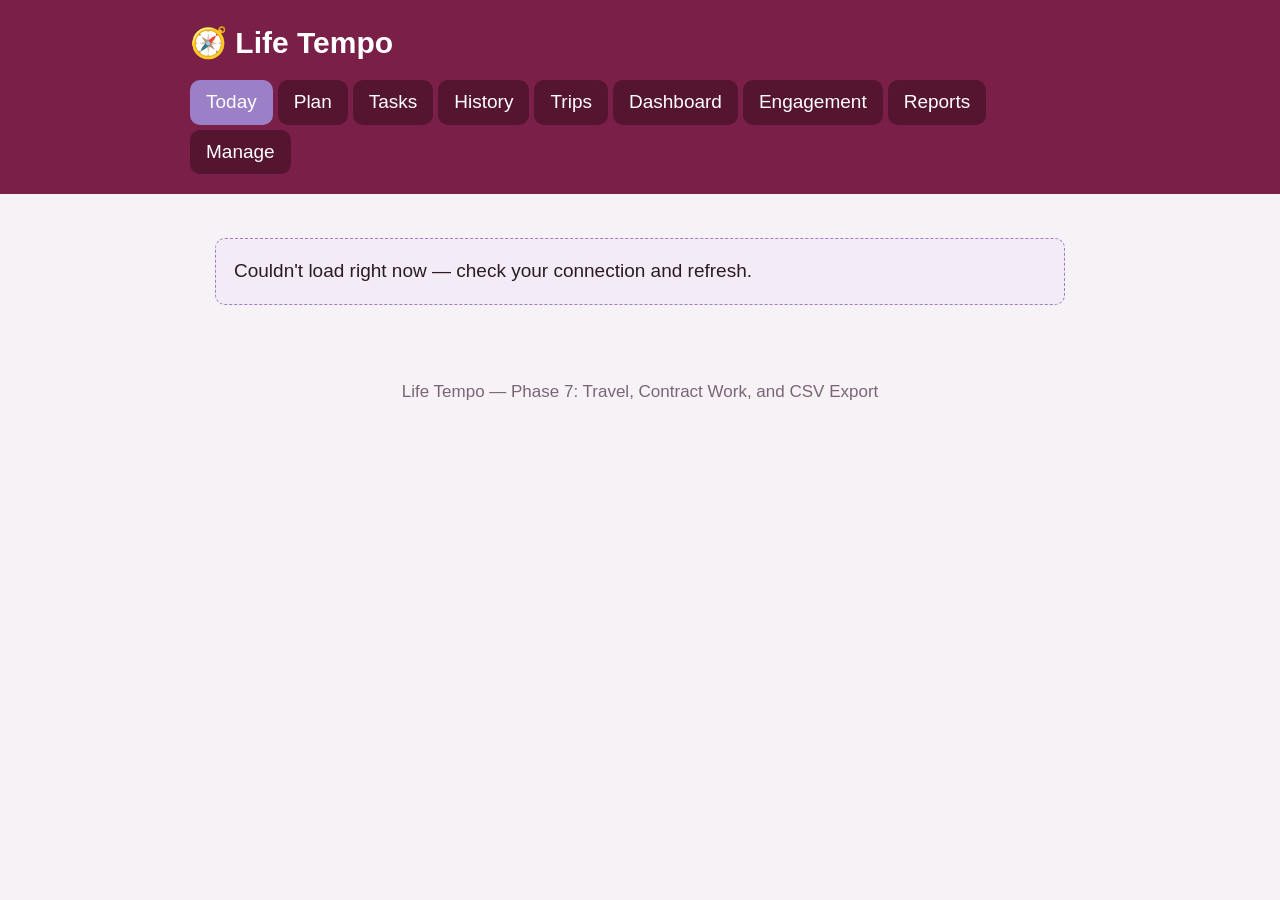
<file: index.html>
<!DOCTYPE html>
<html lang="en">
<head>
<meta charset="UTF-8">
<meta name="viewport" content="width=device-width, initial-scale=1.0">
<title>Today | Life Tempo</title>
<link rel="stylesheet" href="style.css?v=20261104">
<style>
  .day-card.other-day { border-left: 5px solid var(--amber); background: #fdf5ea; }
  .day-card #log-day-label { font-weight: 600; }
  .quick-day { font-weight: normal; font-size: 0.9em; }
</style>
</head>
<body>

<header class="site-header">
  <div class="bar">
    <h1>🧭 Life Tempo</h1>
    <nav>
      <a href="index.html" aria-current="page">Today</a>
      <a href="plan.html">Plan</a>
      <a href="tasks.html">Tasks</a>
      <a href="history.html">History</a>
      <a href="trips.html">Trips</a>
      <a href="dashboard.html">Dashboard</a>
      <a href="engagement.html">Engagement</a>
      <a href="reports.html">Reports</a>
      <a href="manage.html">Manage</a>
    </nav>
  </div>
</header>

<main>
  <div id="status"></div>
  <div id="content"><p class="note">Loading…</p></div>
</main>

<footer class="site-footer">Life Tempo — Phase 7: Travel, Contract Work, and CSV Export</footer>

<script src="js/api.js?v=20261104"></script>
<script>
const statusEl = document.getElementById('status');
const contentEl = document.getElementById('content');

let ACTIVITIES = [];
let LOCATIONS = [];
let PEOPLE = [];
let TAGS = [];
let LEARNING_PROJECTS = [];
let CLIENTS = [];
let UPCOMING = [];
let UPCOMING_COLORS = {};
let editingId = null;
// Activity ids whose grouped Today entries are expanded -- kept across the
// re-render that follows an edit or delete so the list doesn't snap shut.
const expandedGroups = new Set();
// Whether the log form's "More details" section (Location on down) is open;
// remembered across the re-render after each save.
let detailsOpen = false;

function setDetailsOpen(open) {
  detailsOpen = open;
  document.getElementById('f-more').style.display = open ? 'block' : 'none';
  const btn = document.getElementById('f-more-toggle');
  btn.textContent = open ? 'Fewer details ▴' : 'More details ▾';
  btn.setAttribute('aria-expanded', String(open));
}

// True when an entry being edited has anything filled in under More details,
// so editing it never hides values that are actually set. (Productive is
// left out -- it's usually just the activity's default.)
function entryHasDetails(entry) {
  return !!(entry.LocationId || entry.CostAmount !== null || entry.Notes || entry.SharedLife ||
    entry.LearningProjectId || entry.ClientId || entry.Billable ||
    (entry.PersonIds && entry.PersonIds.length) || (entry.TagIds && entry.TagIds.length));
}
let DAY_STATUS = { DayType: 'Home' };
let DAY_ENTRIES = [];

// The day being logged. Defaults to today; once another day is picked it
// sticks (sessionStorage) until "Back to today" or the tab/browser closes.
const LOG_DAY_KEY = 'lt.logDay';
function logDay() {
  let d = null;
  try { d = sessionStorage.getItem(LOG_DAY_KEY); } catch (e) { /* storage blocked */ }
  return d && /^\d{4}-\d{2}-\d{2}$/.test(d) ? d : todayStr();
}
function isLoggingToday() { return logDay() === todayStr(); }
function setLogDay(d) {
  try {
    if (!d || d === todayStr()) sessionStorage.removeItem(LOG_DAY_KEY);
    else sessionStorage.setItem(LOG_DAY_KEY, d);
  } catch (e) { /* storage blocked -- the day just won't survive a reload */ }
}
function logDayLabel() {
  if (isLoggingToday()) return 'Today';
  const [y, m, d] = logDay().split('-').map(Number);
  return new Date(y, m - 1, d).toLocaleDateString(undefined, { weekday: 'long', month: 'long', day: 'numeric', year: 'numeric' });
}
let PREFS = { ShowTravel: true, ShowBillable: true };

const DAY_TYPES = ['Home', 'Local Outing', 'Travel', 'Vacation', 'Sick', 'Special Event'];

function showStatus(msg) {
  if (!msg) { statusEl.style.display = 'none'; return; }
  statusEl.textContent = msg;
  statusEl.style.display = 'block';
}

function activeActivities() { return ACTIVITIES.filter(a => a.Active); }
function activeLocations() { return LOCATIONS.filter(l => l.Active); }

function optionsHtml(items, valueKey, labelKey, selected) {
  return items.map(i => `<option value="${i[valueKey]}" ${String(i[valueKey]) === String(selected) ? 'selected' : ''}>${escapeHtml(i[labelKey])}</option>`).join('');
}

function formatUpcomingWhen(startDateTime) {
  const [datePart] = startDateTime.split(' ');
  const heading = formatDateHeading(datePart);
  return `${heading} · ${formatTime12h(startDateTime)}`;
}

// The "Logging for" day picker and that day's type (Home, Travel, ...).
function renderDayCard() {
  const card = document.getElementById('day-card');
  const today = isLoggingToday();
  card.classList.toggle('other-day', !today);
  card.innerHTML = `
    <div style="display:flex; align-items:center; gap:0.6rem; flex-wrap:wrap;">
      <label for="log-day" style="margin:0;"><strong>Logging for:</strong></label>
      <input type="date" id="log-day" value="${logDay()}" style="width:auto;">
      <span id="log-day-label">${escapeHtml(logDayLabel())}</span>
      ${today ? '' : '<button type="button" class="btn secondary" id="log-day-today">Back to today</button>'}
    </div>
    ${today ? '' : '<p class="note" style="margin-top:0.6rem;">Quick Log and new entries go on this day until you choose Back to today or close Life Tempo.</p>'}
    <div style="display:flex; align-items:center; gap:0.6rem; flex-wrap:wrap; margin-top:0.6rem;">
      <strong>${today ? 'Today is a:' : 'That day was a:'}</strong>
      <select id="day-type">${DAY_TYPES.map(t => `<option value="${t}" ${t === DAY_STATUS.DayType ? 'selected' : ''}>${t}</option>`).join('')}</select>
      <button type="button" class="btn secondary" id="day-save">Save</button>
    </div>
    <p class="note" style="margin-top:0.6rem;">Travel/Vacation/Sick days won't count against Daily-cadence goals like practice or exercise (see Dashboard).</p>`;
  document.getElementById('day-save').addEventListener('click', onSaveDayStatus);
  document.getElementById('log-day').addEventListener('change', e => changeLogDay(e.target.value));
  const back = document.getElementById('log-day-today');
  if (back) back.addEventListener('click', () => changeLogDay(todayStr()));
}

function renderQuickCard() {
  const card = document.getElementById('quick-card');
  const quickLogActivities = activeActivities().filter(a => a.QuickLog);
  card.style.display = quickLogActivities.length ? '' : 'none';
  if (!quickLogActivities.length) { card.innerHTML = ''; return; }
  // The day's total minutes per activity (quick and manual entries alike),
  // shown on each Quick Log button; the ✓ only appears once something has
  // been logged for that activity on that day.
  const minutesToday = {};
  const loggedToday = new Set();
  DAY_ENTRIES.forEach(e => {
    loggedToday.add(e.ActivityId);
    if (e.DurationMinutes) minutesToday[e.ActivityId] = (minutesToday[e.ActivityId] || 0) + e.DurationMinutes;
  });
  card.innerHTML = `
    <h3>Quick Log${isLoggingToday() ? '' : ` <span class="quick-day">— ${escapeHtml(logDayLabel())}</span>`}</h3>
    <div class="quick-log-strip">
      ${quickLogActivities.map(a => {
        const mins = minutesToday[a.Id] || 0;
        return `<button type="button" class="btn accent" data-quick="${a.Id}">${escapeHtml(a.Name)}${loggedToday.has(a.Id) ? ' ✓' : ''}${mins ? ` <span class="quick-mins">· ${mins} min</span>` : ''}</button>`;
      }).join('')}
    </div>`;
  card.querySelectorAll('[data-quick]').forEach(btn => {
    btn.addEventListener('click', () => quickLog(Number(btn.dataset.quick), btn));
  });
}

// Everything that depends on the logged day, without touching the form
// (so a half-filled entry survives a day change).
function renderDayParts() {
  renderDayCard();
  renderQuickCard();
  document.getElementById('day-list-heading').textContent = isLoggingToday() ? 'Today' : logDayLabel();
  renderTodayList(DAY_ENTRIES);
}

async function changeLogDay(d) {
  if (!/^\d{4}-\d{2}-\d{2}$/.test(d || '')) d = todayStr();
  setLogDay(d);
  if (!editingId) document.getElementById('f-date').value = logDay();
  await refreshDay();
}

function renderShell() {
  contentEl.innerHTML = `
    ${ACTIVITIES.length === 0 ? `
      <div class="note">
        No activities yet — add one on <a href="manage.html">Manage</a> before you can log anything.
      </div>` : ''}

    <div class="card day-card" id="day-card"></div>

    ${UPCOMING.length ? `
      <div class="card">
        <h3>Coming Up</h3>
        ${UPCOMING.slice(0, 3).map(ev => `
          <div class="log-row" style="${planRowStyle(ev, UPCOMING_COLORS)}">
            <div class="lr-main">
              <div class="lr-activity">${escapeHtml(ev.Title)}</div>
              <div class="lr-meta">${planOwnerTagHtml(ev, UPCOMING_COLORS)}${escapeHtml(formatUpcomingWhen(ev.StartDateTime))}${ev.LocationName ? ' · ' + locationLinkHtml(ev.LocationName, ev.LocationAddress) : ''}</div>
            </div>
          </div>`).join('')}
        <p><a href="plan.html">See all planned events →</a></p>
      </div>` : ''}

    <div class="card" id="quick-card"></div>

    <div class="card">
      <h3 id="form-heading">Log an Activity</h3>
      <form id="log-form">
        <input type="hidden" id="f-id">
        <label for="f-activity">Activity</label>
        <select id="f-activity" required>
          <option value="">Select an activity…</option>
          ${optionsHtml(activeActivities(), 'Id', 'Name')}
        </select>

        <div class="form-grid">
          <div>
            <label for="f-date">Date</label>
            <input type="date" id="f-date" value="${logDay()}">
          </div>
          <div>
            <label for="f-start">Start time</label>
            <input type="time" id="f-start">
          </div>
          <div>
            <label for="f-end">End time</label>
            <input type="time" id="f-end">
          </div>
          <div>
            <label for="f-duration">Or duration (min)</label>
            <input type="number" id="f-duration" min="0">
          </div>
        </div>

        <button type="button" class="btn secondary more-toggle" id="f-more-toggle" aria-expanded="${detailsOpen}" aria-controls="f-more">${detailsOpen ? 'Fewer details ▴' : 'More details ▾'}</button>
        <div id="f-more" style="display:${detailsOpen ? 'block' : 'none'};">
        <div class="form-grid">
          <div>
            <label for="f-location">Location</label>
            <select id="f-location">
              <option value="">(none)</option>
              ${optionsHtml(activeLocations(), 'Id', 'Name')}
            </select>
          </div>
          <div>
            <label for="f-cost">Cost</label>
            <input type="number" id="f-cost" min="0" step="0.01">
          </div>
        </div>

        <div class="form-grid">
          <div>
            <label for="f-people">With</label>
            ${multiSelectHtml('f-people', PEOPLE.filter(p => p.Active), 'Id', 'DisplayName', [])}
          </div>
          <div>
            <label for="f-tags">Tags</label>
            ${multiSelectHtml('f-tags', TAGS.filter(t => t.Active), 'Id', 'Name', [])}
          </div>
        </div>

        <div class="form-grid">
          <div>
            <label for="f-learning-project">Learning project</label>
            <select id="f-learning-project">
              <option value="">(none)</option>
              ${optionsHtml(LEARNING_PROJECTS.filter(lp => lp.Active), 'Id', 'Name')}
            </select>
          </div>
          <div>
            <label for="f-learning-mode">Learning mode</label>
            <select id="f-learning-mode">
              <option value="Learn">Learn</option>
              <option value="Apply">Apply</option>
            </select>
          </div>
          ${PREFS.ShowBillable ? `
          <div>
            <label for="f-client">Client (if billable)</label>
            <select id="f-client">
              <option value="">(none)</option>
              ${optionsHtml(CLIENTS.filter(c => c.Active), 'Id', 'Name')}
            </select>
            <p id="f-rate-hint" class="note" style="display:none; margin-top:0.4rem; padding:0.5rem;"></p>
          </div>` : ''}
        </div>

        <label for="f-notes">Notes</label>
        <textarea id="f-notes"></textarea>

        <div class="checkline">
          <input type="checkbox" id="f-productive">
          <label for="f-productive">Productive</label>
        </div>
        <div class="checkline billable-only">
          <input type="checkbox" id="f-billable">
          <label for="f-billable">Billable</label>
        </div>
        <div class="checkline">
          <input type="checkbox" id="f-shared-life">
          <label for="f-shared-life">Shared Life (intentionally done together)</label>
        </div>
        </div>

        <p>
          <button type="submit" class="btn">Save</button>
          <button type="button" class="btn secondary" id="f-cancel" style="display:none;">Cancel edit</button>
        </p>
      </form>
    </div>

    <div class="card">
      <h3 id="day-list-heading">Today</h3>
      <div id="today-list"></div>
    </div>
  `;

  document.getElementById('f-more-toggle').addEventListener('click', () => setDetailsOpen(!detailsOpen));
  // Picking a date on a new entry makes that the logged day too, so the
  // next entry starts there as well.
  document.getElementById('f-date').addEventListener('change', e => {
    if (!editingId && e.target.value && e.target.value !== logDay()) changeLogDay(e.target.value);
  });

  document.getElementById('f-activity').addEventListener('change', onActivityPicked);
  document.getElementById('log-form').addEventListener('submit', onSubmit);
  document.getElementById('f-cancel').addEventListener('click', resetForm);
  if (PREFS.ShowBillable) {
    document.getElementById('f-client').addEventListener('change', updateRateHint);
    updateRateHint();
  }

  renderDayParts();
}

// Shows the selected client's rate (if any) with a button that fills Cost
// from the entry's duration -- avoids a separate WorkProject/rate table by
// reusing the Client's own rate and whatever duration is already entered.
function updateRateHint() {
  const hint = document.getElementById('f-rate-hint');
  if (!hint) return;
  const clientId = Number(document.getElementById('f-client').value);
  const client = CLIENTS.find(c => c.Id === clientId);
  if (!client || client.BillingRate === null) {
    hint.style.display = 'none';
    hint.innerHTML = '';
    return;
  }
  hint.style.display = 'block';
  hint.innerHTML = `${formatMoney(client.BillingRate)}/hr &middot; <button type="button" class="btn secondary" id="f-rate-calc" style="font-size:0.8rem; padding:0.25rem 0.5rem;">Calculate from rate</button>`;
  document.getElementById('f-rate-calc').addEventListener('click', () => applyRateToCost(client.BillingRate));
}

function currentDurationMinutes() {
  const durationVal = document.getElementById('f-duration').value;
  if (durationVal) return Number(durationVal);
  const start = document.getElementById('f-start').value;
  const end = document.getElementById('f-end').value;
  if (start && end) {
    const [sh, sm] = start.split(':').map(Number);
    const [eh, em] = end.split(':').map(Number);
    const mins = (eh * 60 + em) - (sh * 60 + sm);
    return mins > 0 ? mins : null;
  }
  return null;
}

function applyRateToCost(rate) {
  const minutes = currentDurationMinutes();
  if (minutes === null) { showStatus('Enter a duration or start/end time first.'); return; }
  document.getElementById('f-cost').value = ((minutes / 60) * rate).toFixed(2);
  showStatus('');
}

function onActivityPicked() {
  if (editingId) return; // don't clobber values while editing an existing entry
  const id = Number(document.getElementById('f-activity').value);
  const a = ACTIVITIES.find(x => x.Id === id);
  if (!a) return;
  document.getElementById('f-duration').value = a.TypicalDurationMinutes ?? '';
  document.getElementById('f-location').value = a.DefaultLocationId ?? '';
  document.getElementById('f-productive').checked = !!a.Productive;
  document.getElementById('f-billable').checked = !!a.BillableEligible;
}

function renderTodayList(entries) {
  const list = document.getElementById('today-list');
  list.innerHTML = '';
  if (!entries.length) {
    list.innerHTML = `<p class="note">Nothing logged yet ${isLoggingToday() ? 'today' : 'for this day'}.</p>`;
    return;
  }
  // One row per activity: an activity logged several times (e.g. four
  // 15-minute quick logs) shows as a single total, and its Edit button
  // expands the individual entries for editing or deleting.
  const groups = new Map();
  entries.forEach(e => {
    if (!groups.has(e.ActivityId)) groups.set(e.ActivityId, []);
    groups.get(e.ActivityId).push(e);
  });
  groups.forEach((group, activityId) => {
    if (group.length === 1) {
      list.appendChild(logRowEl(group[0], startEdit, confirmDelete));
      return;
    }
    list.appendChild(groupRowEl(activityId, group));
  });
}

function groupRowEl(activityId, group) {
  const wrap = document.createElement('div');
  const minutes = group.reduce((sum, e) => sum + (e.DurationMinutes || 0), 0);
  const any = key => group.some(e => e[key]);
  const meta = [minutes ? formatDuration(minutes) : null, `${group.length} entries`].filter(Boolean).join(' · ');

  const row = document.createElement('div');
  row.className = 'log-row';
  row.innerHTML = `
    <div class="lr-main">
      <div class="lr-activity">${escapeHtml(group[0].ActivityName)}
        ${any('Productive') ? '<span class="badge productive">Productive</span>' : ''}
        ${any('Billable') ? '<span class="badge billable">Billable</span>' : ''}
        ${any('SharedLife') ? '<span class="badge tracked">Shared Life</span>' : ''}
      </div>
      <div class="lr-meta">${escapeHtml(meta)}</div>
    </div>
    <div class="lr-actions"><button type="button" class="btn secondary"></button></div>`;
  const toggle = row.querySelector('button');

  const detail = document.createElement('div');
  detail.className = 'log-group-entries';
  group.forEach(e => detail.appendChild(logRowEl(e, startEdit, confirmDelete)));

  function show(open) {
    detail.style.display = open ? 'block' : 'none';
    toggle.textContent = open ? 'Close ▴' : 'Edit ▾';
    if (open) expandedGroups.add(activityId); else expandedGroups.delete(activityId);
  }
  toggle.addEventListener('click', () => show(detail.style.display === 'none'));
  show(expandedGroups.has(activityId));

  wrap.appendChild(row);
  wrap.appendChild(detail);
  return wrap;
}

function startEdit(entry) {
  editingId = entry.Id;
  document.getElementById('form-heading').textContent = 'Edit Activity Log Entry';
  document.getElementById('f-id').value = entry.Id;
  document.getElementById('f-activity').value = entry.ActivityId;
  document.getElementById('f-date').value = entry.ActivityDate;
  document.getElementById('f-start').value = timeOnly(entry.StartTime);
  document.getElementById('f-end').value = timeOnly(entry.EndTime);
  document.getElementById('f-duration').value = entry.DurationMinutes ?? '';
  document.getElementById('f-location').value = entry.LocationId ?? '';
  document.getElementById('f-cost').value = entry.CostAmount ?? '';
  document.getElementById('f-notes').value = entry.Notes || '';
  document.getElementById('f-productive').checked = !!entry.Productive;
  document.getElementById('f-billable').checked = !!entry.Billable;
  document.getElementById('f-shared-life').checked = !!entry.SharedLife;
  document.getElementById('f-learning-project').value = entry.LearningProjectId ?? '';
  document.getElementById('f-learning-mode').value = entry.LearningMode || 'Learn';
  if (PREFS.ShowBillable) { document.getElementById('f-client').value = entry.ClientId ?? ''; updateRateHint(); }
  setMultiSelectValues('f-people', entry.PersonIds || []);
  setMultiSelectValues('f-tags', entry.TagIds || []);
  document.getElementById('f-cancel').style.display = 'inline-block';
  if (entryHasDetails(entry)) setDetailsOpen(true);
  document.getElementById('form-heading').scrollIntoView({ behavior: 'smooth' });
}

function setMultiSelectValues(id, ids) {
  const set = new Set((ids || []).map(String));
  Array.from(document.getElementById(id).options).forEach(o => { o.selected = set.has(o.value); });
}

function resetForm() {
  editingId = null;
  document.getElementById('form-heading').textContent = 'Log an Activity';
  document.getElementById('log-form').reset();
  document.getElementById('f-id').value = '';
  document.getElementById('f-date').value = logDay();
  document.getElementById('f-cancel').style.display = 'none';
  if (PREFS.ShowBillable) updateRateHint();
}

async function confirmDelete(entry) {
  if (!confirm(`Delete this "${entry.ActivityName}" entry? This cannot be undone.`)) return;
  try {
    await postAction('deleteActivityLog', { id: entry.Id });
    await refreshDay();
  } catch (e) {
    showStatus("Couldn't delete that entry. Try again.");
  }
}

async function onSubmit(ev) {
  ev.preventDefault();
  const activityId = Number(document.getElementById('f-activity').value);
  if (!activityId) { showStatus('Choose an activity first.'); return; }
  const payload = {
    activityId,
    activityDate: document.getElementById('f-date').value || logDay(),
    startTime: document.getElementById('f-start').value,
    endTime: document.getElementById('f-end').value,
    durationMinutes: document.getElementById('f-duration').value,
    locationId: document.getElementById('f-location').value,
    costAmount: document.getElementById('f-cost').value,
    notes: document.getElementById('f-notes').value,
    productive: document.getElementById('f-productive').checked,
    billable: document.getElementById('f-billable').checked,
    sharedLife: document.getElementById('f-shared-life').checked,
    learningProjectId: document.getElementById('f-learning-project').value,
    learningMode: document.getElementById('f-learning-mode').value,
    clientId: PREFS.ShowBillable ? document.getElementById('f-client').value : '',
    personIds: selectedValues(document.getElementById('f-people')),
    tagIds: selectedValues(document.getElementById('f-tags')),
  };
  const btn = ev.target.querySelector('button[type="submit"]');
  btn.disabled = true;
  showStatus('');
  try {
    if (editingId) {
      await postAction('updateActivityLog', { id: editingId, ...payload });
      showStatus('Entry updated.');
    } else {
      await postAction('addActivityLog', payload);
      showStatus('Logged.');
    }
    resetForm();
    await refreshDay();
  } catch (e) {
    showStatus("Couldn't save that entry. Try again.");
  }
  btn.disabled = false;
}

async function onSaveDayStatus() {
  const btn = document.getElementById('day-save');
  const dayType = document.getElementById('day-type').value;
  btn.disabled = true;
  showStatus('');
  try {
    await postAction('setDayStatus', { date: logDay(), dayType });
    DAY_STATUS.DayType = dayType;
    showStatus('Day status saved.');
  } catch (e) {
    showStatus("Couldn't save that. Try again.");
  }
  btn.disabled = false;
}

async function quickLog(activityId, btn) {
  btn.disabled = true;
  showStatus('');
  try {
    const res = await postAction('quickLog', { activityId, date: logDay() });
    showStatus(`Logged ${res.activityName}${isLoggingToday() ? '' : ` for ${logDayLabel()}`}.`);
    await refreshDay();
  } catch (e) {
    showStatus("Couldn't quick-log that. Try again.");
  }
  btn.disabled = false;
}

// Reloads the logged day's entries and day type, then redraws the parts that
// depend on them (the form is left alone).
async function refreshDay() {
  const day = logDay();
  const [res, dayRes] = await Promise.all([
    fetchData('activityLog', { from: day, to: day }), fetchData('dayStatus', { date: day }),
  ]);
  DAY_ENTRIES = (res && res.entries) || [];
  DAY_STATUS = dayRes || { DayType: 'Home' };
  renderDayParts();
}

async function load() {
  try {
    const [actRes, locRes, dayRes, personRes, tagRes, lpRes, evRes, clientRes, prefs] = await Promise.all([
      fetchData('activities'), fetchData('locations'), fetchData('dayStatus', { date: logDay() }),
      fetchData('people'), fetchData('tags'), fetchData('learningProjects'),
      fetchData('plannedEvents', { status: 'Planned', shared: 1 }), fetchData('clients'), loadPreferences(),
    ]);
    ACTIVITIES = (actRes && actRes.activities) || [];
    LOCATIONS = (locRes && locRes.locations) || [];
    DAY_STATUS = dayRes || { DayType: 'Home' };
    PEOPLE = (personRes && personRes.people) || [];
    TAGS = (tagRes && tagRes.tags) || [];
    LEARNING_PROJECTS = (lpRes && lpRes.learningProjects) || [];
    CLIENTS = (clientRes && clientRes.clients) || [];
    PREFS = prefs;
    applyNavVisibility(PREFS);
    UPCOMING = ((evRes && evRes.events) || []).filter(e => e.StartDateTime >= nowDateTimeStr());
    UPCOMING_COLORS = planColorMap(UPCOMING);
    const day = logDay();
    const res = await fetchData('activityLog', { from: day, to: day });
    DAY_ENTRIES = (res && res.entries) || [];
    renderShell();
  } catch (e) {
    handleError(contentEl, e);
  }
}

(async () => {
  await captureSso();
  await load();
})();
</script>

</body>
</html>
</file>
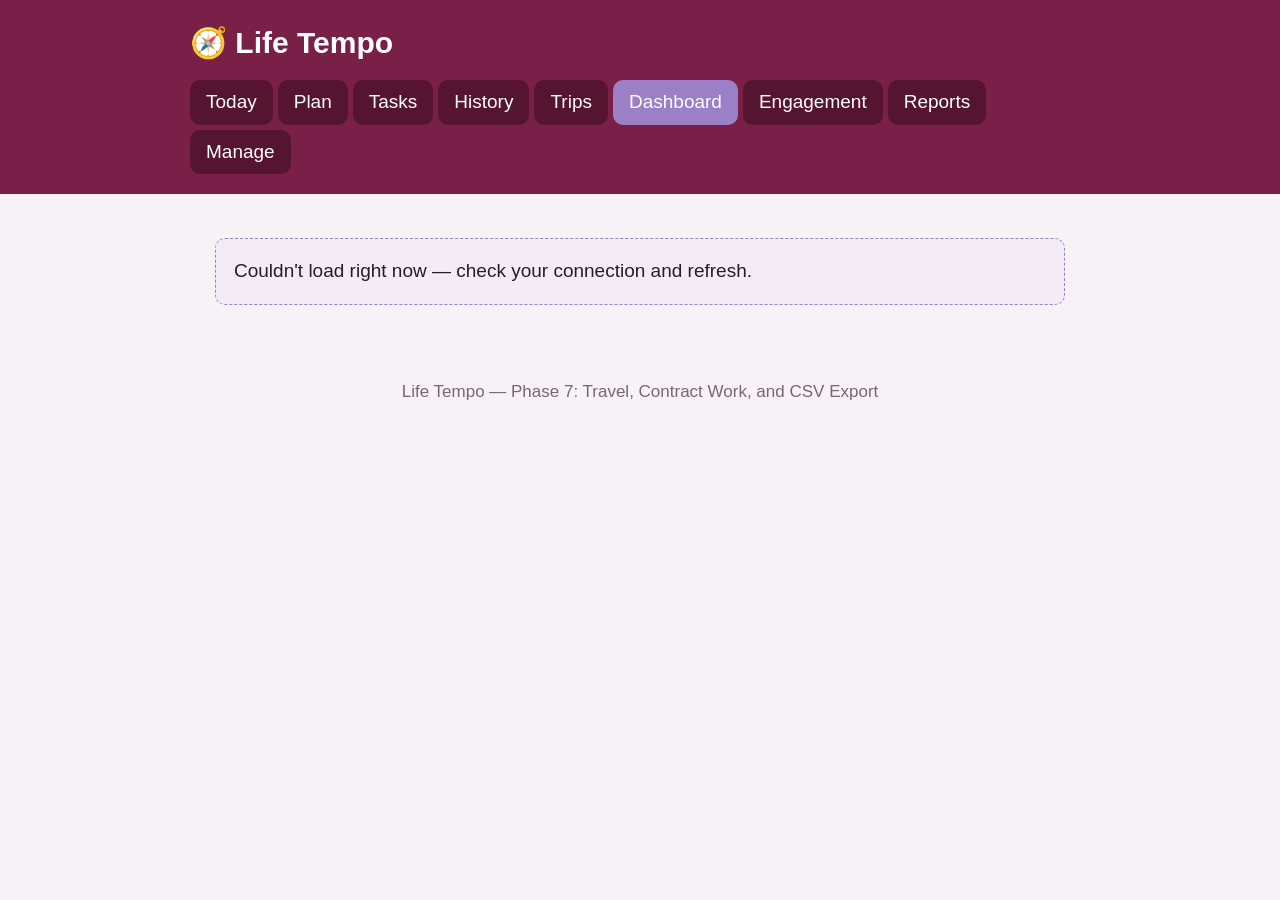
<file: dashboard.html>
<!DOCTYPE html>
<html lang="en">
<head>
<meta charset="UTF-8">
<meta name="viewport" content="width=device-width, initial-scale=1.0">
<title>Dashboard | Life Tempo</title>
<link rel="stylesheet" href="style.css?v=20261104">
</head>
<body>

<header class="site-header">
  <div class="bar">
    <h1>🧭 Life Tempo</h1>
    <nav>
      <a href="index.html">Today</a>
      <a href="plan.html">Plan</a>
      <a href="tasks.html">Tasks</a>
      <a href="history.html">History</a>
      <a href="trips.html">Trips</a>
      <a href="dashboard.html" aria-current="page">Dashboard</a>
      <a href="engagement.html">Engagement</a>
      <a href="reports.html">Reports</a>
      <a href="manage.html">Manage</a>
    </nav>
  </div>
</header>

<main>
  <div id="status"></div>
  <div id="content"><p class="note">Loading…</p></div>
</main>

<footer class="site-footer">Life Tempo — Phase 7: Travel, Contract Work, and CSV Export</footer>

<script src="js/api.js?v=20261104"></script>
<script>
const statusEl = document.getElementById('status');
const contentEl = document.getElementById('content');

function showStatus(msg) {
  if (!msg) { statusEl.style.display = 'none'; return; }
  statusEl.textContent = msg;
  statusEl.style.display = 'block';
}

const POINT_PERIODS = [
  { key: 'Week', label: 'This Week' },
  { key: 'Rolling4Weeks', label: 'Rolling 4 Weeks' },
  { key: 'Month', label: 'This Month' },
  { key: 'Quarter', label: 'This Quarter' },
  { key: 'Year', label: 'This Year' },
];

function pointsBreakdownHtml(goals) {
  const rows = goals.map(g => `<tr>
      <td>${escapeHtml(g.Name)}${g.HasActivities ? '' : ' <em>(no activities linked)</em>'}</td>
      <td>${g.Count}</td>
      <td>&times;${g.Weight}</td>
      <td><strong>${formatPoints(g.Points)}</strong></td>
    </tr>`).join('');
  return `
    <table class="breakdown-table">
      <thead><tr><th>Goal</th><th>Increments</th><th>Weight</th><th>Points</th></tr></thead>
      <tbody>${rows}</tbody>
    </table>`;
}

// Same card shape as the Engagement page's score cards, showing points
// (weight x times done) instead of a percentage.
function pointsCardEl(periodLabel, pts) {
  const card = document.createElement('div');
  card.className = 'card score-card points';
  const scored = pts.Goals.filter(g => g.Count > 0);
  card.innerHTML = `
    <div class="score-num">${formatPoints(pts.Points)}</div>
    <div class="score-unit">points</div>
    <div class="score-period">${periodLabel}</div>
    ${scored.length
      ? `<p><button type="button" class="btn secondary" data-toggle style="font-size:0.8rem; padding:0.3rem 0.6rem;">Breakdown</button></p>
         <div class="breakdown" style="display:none;">${pointsBreakdownHtml(scored)}</div>`
      : ''}
  `;
  if (scored.length) {
    const btn = card.querySelector('[data-toggle]');
    const box = card.querySelector('.breakdown');
    btn.addEventListener('click', () => {
      const open = box.style.display !== 'none';
      box.style.display = open ? 'none' : 'block';
      btn.textContent = open ? 'Breakdown' : 'Hide';
    });
  }
  return card;
}

// Points per week for the last six weeks, newest first, with a bar scaled
// to the best week so the trend is easy to see.
function weeklyPointsHtml(history) {
  const max = Math.max(...history.map(w => Number(w.Points) || 0), 0);
  const fmt = ymd => new Date(ymd + 'T00:00:00').toLocaleDateString(undefined, { month: 'short', day: 'numeric' });
  const rows = history.map((w, i) => {
    const pct = max > 0 ? Math.round((Number(w.Points) || 0) / max * 100) : 0;
    return `<tr>
      <td style="white-space:nowrap;">${i === 0 ? '<strong>This week</strong> <em style="color:var(--muted);">(so far)</em>' : `${fmt(w.WeekStart)} – ${fmt(w.WeekEnd)}`}</td>
      <td style="width:45%;"><div style="height:0.7rem;border-radius:4px;background:var(--primary);opacity:${i === 0 ? 1 : 0.7};width:${pct}%;min-width:${pct ? 3 : 0}px;"></div></td>
      <td style="text-align:right;"><strong>${formatPoints(w.Points)}</strong></td>
    </tr>`;
  }).join('');
  return `
    <div class="card">
      <h3>Points per Week — last 6 weeks</h3>
      <table class="breakdown-table">
        <thead><tr><th>Week (Mon–Sun)</th><th></th><th style="text-align:right;">Points</th></tr></thead>
        <tbody>${rows}</tbody>
      </table>
    </div>`;
}

function render(progress, sharedLife, points) {
  const weekly = progress.filter(p => p.CadenceType !== 'Monthly');
  const monthly = progress.filter(p => p.CadenceType === 'Monthly');
  contentEl.innerHTML = `
    <p style="margin-top:0;text-align:right;">
      <a class="btn secondary" href="print-goals.html" style="font-size:0.85rem;padding:0.35rem 0.75rem;">🖨 Print my goals</a>
    </p>
    ${points ? `
      <h2 style="margin-top:0;">Points</h2>
      <div class="score-grid" id="points-grid"></div>
      ${points.WeeklyHistory ? weeklyPointsHtml(points.WeeklyHistory) : ''}
      <p class="note" style="font-size:0.85rem;">You earn a goal's weight for every full increment you log of its activities — an activity's increment is its typical duration (a quick log is one increment). Weight 5 and a 60-minute entry on a 30-minute activity is 2 increments, 10 points. Entries with no minutes count as one increment. Maximum (limit) goals don't earn points.</p>
    ` : ''}
    <div class="card">
      <h3>Shared Life</h3>
      <p>Entries marked "Shared Life" — <strong>${sharedLife.ThisWeek}</strong> this week, <strong>${sharedLife.ThisMonth}</strong> this month.</p>
      <p class="note">Mark a log entry "Shared Life" on Today/History when it's time intentionally spent with someone, not just them happening to be around.</p>
    </div>
    ${progress.length ? `
      <div class="card">
        <h3>This Week</h3>
        <div id="weekly-goals">${weekly.length ? '' : '<p class="note">No weekly or daily goals.</p>'}</div>
      </div>
      ${monthly.length ? `
        <div class="card">
          <h3>This Month</h3>
          <div id="monthly-goals"></div>
        </div>` : ''}
    ` : `
      <div class="note">
        No active goals yet. Add one on <a href="manage.html">Manage</a> and link it to the
        activities that should count toward it (e.g. "Exercise 5 per week" linked to your
        Gym/Walk activities).
      </div>`}
  `;
  if (points) {
    const grid = document.getElementById('points-grid');
    POINT_PERIODS.forEach(p => grid.appendChild(pointsCardEl(p.label, points[p.key])));
  }
  if (progress.length) {
    const weeklyEl = document.getElementById('weekly-goals');
    weekly.forEach(p => weeklyEl.appendChild(goalCardEl(p)));
    if (monthly.length) {
      const monthlyEl = document.getElementById('monthly-goals');
      monthly.forEach(p => monthlyEl.appendChild(goalCardEl(p)));
    }
  }
}

async function load() {
  try {
    const [progRes, sharedRes, pointsRes] = await Promise.all([
      fetchData('goalProgress'), fetchData('sharedLifeSummary'), fetchData('pointsSummary'),
    ]);
    render((progRes && progRes.progress) || [], sharedRes || { ThisWeek: 0, ThisMonth: 0 },
           pointsRes && pointsRes.summary);
  } catch (e) {
    handleError(contentEl, e);
  }
}

(async () => {
  await captureSso();
  applyNavVisibility(await loadPreferences());
  await load();
})();
</script>

</body>
</html>
</file>
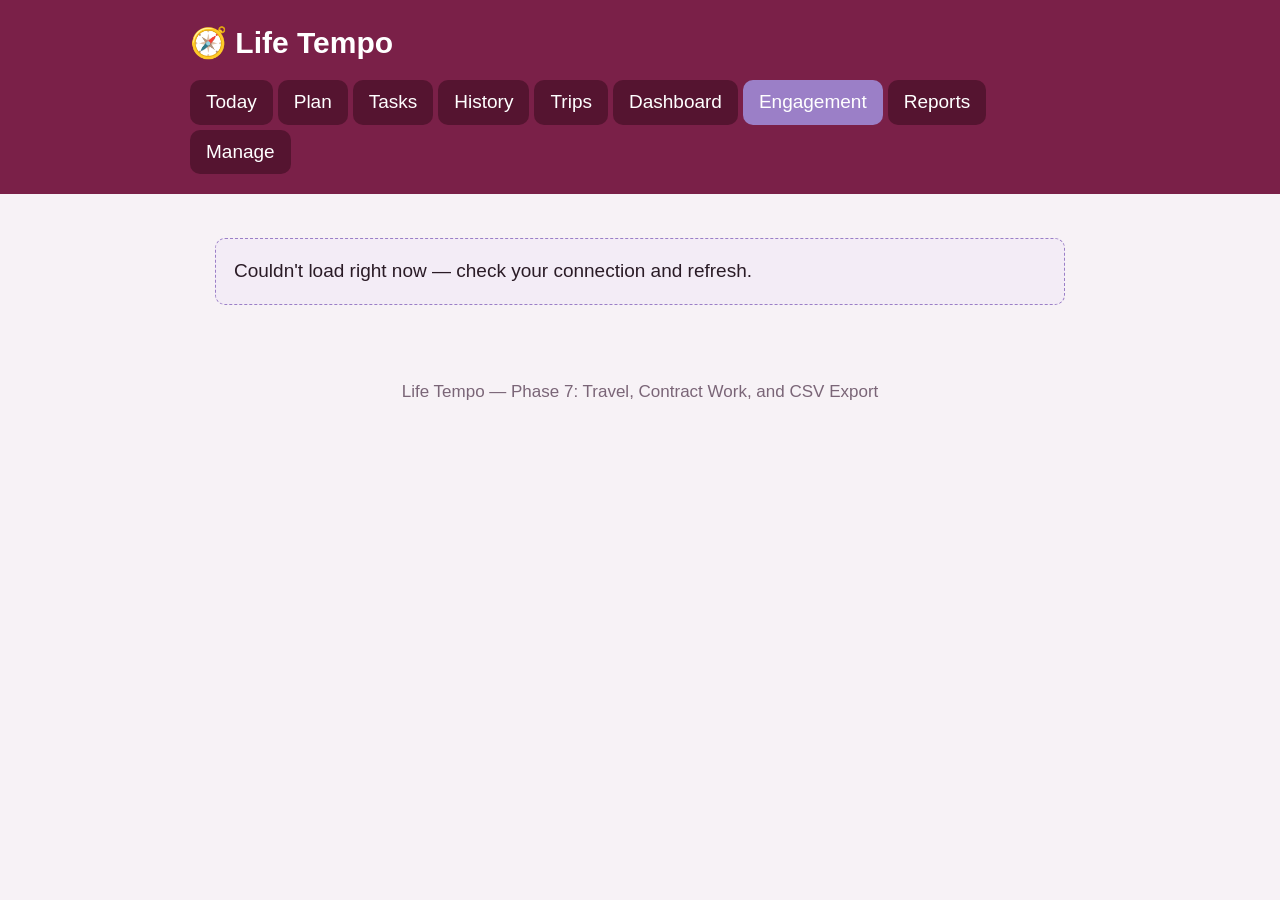
<file: engagement.html>
<!DOCTYPE html>
<html lang="en">
<head>
<meta charset="UTF-8">
<meta name="viewport" content="width=device-width, initial-scale=1.0">
<title>Engagement | Life Tempo</title>
<link rel="stylesheet" href="style.css?v=20261104">
</head>
<body>

<header class="site-header">
  <div class="bar">
    <h1>🧭 Life Tempo</h1>
    <nav>
      <a href="index.html">Today</a>
      <a href="plan.html">Plan</a>
      <a href="tasks.html">Tasks</a>
      <a href="history.html">History</a>
      <a href="trips.html">Trips</a>
      <a href="dashboard.html">Dashboard</a>
      <a href="engagement.html" aria-current="page">Engagement</a>
      <a href="reports.html">Reports</a>
      <a href="manage.html">Manage</a>
    </nav>
  </div>
</header>

<main>
  <div id="status"></div>
  <div id="content"><p class="note">Loading…</p></div>
</main>

<footer class="site-footer">Life Tempo — Phase 7: Travel, Contract Work, and CSV Export</footer>

<script src="js/api.js?v=20261104"></script>
<script>
const statusEl = document.getElementById('status');
const contentEl = document.getElementById('content');

const PERIODS = [
  { key: 'Week', label: 'This Week' },
  { key: 'Rolling4Weeks', label: 'Rolling 4 Weeks' },
  { key: 'Month', label: 'This Month' },
  { key: 'Quarter', label: 'This Quarter' },
  { key: 'Year', label: 'This Year' },
];

function showStatus(msg) {
  if (!msg) { statusEl.style.display = 'none'; return; }
  statusEl.textContent = msg;
  statusEl.style.display = 'block';
}

// Maps a score to the app's status language (spec section 10) and one of
// the badge classes already used for goal status (met/behind/over) so the
// same green/amber/red vocabulary reads consistently everywhere.
function engagementLabel(percent) {
  if (percent === null || percent === undefined) return { label: 'No data', cls: 'inactive' };
  if (percent >= 90) return { label: 'Strongly engaged', cls: 'met' };
  if (percent >= 70) return { label: 'On track', cls: 'met' };
  if (percent >= 50) return { label: 'Worth noticing', cls: 'behind' };
  return { label: 'May need attention', cls: 'over' };
}

function breakdownTableHtml(goals) {
  const rows = goals.map(g => {
    const { cls } = engagementLabel(g.ScorePercent);
    return `<tr>
      <td>${escapeHtml(g.Name)}${g.HasActivities ? '' : ' <em>(no activities linked)</em>'}</td>
      <td>${g.Actual} / ${g.Expected}</td>
      <td>&times;${g.Weight}</td>
      <td><span class="badge ${cls}">${g.ScorePercent}%</span></td>
    </tr>`;
  }).join('');
  return `
    <table class="breakdown-table">
      <thead><tr><th>Goal</th><th>Actual / Expected</th><th>Weight</th><th>Score</th></tr></thead>
      <tbody>${rows}</tbody>
    </table>`;
}

function scoreCardEl(periodLabel, eng) {
  const { label, cls } = engagementLabel(eng.Overall);
  const card = document.createElement('div');
  card.className = `card score-card ${cls}`;
  const hasGoals = eng.Goals.length > 0;
  card.innerHTML = `
    <div class="score-num">${eng.Overall === null ? '—' : eng.Overall + '%'}</div>
    <div class="badge ${cls}">${label}</div>
    <div class="score-period">${periodLabel}</div>
    ${hasGoals
      ? `<p><button type="button" class="btn secondary" data-toggle style="font-size:0.8rem; padding:0.3rem 0.6rem;">Breakdown</button></p>
         <div class="breakdown" style="display:none;">${breakdownTableHtml(eng.Goals)}</div>`
      : `<p class="note" style="margin-top:0.6rem; font-size:0.82rem;">No scoreable goals for this period.</p>`}
  `;
  if (hasGoals) {
    const btn = card.querySelector('[data-toggle]');
    const box = card.querySelector('.breakdown');
    btn.addEventListener('click', () => {
      const open = box.style.display !== 'none';
      box.style.display = open ? 'none' : 'block';
      btn.textContent = open ? 'Breakdown' : 'Hide';
    });
  }
  return card;
}

function heatCellHtml(percent) {
  if (percent === null || percent === undefined) return '<td class="heat-none">—</td>';
  const { cls } = engagementLabel(percent);
  const cellCls = cls === 'met' ? 'heat-good' : cls === 'behind' ? 'heat-notice' : cls === 'over' ? 'heat-attention' : 'heat-none';
  return `<td class="${cellCls}">${Math.round(percent)}%</td>`;
}

function formatWeekLabel(start) {
  const [y, m, d] = start.split('-').map(Number);
  return new Date(y, m - 1, d).toLocaleDateString(undefined, { month: 'short', day: 'numeric' });
}

function renderHeatmap(weeksData) {
  const wrap = document.getElementById('heatmap-wrap');
  const goalMap = new Map();
  weeksData.forEach(w => w.Goals.forEach(g => goalMap.set(g.GoalId, g.Name)));
  if (!goalMap.size) {
    wrap.innerHTML = '<p class="note">No scoreable goals yet — add one on <a href="manage.html">Manage</a> and check back after a week of logging.</p>';
    return;
  }
  const goalCols = Array.from(goalMap.entries());
  const head = `<tr><th>Week of</th>${goalCols.map(([, name]) => `<th>${escapeHtml(name)}</th>`).join('')}<th>Overall</th></tr>`;
  const rows = weeksData.map(w => {
    const cells = goalCols.map(([id]) => {
      const g = w.Goals.find(x => x.GoalId === id);
      return heatCellHtml(g ? g.ScorePercent : null);
    }).join('');
    return `<tr><td class="week-label">${formatWeekLabel(w.WeekStart)}</td>${cells}${heatCellHtml(w.Overall)}</tr>`;
  }).join('');
  wrap.innerHTML = `<div class="table-wrap"><table class="heatmap"><thead>${head}</thead><tbody>${rows}</tbody></table></div>`;
}

function render() {
  contentEl.innerHTML = `
    <div class="card">
      <h3>Engagement</h3>
      <p class="note">
        A weighted average of your active goals for each period — the app's central
        question, "Am I living the retirement I intended to live?" TrackOnly goals
        are tracked but don't count toward the score. Click a card's Breakdown to
        see exactly how it was calculated.
      </p>
      <div class="score-grid" id="score-grid"></div>
    </div>
    <div class="card">
      <h3>Weekly Heat Map</h3>
      <p class="note">Last 8 weeks, by goal.</p>
      <div id="heatmap-wrap"><p class="note">Loading…</p></div>
      <p class="note">
        <span class="legend-dot" style="background:#d9ecd6;"></span>70%+ on track
        <span class="legend-dot" style="background:#f6e6cf; margin-left:1rem;"></span>50-69% worth noticing
        <span class="legend-dot" style="background:#f6d6d6; margin-left:1rem;"></span>below 50% may need attention
      </p>
    </div>
  `;
}

async function load() {
  try {
    const [summaryRes, heatRes] = await Promise.all([
      fetchData('engagementSummary'), fetchData('engagementHeatmap', { weeks: 8 }),
    ]);
    render();
    const summary = (summaryRes && summaryRes.summary) || {};
    const grid = document.getElementById('score-grid');
    PERIODS.forEach(p => {
      if (summary[p.key]) grid.appendChild(scoreCardEl(p.label, summary[p.key]));
    });
    renderHeatmap((heatRes && heatRes.weeks) || []);
  } catch (e) {
    handleError(contentEl, e);
  }
}

(async () => {
  await captureSso();
  applyNavVisibility(await loadPreferences());
  await load();
})();
</script>

</body>
</html>
</file>
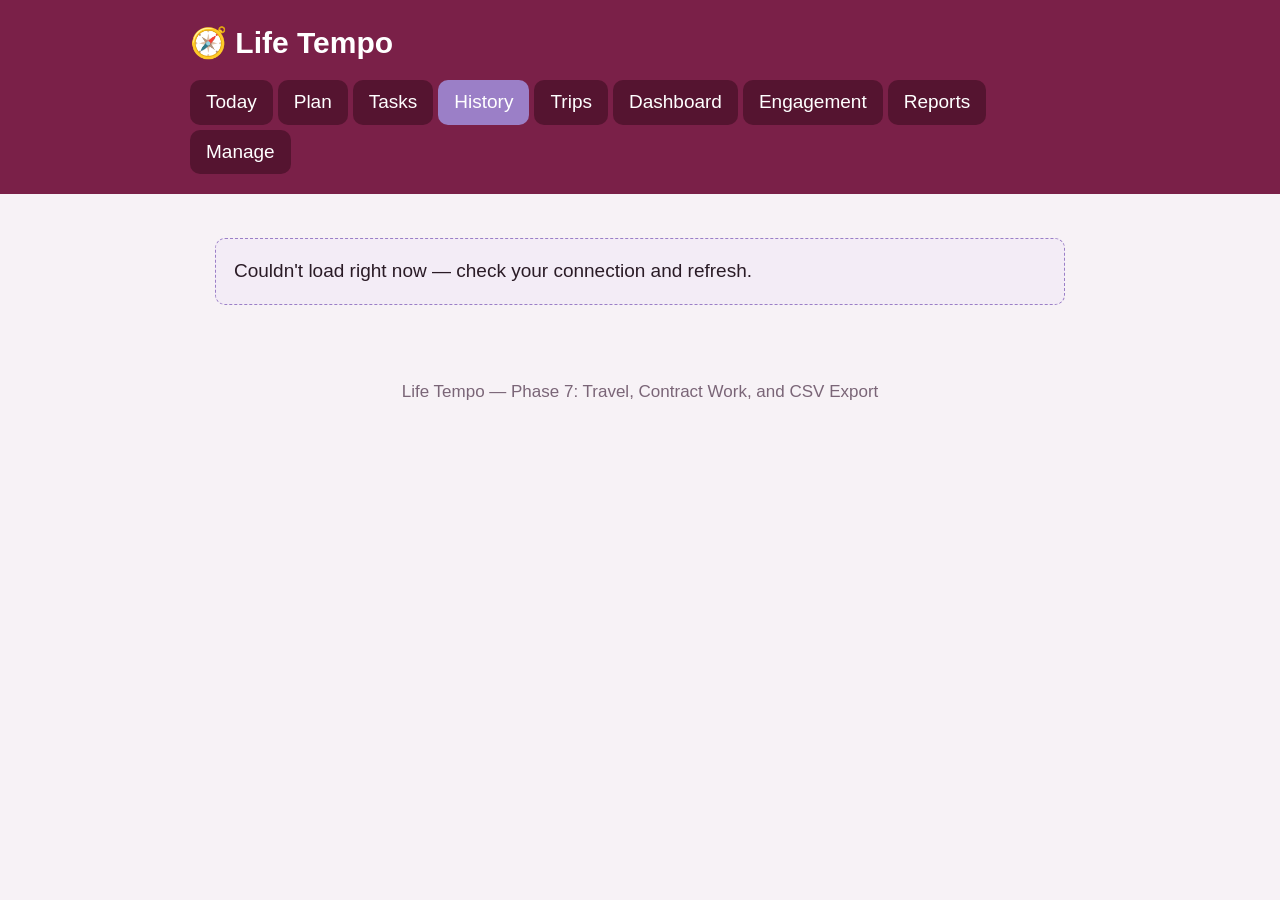
<file: history.html>
<!DOCTYPE html>
<html lang="en">
<head>
<meta charset="UTF-8">
<meta name="viewport" content="width=device-width, initial-scale=1.0">
<title>History | Life Tempo</title>
<link rel="stylesheet" href="style.css?v=20261104">
</head>
<body>

<header class="site-header">
  <div class="bar">
    <h1>🧭 Life Tempo</h1>
    <nav>
      <a href="index.html">Today</a>
      <a href="plan.html">Plan</a>
      <a href="tasks.html">Tasks</a>
      <a href="history.html" aria-current="page">History</a>
      <a href="trips.html">Trips</a>
      <a href="dashboard.html">Dashboard</a>
      <a href="engagement.html">Engagement</a>
      <a href="reports.html">Reports</a>
      <a href="manage.html">Manage</a>
    </nav>
  </div>
</header>

<main>
  <div id="status"></div>
  <div id="content"><p class="note">Loading…</p></div>
</main>

<footer class="site-footer">Life Tempo — Phase 7: Travel, Contract Work, and CSV Export</footer>

<script src="js/api.js?v=20261104"></script>
<script>
const statusEl = document.getElementById('status');
const contentEl = document.getElementById('content');

let ACTIVITIES = [];
let LOCATIONS = [];
let PEOPLE = [];
let TAGS = [];
let LEARNING_PROJECTS = [];
let CLIENTS = [];
let CURRENT_ENTRIES = [];
let PREFS = { ShowTravel: true, ShowBillable: true };
let editingId = null;

function showStatus(msg) {
  if (!msg) { statusEl.style.display = 'none'; return; }
  statusEl.textContent = msg;
  statusEl.style.display = 'block';
}

function activeLocations() { return LOCATIONS.filter(l => l.Active); }

function optionsHtml(items, valueKey, labelKey, selected) {
  return items.map(i => `<option value="${i[valueKey]}" ${String(i[valueKey]) === String(selected) ? 'selected' : ''}>${escapeHtml(i[labelKey])}</option>`).join('');
}

function defaultFrom() {
  const d = new Date();
  d.setDate(d.getDate() - 30);
  const pad = n => String(n).padStart(2, '0');
  return `${d.getFullYear()}-${pad(d.getMonth() + 1)}-${pad(d.getDate())}`;
}

function renderShell() {
  contentEl.innerHTML = `
    <div class="card">
      <h3>Filter</h3>
      <div class="form-grid">
        <div>
          <label for="flt-activity">Activity</label>
          <select id="flt-activity"><option value="">All activities</option>${optionsHtml(ACTIVITIES, 'Id', 'Name')}</select>
        </div>
        <div>
          <label for="flt-from">From</label>
          <input type="date" id="flt-from" value="${defaultFrom()}">
        </div>
        <div>
          <label for="flt-to">To</label>
          <input type="date" id="flt-to" value="${todayStr()}">
        </div>
      </div>
      <p>
        <button type="button" class="btn" id="flt-apply">Apply</button>
        <button type="button" class="btn secondary" id="flt-export">Download CSV</button>
      </p>
    </div>

    <div class="card" id="edit-card" style="display:none;">
      <h3>Edit Entry</h3>
      <form id="log-form">
        <label for="f-activity">Activity</label>
        <select id="f-activity" required>${optionsHtml(ACTIVITIES.filter(a => a.Active), 'Id', 'Name')}</select>

        <div class="form-grid">
          <div>
            <label for="f-date">Date</label>
            <input type="date" id="f-date">
          </div>
          <div>
            <label for="f-start">Start time</label>
            <input type="time" id="f-start">
          </div>
          <div>
            <label for="f-end">End time</label>
            <input type="time" id="f-end">
          </div>
          <div>
            <label for="f-duration">Or duration (min)</label>
            <input type="number" id="f-duration" min="0">
          </div>
        </div>

        <div class="form-grid">
          <div>
            <label for="f-location">Location</label>
            <select id="f-location">
              <option value="">(none)</option>
              ${optionsHtml(activeLocations(), 'Id', 'Name')}
            </select>
          </div>
          <div>
            <label for="f-cost">Cost</label>
            <input type="number" id="f-cost" min="0" step="0.01">
          </div>
        </div>

        <div class="form-grid">
          <div>
            <label for="f-people">With</label>
            ${multiSelectHtml('f-people', PEOPLE.filter(p => p.Active), 'Id', 'DisplayName', [])}
          </div>
          <div>
            <label for="f-tags">Tags</label>
            ${multiSelectHtml('f-tags', TAGS.filter(t => t.Active), 'Id', 'Name', [])}
          </div>
        </div>

        <div class="form-grid">
          <div>
            <label for="f-learning-project">Learning project</label>
            <select id="f-learning-project">
              <option value="">(none)</option>
              ${optionsHtml(LEARNING_PROJECTS.filter(lp => lp.Active), 'Id', 'Name')}
            </select>
          </div>
          <div>
            <label for="f-learning-mode">Learning mode</label>
            <select id="f-learning-mode">
              <option value="Learn">Learn</option>
              <option value="Apply">Apply</option>
            </select>
          </div>
          ${PREFS.ShowBillable ? `
          <div>
            <label for="f-client">Client (if billable)</label>
            <select id="f-client">
              <option value="">(none)</option>
              ${optionsHtml(CLIENTS.filter(c => c.Active), 'Id', 'Name')}
            </select>
            <p id="f-rate-hint" class="note" style="display:none; margin-top:0.4rem; padding:0.5rem;"></p>
          </div>` : ''}
        </div>

        <label for="f-notes">Notes</label>
        <textarea id="f-notes"></textarea>

        <div class="checkline">
          <input type="checkbox" id="f-productive">
          <label for="f-productive">Productive</label>
        </div>
        <div class="checkline billable-only">
          <input type="checkbox" id="f-billable">
          <label for="f-billable">Billable</label>
        </div>
        <div class="checkline">
          <input type="checkbox" id="f-shared-life">
          <label for="f-shared-life">Shared Life (intentionally done together)</label>
        </div>

        <p>
          <button type="submit" class="btn">Save</button>
          <button type="button" class="btn secondary" id="f-cancel">Cancel</button>
        </p>
      </form>
    </div>

    <div class="card">
      <div id="log-list"></div>
    </div>
  `;

  document.getElementById('flt-apply').addEventListener('click', loadEntries);
  document.getElementById('flt-export').addEventListener('click', exportCsv);
  document.getElementById('log-form').addEventListener('submit', onSubmit);
  document.getElementById('f-cancel').addEventListener('click', closeEdit);
  if (PREFS.ShowBillable) document.getElementById('f-client').addEventListener('change', updateRateHint);
}

// Shows the selected client's rate (if any) with a button that fills Cost
// from the entry's duration -- avoids a separate WorkProject/rate table by
// reusing the Client's own rate and whatever duration is already entered.
function updateRateHint() {
  const hint = document.getElementById('f-rate-hint');
  if (!hint) return;
  const clientId = Number(document.getElementById('f-client').value);
  const client = CLIENTS.find(c => c.Id === clientId);
  if (!client || client.BillingRate === null) {
    hint.style.display = 'none';
    hint.innerHTML = '';
    return;
  }
  hint.style.display = 'block';
  hint.innerHTML = `${formatMoney(client.BillingRate)}/hr &middot; <button type="button" class="btn secondary" id="f-rate-calc" style="font-size:0.8rem; padding:0.25rem 0.5rem;">Calculate from rate</button>`;
  document.getElementById('f-rate-calc').addEventListener('click', () => applyRateToCost(client.BillingRate));
}

function currentDurationMinutes() {
  const durationVal = document.getElementById('f-duration').value;
  if (durationVal) return Number(durationVal);
  const start = document.getElementById('f-start').value;
  const end = document.getElementById('f-end').value;
  if (start && end) {
    const [sh, sm] = start.split(':').map(Number);
    const [eh, em] = end.split(':').map(Number);
    const mins = (eh * 60 + em) - (sh * 60 + sm);
    return mins > 0 ? mins : null;
  }
  return null;
}

function applyRateToCost(rate) {
  const minutes = currentDurationMinutes();
  if (minutes === null) { showStatus('Enter a duration or start/end time first.'); return; }
  document.getElementById('f-cost').value = ((minutes / 60) * rate).toFixed(2);
  showStatus('');
}

function exportCsv() {
  if (!CURRENT_ENTRIES.length) { showStatus('Nothing to export in this range.'); return; }
  const columns = [
    { label: 'Date', value: 'ActivityDate' },
    { label: 'Activity', value: 'ActivityName' },
    { label: 'Start', value: e => timeOnly(e.StartTime) },
    { label: 'End', value: e => timeOnly(e.EndTime) },
    { label: 'Minutes', value: 'DurationMinutes' },
    { label: 'Location', value: 'LocationName' },
    { label: 'Productive', value: e => e.Productive ? 'Yes' : 'No' },
    { label: 'Billable', value: e => e.Billable ? 'Yes' : 'No' },
    ...(PREFS.ShowBillable ? [{ label: 'Client', value: 'ClientName' }] : []),
    { label: 'Cost', value: 'CostAmount' },
    { label: 'Shared Life', value: e => e.SharedLife ? 'Yes' : 'No' },
    { label: 'With', value: e => (e.PersonNames || []).join('; ') },
    { label: 'Tags', value: e => (e.TagNames || []).join('; ') },
    { label: 'Notes', value: 'Notes' },
  ];
  downloadCsv(`life-tempo-activity-log.csv`, columns, CURRENT_ENTRIES);
}

function renderList(entries) {
  const list = document.getElementById('log-list');
  list.innerHTML = '';
  if (!entries.length) {
    list.innerHTML = '<p class="note">No activity logged in this range.</p>';
    return;
  }
  groupByDate(entries).forEach(group => {
    const heading = document.createElement('div');
    heading.className = 'day-heading';
    heading.textContent = formatDateHeading(group.date);
    list.appendChild(heading);
    group.entries.forEach(e => list.appendChild(logRowEl(e, startEdit, confirmDelete)));
  });
}

function startEdit(entry) {
  editingId = entry.Id;
  document.getElementById('edit-card').style.display = 'block';
  document.getElementById('f-activity').value = entry.ActivityId;
  document.getElementById('f-date').value = entry.ActivityDate;
  document.getElementById('f-start').value = timeOnly(entry.StartTime);
  document.getElementById('f-end').value = timeOnly(entry.EndTime);
  document.getElementById('f-duration').value = entry.DurationMinutes ?? '';
  document.getElementById('f-location').value = entry.LocationId ?? '';
  document.getElementById('f-cost').value = entry.CostAmount ?? '';
  document.getElementById('f-notes').value = entry.Notes || '';
  document.getElementById('f-productive').checked = !!entry.Productive;
  document.getElementById('f-billable').checked = !!entry.Billable;
  document.getElementById('f-shared-life').checked = !!entry.SharedLife;
  document.getElementById('f-learning-project').value = entry.LearningProjectId ?? '';
  document.getElementById('f-learning-mode').value = entry.LearningMode || 'Learn';
  if (PREFS.ShowBillable) { document.getElementById('f-client').value = entry.ClientId ?? ''; updateRateHint(); }
  setMultiSelectValues('f-people', entry.PersonIds || []);
  setMultiSelectValues('f-tags', entry.TagIds || []);
  document.getElementById('edit-card').scrollIntoView({ behavior: 'smooth' });
}

function setMultiSelectValues(id, ids) {
  const set = new Set((ids || []).map(String));
  Array.from(document.getElementById(id).options).forEach(o => { o.selected = set.has(o.value); });
}

function closeEdit() {
  editingId = null;
  document.getElementById('edit-card').style.display = 'none';
  document.getElementById('log-form').reset();
  if (PREFS.ShowBillable) updateRateHint();
}

async function confirmDelete(entry) {
  if (!confirm(`Delete this "${entry.ActivityName}" entry? This cannot be undone.`)) return;
  try {
    await postAction('deleteActivityLog', { id: entry.Id });
    await loadEntries();
  } catch (e) {
    showStatus("Couldn't delete that entry. Try again.");
  }
}

async function onSubmit(ev) {
  ev.preventDefault();
  if (!editingId) return;
  const activityId = Number(document.getElementById('f-activity').value);
  if (!activityId) { showStatus('Choose an activity first.'); return; }
  const payload = {
    activityId,
    activityDate: document.getElementById('f-date').value,
    startTime: document.getElementById('f-start').value,
    endTime: document.getElementById('f-end').value,
    durationMinutes: document.getElementById('f-duration').value,
    locationId: document.getElementById('f-location').value,
    costAmount: document.getElementById('f-cost').value,
    notes: document.getElementById('f-notes').value,
    productive: document.getElementById('f-productive').checked,
    billable: document.getElementById('f-billable').checked,
    sharedLife: document.getElementById('f-shared-life').checked,
    learningProjectId: document.getElementById('f-learning-project').value,
    learningMode: document.getElementById('f-learning-mode').value,
    clientId: PREFS.ShowBillable ? document.getElementById('f-client').value : '',
    personIds: selectedValues(document.getElementById('f-people')),
    tagIds: selectedValues(document.getElementById('f-tags')),
  };
  const btn = ev.target.querySelector('button[type="submit"]');
  btn.disabled = true;
  showStatus('');
  try {
    await postAction('updateActivityLog', { id: editingId, ...payload });
    showStatus('Entry updated.');
    closeEdit();
    await loadEntries();
  } catch (e) {
    showStatus("Couldn't save that entry. Try again.");
  }
  btn.disabled = false;
}

async function loadEntries() {
  const from = document.getElementById('flt-from').value || defaultFrom();
  const to = document.getElementById('flt-to').value || todayStr();
  const activityId = document.getElementById('flt-activity').value;
  const params = { from, to };
  if (activityId) params.activityId = activityId;
  const res = await fetchData('activityLog', params);
  CURRENT_ENTRIES = (res && res.entries) || [];
  renderList(CURRENT_ENTRIES);
}

async function load() {
  try {
    const [actRes, locRes, personRes, tagRes, lpRes, clientRes, prefs] = await Promise.all([
      fetchData('activities'), fetchData('locations'),
      fetchData('people'), fetchData('tags'), fetchData('learningProjects'), fetchData('clients'),
      loadPreferences(),
    ]);
    ACTIVITIES = (actRes && actRes.activities) || [];
    LOCATIONS = (locRes && locRes.locations) || [];
    PEOPLE = (personRes && personRes.people) || [];
    TAGS = (tagRes && tagRes.tags) || [];
    LEARNING_PROJECTS = (lpRes && lpRes.learningProjects) || [];
    CLIENTS = (clientRes && clientRes.clients) || [];
    PREFS = prefs;
    applyNavVisibility(PREFS);
    renderShell();
    await loadEntries();
  } catch (e) {
    handleError(contentEl, e);
  }
}

(async () => {
  await captureSso();
  await load();
})();
</script>

</body>
</html>
</file>
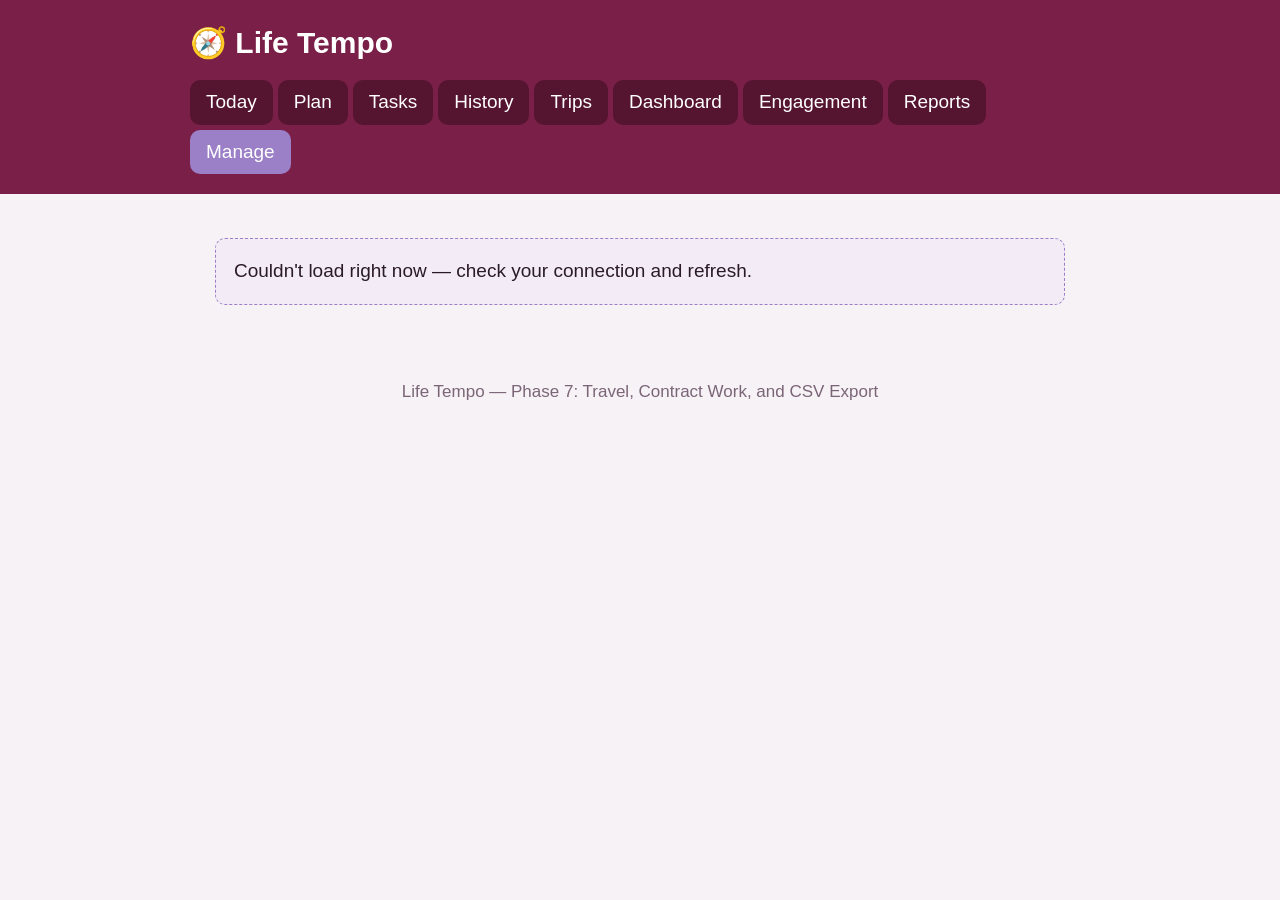
<file: manage.html>
<!DOCTYPE html>
<html lang="en">
<head>
<meta charset="UTF-8">
<meta name="viewport" content="width=device-width, initial-scale=1.0">
<title>Manage | Life Tempo</title>
<link rel="stylesheet" href="style.css?v=20261104">
</head>
<body>

<header class="site-header">
  <div class="bar">
    <h1>🧭 Life Tempo</h1>
    <nav>
      <a href="index.html">Today</a>
      <a href="plan.html">Plan</a>
      <a href="tasks.html">Tasks</a>
      <a href="history.html">History</a>
      <a href="trips.html">Trips</a>
      <a href="dashboard.html">Dashboard</a>
      <a href="engagement.html">Engagement</a>
      <a href="reports.html">Reports</a>
      <a href="manage.html" aria-current="page">Manage</a>
    </nav>
  </div>
</header>

<main>
  <div id="status"></div>
  <div id="content"><p class="note">Loading…</p></div>
</main>

<footer class="site-footer">Life Tempo — Phase 7: Travel, Contract Work, and CSV Export</footer>

<script src="js/api.js?v=20261104"></script>
<script>
const statusEl = document.getElementById('status');
const contentEl = document.getElementById('content');

let CATEGORIES = [];
let LOCATIONS = [];
let ACTIVITIES = [];
let GOALS = [];
let PEOPLE = [];
let TAGS = [];
let LEARNING_PROJECTS = [];
let SEASONS = [];
let CLIENTS = [];
let PREFS = { ShowTravel: true, ShowBillable: true };

const GOAL_TYPE_OPTS = ['Minimum', 'Target', 'Maximum', 'TrackOnly'];
const CADENCE_TYPE_OPTS = ['Daily', 'Weekly', 'Monthly'];

function showStatus(msg) {
  if (!msg) { statusEl.style.display = 'none'; return; }
  statusEl.textContent = msg;
  statusEl.style.display = 'block';
}

function txt(col, value, opts) {
  opts = opts || {};
  const type = opts.type || 'text';
  const v = value ?? '';
  return `<input type="${type}" data-col="${col}" value="${escapeHtml(v)}" ${opts.attrs || ''}>`;
}
function chk(col, checked) {
  return `<input type="checkbox" data-col="${col}" ${checked ? 'checked' : ''}>`;
}
function selectOptions(col, items, valueKey, labelKey, selected, blankLabel) {
  const opts = (blankLabel !== undefined ? [`<option value="">${blankLabel}</option>`] : [])
    .concat(items.map(i => `<option value="${i[valueKey]}" ${String(i[valueKey]) === String(selected) ? 'selected' : ''}>${escapeHtml(i[labelKey])}</option>`));
  return `<select data-col="${col}">${opts.join('')}</select>`;
}
function plainSelect(col, options, selected) {
  return `<select data-col="${col}">${options.map(o => `<option value="${o}" ${o === selected ? 'selected' : ''}>${o}</option>`).join('')}</select>`;
}
function multiSelectOptions(col, items, valueKey, labelKey, selectedIds) {
  const selectedSet = new Set((selectedIds || []).map(String));
  const opts = items.map(i => `<option value="${i[valueKey]}" ${selectedSet.has(String(i[valueKey])) ? 'selected' : ''}>${escapeHtml(i[labelKey])}</option>`).join('');
  return `<select data-col="${col}" multiple size="${Math.min(5, Math.max(3, items.length))}">${opts}</select>`;
}
function readRow(tr) {
  const out = {};
  tr.querySelectorAll('[data-col]').forEach(el => {
    const col = el.dataset.col;
    if (el.type === 'checkbox') { out[col] = el.checked; }
    else if (el.type === 'select-multiple') { out[col] = Array.from(el.selectedOptions).map(o => o.value); }
    else { out[col] = el.value; }
  });
  return out;
}

// ---------------- Categories ----------------

function renderCategories() {
  const rows = CATEGORIES.map(c => `
    <tr data-id="${c.Id}" class="${c.Active ? '' : 'inactive-row'}">
      <td>${txt('name', c.Name)}</td>
      <td>${txt('description', c.Description)}</td>
      <td>${txt('sortOrder', c.SortOrder, { type: 'number' })}</td>
      <td>${chk('active', c.Active)}</td>
      <td><button class="btn" data-act="save-cat">Save</button></td>
    </tr>`).join('');
  const addRow = `
    <tr id="add-cat">
      <td>${txt('name', '')}</td>
      <td>${txt('description', '')}</td>
      <td>${txt('sortOrder', 0, { type: 'number' })}</td>
      <td>${chk('active', true)}</td>
      <td><button class="btn" data-act="add-cat">Add</button></td>
    </tr>`;
  return `
    <div class="table-wrap">
      <table class="grid">
        <thead><tr><th>Name</th><th>Description</th><th>Sort</th><th>Active</th><th>Actions</th></tr></thead>
        <tbody>${rows}${addRow}</tbody>
      </table>
    </div>`;
}

async function handleCategoryAction(btn) {
  const act = btn.dataset.act;
  const tr = btn.closest('tr');
  const data = readRow(tr);
  showStatus('');
  if (!data.name.trim()) { showStatus('Category name is required.'); return; }
  const payload = { name: data.name.trim(), description: data.description, sortOrder: Number(data.sortOrder) || 0, active: data.active };
  btn.disabled = true;
  try {
    if (act === 'add-cat') {
      await postAction('addCategory', payload);
    } else {
      await postAction('updateCategory', { id: Number(tr.dataset.id), ...payload });
    }
    await reloadAll();
  } catch (e) {
    showStatus(e.message === 'not-authorized' ? "You're not authorized to do that." : "Couldn't save that category.");
    btn.disabled = false;
  }
}

// ---------------- Locations ----------------

function renderLocations() {
  const rows = LOCATIONS.map(l => `
    <tr data-id="${l.Id}" class="${l.Active ? '' : 'inactive-row'}">
      <td>${txt('name', l.Name)}</td>
      <td>${txt('locationType', l.LocationType)}</td>
      <td>${txt('address', l.Address)}</td>
      <td>${txt('city', l.City)}</td>
      <td>${txt('stateRegion', l.StateRegion)}</td>
      <td>${txt('phone', l.Phone)}</td>
      <td>${txt('websiteUrl', l.WebsiteUrl, { type: 'url' })}</td>
      <td>${chk('active', l.Active)}</td>
      <td>${mapsUrl(l.Name, l.Address) ? `<a href="${mapsUrl(l.Name, l.Address)}" target="_blank" rel="noopener" class="btn secondary">Navigate</a>` : ''}</td>
      <td><button class="btn" data-act="save-loc">Save</button></td>
    </tr>`).join('');
  const addRow = `
    <tr id="add-loc">
      <td>${txt('name', '')}</td>
      <td>${txt('locationType', '')}</td>
      <td>${txt('address', '')}</td>
      <td>${txt('city', '')}</td>
      <td>${txt('stateRegion', '')}</td>
      <td>${txt('phone', '')}</td>
      <td>${txt('websiteUrl', '', { type: 'url' })}</td>
      <td>${chk('active', true)}</td>
      <td></td>
      <td><button class="btn" data-act="add-loc">Add</button></td>
    </tr>`;
  return `
    <div class="table-wrap">
      <table class="grid">
        <thead><tr><th>Name</th><th>Type</th><th>Address</th><th>City</th><th>State</th><th>Phone</th><th>Website</th><th>Active</th><th>Map</th><th>Actions</th></tr></thead>
        <tbody>${rows}${addRow}</tbody>
      </table>
    </div>`;
}

async function handleLocationAction(btn) {
  const act = btn.dataset.act;
  const tr = btn.closest('tr');
  const data = readRow(tr);
  showStatus('');
  if (!data.name.trim()) { showStatus('Location name is required.'); return; }
  btn.disabled = true;
  try {
    if (act === 'add-loc') {
      await postAction('addLocation', data);
    } else {
      await postAction('updateLocation', { id: Number(tr.dataset.id), ...data });
    }
    await reloadAll();
  } catch (e) {
    showStatus("Couldn't save that location.");
    btn.disabled = false;
  }
}

// ---------------- Activities ----------------

function renderActivities() {
  const rows = ACTIVITIES.map(a => `
    <tr data-id="${a.Id}" class="${a.Active ? '' : 'inactive-row'}">
      <td>${txt('name', a.Name)}</td>
      <td>${selectOptions('categoryId', CATEGORIES.filter(c => c.Active), 'Id', 'Name', a.CategoryId, '(none)')}</td>
      <td>${txt('description', a.Description)}</td>
      <td>${txt('typicalDurationMinutes', a.TypicalDurationMinutes, { type: 'number' })}</td>
      <td>${chk('productive', a.Productive)}</td>
      <td>${chk('billableEligible', a.BillableEligible)}</td>
      <td>${selectOptions('defaultLocationId', LOCATIONS.filter(l => l.Active), 'Id', 'Name', a.DefaultLocationId, '(none)')}</td>
      <td>${chk('quickLog', a.QuickLog)}</td>
      <td>${chk('active', a.Active)}</td>
      <td><button class="btn" data-act="save-act">Save</button></td>
    </tr>`).join('');
  const addRow = `
    <tr id="add-act">
      <td>${txt('name', '')}</td>
      <td>${selectOptions('categoryId', CATEGORIES.filter(c => c.Active), 'Id', 'Name', '', '(none)')}</td>
      <td>${txt('description', '')}</td>
      <td>${txt('typicalDurationMinutes', '', { type: 'number' })}</td>
      <td>${chk('productive', false)}</td>
      <td>${chk('billableEligible', false)}</td>
      <td>${selectOptions('defaultLocationId', LOCATIONS.filter(l => l.Active), 'Id', 'Name', '', '(none)')}</td>
      <td>${chk('quickLog', false)}</td>
      <td>${chk('active', true)}</td>
      <td><button class="btn" data-act="add-act">Add</button></td>
    </tr>`;
  return `
    <div class="table-wrap">
      <table class="grid">
        <thead><tr>
          <th>Name</th><th>Category</th><th>Description</th><th>Typical min</th>
          <th>Productive</th><th>Billable</th><th>Default location</th><th>Quick Log</th><th>Active</th><th>Actions</th>
        </tr></thead>
        <tbody>${rows}${addRow}</tbody>
      </table>
    </div>`;
}

async function handleActivityAction(btn) {
  const act = btn.dataset.act;
  const tr = btn.closest('tr');
  const data = readRow(tr);
  showStatus('');
  if (!data.name.trim()) { showStatus('Activity name is required.'); return; }
  btn.disabled = true;
  try {
    if (act === 'add-act') {
      await postAction('addActivity', data);
    } else {
      await postAction('updateActivity', { id: Number(tr.dataset.id), ...data });
    }
    await reloadAll();
  } catch (e) {
    showStatus("Couldn't save that activity.");
    btn.disabled = false;
  }
}

// ---------------- Goals ----------------

function renderGoals() {
  const activeActivities = ACTIVITIES.filter(a => a.Active);
  const rows = GOALS.map(g => `
    <tr data-id="${g.Id}" class="${g.Active ? '' : 'inactive-row'}">
      <td>${txt('name', g.Name)}</td>
      <td>${plainSelect('goalType', GOAL_TYPE_OPTS, g.GoalType)}</td>
      <td>${plainSelect('cadenceType', CADENCE_TYPE_OPTS, g.CadenceType)}</td>
      <td>${txt('targetValue', g.TargetValue, { type: 'number', attrs: 'step="0.5" min="0"' })}</td>
      <td>${txt('weight', g.Weight, { type: 'number', attrs: 'step="0.1" min="0.1"' })}</td>
      <td>${multiSelectOptions('activityIds', activeActivities, 'Id', 'Name', g.ActivityIds)}</td>
      <td>${multiSelectOptions('seasonIds', SEASONS.filter(s => s.Active), 'Id', 'Name', g.SeasonIds)}</td>
      <td>${chk('active', g.Active)}</td>
      <td><button class="btn" data-act="save-goal">Save</button></td>
    </tr>`).join('');
  const addRow = `
    <tr id="add-goal">
      <td>${txt('name', '')}</td>
      <td>${plainSelect('goalType', GOAL_TYPE_OPTS, 'Target')}</td>
      <td>${plainSelect('cadenceType', CADENCE_TYPE_OPTS, 'Weekly')}</td>
      <td>${txt('targetValue', '', { type: 'number', attrs: 'step="0.5" min="0"' })}</td>
      <td>${txt('weight', 1, { type: 'number', attrs: 'step="0.1" min="0.1"' })}</td>
      <td>${multiSelectOptions('activityIds', activeActivities, 'Id', 'Name', [])}</td>
      <td>${multiSelectOptions('seasonIds', SEASONS.filter(s => s.Active), 'Id', 'Name', [])}</td>
      <td>${chk('active', true)}</td>
      <td><button class="btn" data-act="add-goal">Add</button></td>
    </tr>`;
  return `
    <div class="table-wrap">
      <table class="grid">
        <thead><tr>
          <th>Name</th><th>Type</th><th>Cadence</th><th>Target</th><th>Weight</th><th>Counts activities</th><th>Seasons (blank = always)</th><th>Active</th><th>Actions</th>
        </tr></thead>
        <tbody>${rows}${addRow}</tbody>
      </table>
    </div>`;
}

async function handleGoalAction(btn) {
  const act = btn.dataset.act;
  const tr = btn.closest('tr');
  const data = readRow(tr);
  showStatus('');
  if (!data.name.trim()) { showStatus('Goal name is required.'); return; }
  const payload = {
    name: data.name.trim(),
    goalType: data.goalType,
    cadenceType: data.cadenceType,
    targetValue: data.targetValue,
    weight: data.weight,
    activityIds: data.activityIds,
    seasonIds: data.seasonIds,
    active: data.active,
  };
  btn.disabled = true;
  try {
    if (act === 'add-goal') {
      await postAction('addGoal', payload);
    } else {
      await postAction('updateGoal', { id: Number(tr.dataset.id), ...payload });
    }
    await reloadAll();
  } catch (e) {
    showStatus("Couldn't save that goal.");
    btn.disabled = false;
  }
}

// ---------------- Seasons ----------------

function renderSeasons() {
  const rows = SEASONS.map(s => `
    <tr data-id="${s.Id}" class="${s.Active ? '' : 'inactive-row'}">
      <td>${txt('name', s.Name)}</td>
      <td>${txt('startMonthDay', s.StartMonthDay, { attrs: 'placeholder="MM-DD"' })}</td>
      <td>${txt('endMonthDay', s.EndMonthDay, { attrs: 'placeholder="MM-DD"' })}</td>
      <td>${chk('active', s.Active)}</td>
      <td><button class="btn" data-act="save-season">Save</button></td>
    </tr>`).join('');
  const addRow = `
    <tr id="add-season">
      <td>${txt('name', '')}</td>
      <td>${txt('startMonthDay', '', { attrs: 'placeholder="MM-DD"' })}</td>
      <td>${txt('endMonthDay', '', { attrs: 'placeholder="MM-DD"' })}</td>
      <td>${chk('active', true)}</td>
      <td><button class="btn" data-act="add-season">Add</button></td>
    </tr>`;
  return `
    <div class="table-wrap">
      <table class="grid">
        <thead><tr><th>Name</th><th>Start (MM-DD)</th><th>End (MM-DD)</th><th>Active</th><th>Actions</th></tr></thead>
        <tbody>${rows}${addRow}</tbody>
      </table>
    </div>`;
}

async function handleSeasonAction(btn) {
  const act = btn.dataset.act;
  const tr = btn.closest('tr');
  const data = readRow(tr);
  showStatus('');
  if (!data.name.trim()) { showStatus('Season name is required.'); return; }
  if (!/^\d{2}-\d{2}$/.test(data.startMonthDay) || !/^\d{2}-\d{2}$/.test(data.endMonthDay)) {
    showStatus('Start and end must be MM-DD, e.g. 11-01.');
    return;
  }
  btn.disabled = true;
  try {
    if (act === 'add-season') {
      await postAction('addSeason', data);
    } else {
      await postAction('updateSeason', { id: Number(tr.dataset.id), ...data });
    }
    await reloadAll();
  } catch (e) {
    showStatus("Couldn't save that season.");
    btn.disabled = false;
  }
}

// ---------------- People ----------------

const RELATIONSHIP_OPTS = ['', 'Spouse', 'Child', 'Grandchild', 'Friend', 'Family', 'Other'];

function renderPeople() {
  const rows = PEOPLE.map(p => `
    <tr data-id="${p.Id}" class="${p.Active ? '' : 'inactive-row'}">
      <td>${txt('displayName', p.DisplayName)}</td>
      <td>${selectOptions('relationshipType', RELATIONSHIP_OPTS.filter(r => r).map(r => ({ v: r })), 'v', 'v', p.RelationshipType, '(none)')}</td>
      <td>${chk('active', p.Active)}</td>
      <td><button class="btn" data-act="save-person">Save</button></td>
    </tr>`).join('');
  const addRow = `
    <tr id="add-person">
      <td>${txt('displayName', '')}</td>
      <td>${selectOptions('relationshipType', RELATIONSHIP_OPTS.filter(r => r).map(r => ({ v: r })), 'v', 'v', '', '(none)')}</td>
      <td>${chk('active', true)}</td>
      <td><button class="btn" data-act="add-person">Add</button></td>
    </tr>`;
  return `
    <div class="table-wrap">
      <table class="grid">
        <thead><tr><th>Name</th><th>Relationship</th><th>Active</th><th>Actions</th></tr></thead>
        <tbody>${rows}${addRow}</tbody>
      </table>
    </div>`;
}

async function handlePersonAction(btn) {
  const act = btn.dataset.act;
  const tr = btn.closest('tr');
  const data = readRow(tr);
  showStatus('');
  if (!data.displayName.trim()) { showStatus('Person name is required.'); return; }
  btn.disabled = true;
  try {
    if (act === 'add-person') {
      await postAction('addPerson', data);
    } else {
      await postAction('updatePerson', { id: Number(tr.dataset.id), ...data });
    }
    await reloadAll();
  } catch (e) {
    showStatus("Couldn't save that person.");
    btn.disabled = false;
  }
}

// ---------------- Clients ----------------

function renderClients() {
  const rows = CLIENTS.map(c => `
    <tr data-id="${c.Id}" class="${c.Active ? '' : 'inactive-row'}">
      <td>${txt('name', c.Name)}</td>
      <td>${txt('notes', c.Notes)}</td>
      <td>${txt('billingRate', c.BillingRate, { type: 'number', attrs: 'step="0.01" min="0" placeholder="$/hr"' })}</td>
      <td>${chk('active', c.Active)}</td>
      <td><button class="btn" data-act="save-client">Save</button></td>
    </tr>`).join('');
  const addRow = `
    <tr id="add-client">
      <td>${txt('name', '')}</td>
      <td>${txt('notes', '')}</td>
      <td>${txt('billingRate', '', { type: 'number', attrs: 'step="0.01" min="0" placeholder="$/hr"' })}</td>
      <td>${chk('active', true)}</td>
      <td><button class="btn" data-act="add-client">Add</button></td>
    </tr>`;
  return `
    <div class="table-wrap">
      <table class="grid">
        <thead><tr><th>Name</th><th>Notes</th><th>Billing Rate ($/hr)</th><th>Active</th><th>Actions</th></tr></thead>
        <tbody>${rows}${addRow}</tbody>
      </table>
    </div>`;
}

async function handleClientAction(btn) {
  const act = btn.dataset.act;
  const tr = btn.closest('tr');
  const data = readRow(tr);
  showStatus('');
  if (!data.name.trim()) { showStatus('Client name is required.'); return; }
  btn.disabled = true;
  try {
    if (act === 'add-client') {
      await postAction('addClient', data);
    } else {
      await postAction('updateClient', { id: Number(tr.dataset.id), ...data });
    }
    await reloadAll();
  } catch (e) {
    showStatus("Couldn't save that client.");
    btn.disabled = false;
  }
}

// ---------------- Tags ----------------

function renderTags() {
  const rows = TAGS.map(t => `
    <tr data-id="${t.Id}" class="${t.Active ? '' : 'inactive-row'}">
      <td>${txt('name', t.Name)}</td>
      <td>${chk('active', t.Active)}</td>
      <td><button class="btn" data-act="save-tag">Save</button></td>
    </tr>`).join('');
  const addRow = `
    <tr id="add-tag">
      <td>${txt('name', '')}</td>
      <td>${chk('active', true)}</td>
      <td><button class="btn" data-act="add-tag">Add</button></td>
    </tr>`;
  return `
    <div class="table-wrap">
      <table class="grid">
        <thead><tr><th>Name</th><th>Active</th><th>Actions</th></tr></thead>
        <tbody>${rows}${addRow}</tbody>
      </table>
    </div>`;
}

async function handleTagAction(btn) {
  const act = btn.dataset.act;
  const tr = btn.closest('tr');
  const data = readRow(tr);
  showStatus('');
  if (!data.name.trim()) { showStatus('Tag name is required.'); return; }
  btn.disabled = true;
  try {
    if (act === 'add-tag') {
      await postAction('addTag', data);
    } else {
      await postAction('updateTag', { id: Number(tr.dataset.id), ...data });
    }
    await reloadAll();
  } catch (e) {
    showStatus("Couldn't save that tag.");
    btn.disabled = false;
  }
}

// ---------------- Learning Projects ----------------

function renderLearningProjects() {
  const rows = LEARNING_PROJECTS.map(lp => `
    <tr data-id="${lp.Id}" class="${lp.Active ? '' : 'inactive-row'}">
      <td>${txt('name', lp.Name)}</td>
      <td>${txt('description', lp.Description)}</td>
      <td>${chk('active', lp.Active)}</td>
      <td><button class="btn" data-act="save-lp">Save</button></td>
    </tr>`).join('');
  const addRow = `
    <tr id="add-lp">
      <td>${txt('name', '')}</td>
      <td>${txt('description', '')}</td>
      <td>${chk('active', true)}</td>
      <td><button class="btn" data-act="add-lp">Add</button></td>
    </tr>`;
  return `
    <div class="table-wrap">
      <table class="grid">
        <thead><tr><th>Name</th><th>Description</th><th>Active</th><th>Actions</th></tr></thead>
        <tbody>${rows}${addRow}</tbody>
      </table>
    </div>`;
}

async function handleLearningProjectAction(btn) {
  const act = btn.dataset.act;
  const tr = btn.closest('tr');
  const data = readRow(tr);
  showStatus('');
  if (!data.name.trim()) { showStatus('Learning project name is required.'); return; }
  btn.disabled = true;
  try {
    if (act === 'add-lp') {
      await postAction('addLearningProject', data);
    } else {
      await postAction('updateLearningProject', { id: Number(tr.dataset.id), ...data });
    }
    await reloadAll();
  } catch (e) {
    showStatus("Couldn't save that learning project.");
    btn.disabled = false;
  }
}

// ---------------- Settings (feature toggles) ----------------

function renderSettings() {
  return `
    <div class="checkline">
      <input type="checkbox" id="pref-travel" ${PREFS.ShowTravel ? 'checked' : ''}>
      <label for="pref-travel">Travel — Trips nav item, trip planning/stops/expenses</label>
    </div>
    <div class="checkline">
      <input type="checkbox" id="pref-billable" ${PREFS.ShowBillable ? 'checked' : ''}>
      <label for="pref-billable">Billable/Invoice — Clients (below), the Client field on log entries, and the Billable Report</label>
    </div>
    <p><button type="button" class="btn secondary" id="save-settings">Save</button></p>
  `;
}

async function handleSettingsSave() {
  const showTravel = document.getElementById('pref-travel').checked;
  const showBillable = document.getElementById('pref-billable').checked;
  const btn = document.getElementById('save-settings');
  btn.disabled = true;
  showStatus('');
  try {
    PREFS = await postAction('setPreferences', { showTravel, showBillable });
    applyNavVisibility(PREFS);
    showStatus('Settings saved.');
    render();
  } catch (e) {
    showStatus("Couldn't save settings.");
    btn.disabled = false;
  }
}

// ---------------- Shell ----------------

function render() {
  contentEl.innerHTML = `
    <div class="card">
      <h3>Settings</h3>
      <p class="note">Hide areas you don't use. This only hides nav links and fields — nothing you've already entered is deleted, and turning a toggle back on brings it right back.</p>
      ${renderSettings()}
    </div>
    <div class="card">
      <h3>Sharing</h3>
      <p class="note">Share your planned events with someone else who uses Life Tempo, like your spouse. They'll see your plans mixed in with theirs on Plan and Today, in their own color, and can edit them or add one to their own plans. Completing and deleting stay with you. To see their plans too, they share with you the same way.</p>
      <div id="share-area"><p class="note">Loading…</p></div>
    </div>
    <div class="card">
      <h3>Categories</h3>
      <p class="note">Broad life areas (Health, Spiritual, Music, ...) used to group activities for later reporting.</p>
      <div id="cat-table">${renderCategories()}</div>
    </div>
    <div class="card">
      <h3>Locations</h3>
      <p class="note">Reusable places an activity can happen at (Temple, Gym, Rehearsal Hall, ...).</p>
      <div id="loc-table">${renderLocations()}</div>
    </div>
    <div class="card">
      <h3>Activities</h3>
      <p class="note">The things you actually log. Turn on Quick Log for the ones you do often — they'll get a one-tap button on Today.</p>
      <div id="act-table">${renderActivities()}</div>
    </div>
    <div class="card">
      <h3>Goals</h3>
      <p class="note">Compare actual activity against an intended rhythm (e.g. "Exercise 5 per week"). Link a goal to the activities that should count toward it, then check <a href="dashboard.html">Dashboard</a> for progress. Ctrl/Cmd-click to select multiple activities.</p>
      <div id="goal-table">${renderGoals()}</div>
    </div>
    <div class="card">
      <h3>Seasons</h3>
      <p class="note">Recurring date ranges (e.g. "Concert Band Season" 01-01 to 09-30). Link a goal to one or more seasons above and it only counts toward Dashboard/Engagement while today falls in season — leave a goal's Seasons blank to keep it always active.</p>
      <div id="season-table">${renderSeasons()}</div>
    </div>
    <div class="card">
      <h3>People</h3>
      <p class="note">Who you do things with — link them to a log entry on Today/History to record participation.</p>
      <div id="person-table">${renderPeople()}</div>
    </div>
    <div class="card">
      <h3>Tags</h3>
      <p class="note">Freeform labels for a log entry (Outdoor, Music, ...) beyond its Category.</p>
      <div id="tag-table">${renderTags()}</div>
    </div>
    <div class="card">
      <h3>Learning Projects</h3>
      <p class="note">Group related learning (Photography, Genealogy, ...). Attach one to a log entry along with Learn/Apply to distinguish instruction from practice.</p>
      <div id="lp-table">${renderLearningProjects()}</div>
    </div>
    ${PREFS.ShowBillable ? `
      <div class="card">
        <h3>Clients</h3>
        <p class="note">Who billable work is for. Attribute a billable log entry to a client on Today/History, then check <a href="reports.html">Reports</a> for billable hours/amount by client.</p>
        <div id="client-table">${renderClients()}</div>
      </div>` : ''}
  `;
  document.getElementById('save-settings').addEventListener('click', handleSettingsSave);
  contentEl.querySelectorAll('[data-act^="save-cat"], [data-act="add-cat"]').forEach(b => b.addEventListener('click', () => handleCategoryAction(b)));
  contentEl.querySelectorAll('[data-act^="save-loc"], [data-act="add-loc"]').forEach(b => b.addEventListener('click', () => handleLocationAction(b)));
  contentEl.querySelectorAll('[data-act^="save-act"], [data-act="add-act"]').forEach(b => b.addEventListener('click', () => handleActivityAction(b)));
  contentEl.querySelectorAll('[data-act^="save-goal"], [data-act="add-goal"]').forEach(b => b.addEventListener('click', () => handleGoalAction(b)));
  contentEl.querySelectorAll('[data-act^="save-season"], [data-act="add-season"]').forEach(b => b.addEventListener('click', () => handleSeasonAction(b)));
  contentEl.querySelectorAll('[data-act^="save-person"], [data-act="add-person"]').forEach(b => b.addEventListener('click', () => handlePersonAction(b)));
  contentEl.querySelectorAll('[data-act^="save-tag"], [data-act="add-tag"]').forEach(b => b.addEventListener('click', () => handleTagAction(b)));
  contentEl.querySelectorAll('[data-act^="save-lp"], [data-act="add-lp"]').forEach(b => b.addEventListener('click', () => handleLearningProjectAction(b)));
  contentEl.querySelectorAll('[data-act^="save-client"], [data-act="add-client"]').forEach(b => b.addEventListener('click', () => handleClientAction(b)));
}

// ---- Sharing (plans) ----
async function loadSharing() {
  const area = document.getElementById('share-area');
  if (!area) return;
  let res;
  try {
    res = await fetchData('planShares');
  } catch (e) {
    area.innerHTML = '<p class="note">Couldn&rsquo;t load sharing right now.</p>';
    return;
  }
  const person = p => `${escapeHtml(p.Name)}${p.Name !== p.Email ? ` <span style="color: var(--muted);">(${escapeHtml(p.Email)})</span>` : ''}`;
  area.innerHTML = `
    <p><strong>You share your plans with:</strong></p>
    ${res.sharingWith.length ? res.sharingWith.map(p => `
      <div class="log-row">
        <div class="lr-main">${person(p)}</div>
        <div class="lr-actions"><button type="button" class="btn secondary" data-unshare="${p.UserId}" data-name="${escapeHtml(p.Name)}">Stop sharing</button></div>
      </div>`).join('') : '<p class="note">No one yet.</p>'}
    <div class="form-grid">
      <div>
        <label for="share-email">Share with (their Life Tempo email)</label>
        <input type="email" id="share-email" placeholder="name@example.com">
      </div>
    </div>
    <p><button type="button" class="btn" id="share-add">Share my plans</button></p>
    <p><strong>Sharing their plans with you:</strong></p>
    ${res.sharedWithMe.length ? res.sharedWithMe.map(p => `<div class="log-row"><div class="lr-main">${person(p)}</div></div>`).join('')
      : '<p class="note">No one yet.</p>'}`;
  document.getElementById('share-add').addEventListener('click', addShare);
  document.getElementById('share-email').addEventListener('keydown', e => { if (e.key === 'Enter') addShare(); });
  area.querySelectorAll('[data-unshare]').forEach(b => b.addEventListener('click', async () => {
    if (!confirm(`Stop sharing your plans with ${b.dataset.name}?`)) return;
    try {
      await postAction('removePlanShare', { userId: Number(b.dataset.unshare) });
      showStatus(`Stopped sharing with ${b.dataset.name}.`);
    } catch (e) {
      showStatus("Couldn't change sharing right now.");
    }
    loadSharing();
  }));
}

async function addShare() {
  const email = document.getElementById('share-email').value.trim();
  if (!email) { showStatus('Enter their email address.'); return; }
  const btn = document.getElementById('share-add');
  btn.disabled = true;
  let message;
  try {
    const res = await postAction('addPlanShare', { email });
    message = res.ok ? `Your plans are now shared with ${email}.`
      : res.reason === 'self' ? "That's your own email."
      : `No Life Tempo user found with ${email}. They need a Life Tempo account (ask for access in My Apps Hub) using that email.`;
  } catch (e) {
    message = "Couldn't share right now.";
  }
  // Redraw first so the message never lands on a form that's about to be replaced.
  await loadSharing();
  showStatus(message);
}

async function reloadAll() {
  const [catRes, locRes, actRes, goalRes, personRes, tagRes, lpRes, seasonRes, clientRes, prefs] = await Promise.all([
    fetchData('categories'), fetchData('locations'), fetchData('activities'), fetchData('goals'),
    fetchData('people'), fetchData('tags'), fetchData('learningProjects'), fetchData('seasons'),
    fetchData('clients'), loadPreferences(),
  ]);
  CATEGORIES = (catRes && catRes.categories) || [];
  LOCATIONS = (locRes && locRes.locations) || [];
  ACTIVITIES = (actRes && actRes.activities) || [];
  GOALS = (goalRes && goalRes.goals) || [];
  PEOPLE = (personRes && personRes.people) || [];
  TAGS = (tagRes && tagRes.tags) || [];
  LEARNING_PROJECTS = (lpRes && lpRes.learningProjects) || [];
  SEASONS = (seasonRes && seasonRes.seasons) || [];
  CLIENTS = (clientRes && clientRes.clients) || [];
  PREFS = prefs;
  applyNavVisibility(PREFS);
  render();
  loadSharing();
}

(async () => {
  await captureSso();
  try {
    await reloadAll();
  } catch (e) {
    handleError(contentEl, e);
  }
})();
</script>

</body>
</html>
</file>
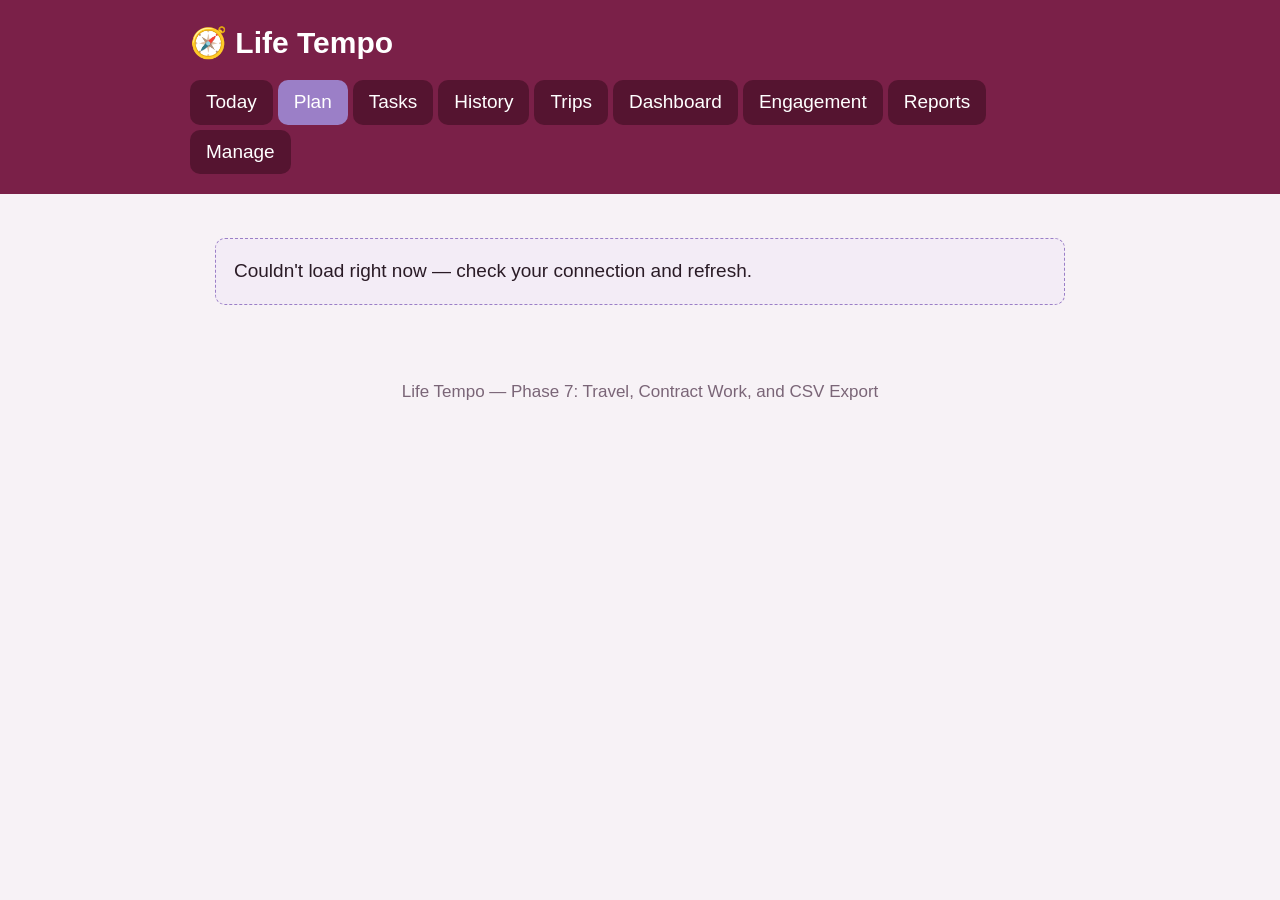
<file: plan.html>
<!DOCTYPE html>
<html lang="en">
<head>
<meta charset="UTF-8">
<meta name="viewport" content="width=device-width, initial-scale=1.0">
<title>Plan | Life Tempo</title>
<link rel="stylesheet" href="style.css?v=20261104">
<style>
  /* Repeat options */
  .repeat-box { border: 1px solid var(--border); border-radius: var(--radius); padding: 0.6rem 0.8rem; margin: 0.4rem 0 0.8rem; }
  .repeat-line { display: flex; flex-wrap: wrap; align-items: center; gap: 0.5rem; margin: 0.35rem 0; }
  .repeat-line label { display: inline-flex; align-items: center; gap: 0.3rem; margin: 0; font-weight: normal; }
  .repeat-line input[type=number] { width: 4.5rem; }
  .repeat-line input[type=date] { width: auto; }
  .weekday-picks label { min-width: 2.6rem; justify-content: center; border: 1px solid var(--border); border-radius: 6px; padding: 0.2rem 0.3rem; }
  .repeat-tag { white-space: nowrap; }
  /* List | Calendar switch and calendar */
  .view-tabs { display: flex; flex-wrap: wrap; gap: 0.4rem; margin-bottom: 0.6rem; }
  .view-tabs .btn.active { background: var(--primary); color: #fff; border-color: var(--primary); }
  .cal-toolbar { display: flex; flex-wrap: wrap; align-items: center; gap: 0.4rem; margin-bottom: 0.6rem; }
  .cal-title { font-weight: 700; flex: 1; min-width: 9rem; }
  .cal-month { display: grid; grid-template-columns: repeat(7, minmax(0, 1fr)); border-top: 1px solid var(--border); border-left: 1px solid var(--border); }
  .cal-month .cal-dow { font-size: 0.75rem; font-weight: 700; text-align: center; padding: 0.2rem 0; border-right: 1px solid var(--border); border-bottom: 1px solid var(--border); background: var(--tint); }
  .cal-cell { min-height: 5.2rem; border-right: 1px solid var(--border); border-bottom: 1px solid var(--border); padding: 0.15rem; overflow: hidden; }
  .cal-cell.other { background: var(--tint); opacity: 0.65; }
  .cal-cell.today .cal-daynum { background: var(--primary); color: #fff; }
  .cal-daynum { font: inherit; font-size: 0.8rem; font-weight: 700; border: none; background: none; cursor: pointer; border-radius: 999px; padding: 0 0.35rem; }
  .cal-chip { display: block; width: 100%; text-align: left; font: inherit; font-size: 0.72rem; line-height: 1.25; color: #fff; border: none;
    border-radius: 4px; padding: 0.1rem 0.25rem; margin-top: 0.15rem; cursor: pointer; overflow: hidden; white-space: nowrap; text-overflow: ellipsis; }
  .cal-month .cal-chip { white-space: normal; overflow-wrap: anywhere; display: -webkit-box; -webkit-line-clamp: 3; -webkit-box-orient: vertical; font-size: 0.68rem; }
  .cal-chip.done { opacity: 0.5; text-decoration: line-through; }
  .cal-more { font: inherit; font-size: 0.72rem; border: none; background: none; color: var(--primary-dark); cursor: pointer; padding: 0.1rem 0.2rem; }
  .cal-days { display: grid; grid-template-columns: repeat(auto-fit, minmax(150px, 1fr)); gap: 0.6rem; }
  .cal-day { border: 1px solid var(--border); border-radius: var(--radius); padding: 0.4rem; min-height: 6rem; }
  .cal-day.today { border-color: var(--primary); border-width: 2px; }
  .cal-day-head { display: flex; justify-content: space-between; align-items: center; font-weight: 700; margin-bottom: 0.3rem; }
  .cal-day .cal-chip { white-space: normal; font-size: 0.85rem; padding: 0.3rem 0.4rem; }
  .cal-add { font: inherit; font-size: 0.8rem; border: 1px solid var(--border); background: var(--surface); border-radius: 6px; cursor: pointer; padding: 0.05rem 0.4rem; }
  #cal-selected:empty { display: none; }
  #cal-selected { margin-top: 0.8rem; }
  /* "Only this one / This and following" chooser */
  .choice-backdrop { position: fixed; inset: 0; background: rgba(0,0,0,0.45); display: flex; align-items: center; justify-content: center; z-index: 100; padding: 1rem; }
  .choice-backdrop .card { max-width: 420px; width: 100%; }
  .choice-backdrop .btn { display: block; width: 100%; margin: 0.4rem 0; }
</style>
</head>
<body>

<header class="site-header">
  <div class="bar">
    <h1>🧭 Life Tempo</h1>
    <nav>
      <a href="index.html">Today</a>
      <a href="plan.html" aria-current="page">Plan</a>
      <a href="tasks.html">Tasks</a>
      <a href="history.html">History</a>
      <a href="trips.html">Trips</a>
      <a href="dashboard.html">Dashboard</a>
      <a href="engagement.html">Engagement</a>
      <a href="reports.html">Reports</a>
      <a href="manage.html">Manage</a>
    </nav>
  </div>
</header>

<main>
  <div id="status"></div>
  <div id="content"><p class="note">Loading…</p></div>
</main>

<footer class="site-footer">Life Tempo — Phase 7: Travel, Contract Work, and CSV Export</footer>

<script src="js/api.js?v=20261104"></script>
<script>
const statusEl = document.getElementById('status');
const contentEl = document.getElementById('content');

let ACTIVITIES = [];
let LOCATIONS = [];
let editingId = null;
// Plans shared with you are mixed into Upcoming, one color per person.
let EVENTS = [];
let COLORS = {};
const HIDDEN_KEY = 'ltPlanHiddenOwners';
let hiddenOwners = new Set();
try { hiddenOwners = new Set(JSON.parse(localStorage.getItem(HIDDEN_KEY) || '[]')); } catch (e) { /* show everyone */ }
// While editing someone else's plan, the Activity/Location lists are theirs.
let editingOwner = null;
let editingEvent = null;
// Upcoming shows as a list or a calendar (remembered on this device).
const VIEW_KEY = 'ltPlanView';
const CAL_MODE_KEY = 'ltPlanCalMode';
let planView = 'list';
let calMode = 'month';       // month | 4day | day
let calAnchor = todayStr();  // a date inside the period shown
try {
  planView = localStorage.getItem(VIEW_KEY) === 'calendar' ? 'calendar' : 'list';
  calMode = ['month', '4day', 'day'].includes(localStorage.getItem(CAL_MODE_KEY)) ? localStorage.getItem(CAL_MODE_KEY) : 'month';
} catch (e) { /* defaults */ }
const WEEKDAY_SHORT = ['Sun', 'Mon', 'Tue', 'Wed', 'Thu', 'Fri', 'Sat'];
const ORDINALS = ['', '1st', '2nd', '3rd', '4th', 'last'];

// Location dropdown choice that reveals name/address fields; the API saves
// that place to Manage → Locations along with the event.
const NEW_LOCATION = 'new';

function toggleNewLocation() {
  const isNew = document.getElementById('f-location').value === NEW_LOCATION;
  document.getElementById('f-new-location').style.display = isNew ? '' : 'none';
  if (isNew) document.getElementById('f-new-loc-address').focus();
}

function showStatus(msg) {
  if (!msg) { statusEl.style.display = 'none'; return; }
  statusEl.textContent = msg;
  statusEl.style.display = 'block';
}

function optionsHtml(items, valueKey, labelKey, selected) {
  return items.map(i => `<option value="${i[valueKey]}" ${String(i[valueKey]) === String(selected) ? 'selected' : ''}>${escapeHtml(i[labelKey])}</option>`).join('');
}

function activityOptionsHtml(activities) {
  return `<option value="">(none)</option>${optionsHtml(activities.filter(a => a.Active), 'Id', 'Name')}`;
}

function locationOptionsHtml(locations) {
  return `<option value="">(none)</option><option value="${NEW_LOCATION}">+ New place…</option>`
    + optionsHtml(locations.filter(l => l.Active), 'Id', 'Name');
}

// Swap the form's Activity/Location lists to the plan owner's (null = mine).
async function useListsOf(ownerId) {
  let activities = ACTIVITIES;
  let locations = LOCATIONS;
  if (ownerId !== null) {
    const res = await fetchData('planLookups', { ownerId });
    activities = res.activities || [];
    locations = res.locations || [];
  }
  editingOwner = ownerId;
  document.getElementById('f-activity').innerHTML = activityOptionsHtml(activities);
  document.getElementById('f-location').innerHTML = locationOptionsHtml(locations);
}

function formatEventWhen(ev) {
  const [datePart, timePart] = ev.StartDateTime.split(' ');
  const [y, m, d] = datePart.split('-').map(Number);
  const dateStr = new Date(y, m - 1, d).toLocaleDateString(undefined, { weekday: 'short', month: 'short', day: 'numeric' });
  let range = formatTime12h(ev.StartDateTime);
  if (ev.EndDateTime) range += '–' + formatTime12h(ev.EndDateTime);
  return `${dateStr} · ${range}`;
}

function render(events) {
  contentEl.innerHTML = `
    <div class="card">
      <h3 id="form-heading">Add a Planned Event</h3>
      <form id="event-form">
        <input type="hidden" id="f-id">
        <label for="f-title">Title</label>
        <input type="text" id="f-title" required placeholder="Concert band rehearsal">

        <div class="form-grid">
          <div>
            <label for="f-activity">Activity (optional)</label>
            <select id="f-activity">${activityOptionsHtml(ACTIVITIES)}</select>
          </div>
          <div>
            <label for="f-location">Location (optional)</label>
            <select id="f-location">${locationOptionsHtml(LOCATIONS)}</select>
          </div>
        </div>

        <div id="f-new-location" class="form-grid" style="display:none;">
          <div>
            <label for="f-new-loc-name">Place name (optional)</label>
            <input type="text" id="f-new-loc-name" maxlength="150" placeholder="Jordan Commons">
          </div>
          <div>
            <label for="f-new-loc-address">Address</label>
            <input type="text" id="f-new-loc-address" maxlength="300" placeholder="9335 S State St, Sandy, UT">
          </div>
        </div>

        <div class="form-grid">
          <div>
            <label for="f-date">Date</label>
            <input type="date" id="f-date" value="${todayStr()}">
          </div>
          <div>
            <label for="f-time">Time</label>
            <input type="time" id="f-time">
          </div>
          <div>
            <label for="f-end-time">End time (optional)</label>
            <input type="time" id="f-end-time">
          </div>
        </div>

        <div id="f-repeat-area">
          <label for="f-repeat">Repeat</label>
          <select id="f-repeat">
            <option value="">Does not repeat</option>
            <option value="daily">Daily</option>
            <option value="weekly">Weekly</option>
            <option value="monthly">Monthly</option>
          </select>
          <div id="f-repeat-opts" class="repeat-box" style="display:none;">
            <div class="repeat-line">Every <input type="number" id="f-interval" min="1" max="99" value="1"> <span id="f-interval-unit">weeks</span></div>
            <div class="repeat-line weekday-picks" id="f-weekdays">
              ${WEEKDAY_SHORT.map((d, i) => `<label><input type="checkbox" value="${i}"> ${d.slice(0, 2)}</label>`).join('')}
            </div>
            <div class="repeat-line" id="f-monthmode">
              <label><input type="radio" name="f-monthmode" value="date" checked> <span id="mm-date"></span></label>
              <label><input type="radio" name="f-monthmode" value="weekday"> <span id="mm-weekday"></span></label>
            </div>
            <div class="repeat-line">Ends
              <label><input type="radio" name="f-end" value="until" checked> on <input type="date" id="f-until"></label>
              <label><input type="radio" name="f-end" value="count"> after <input type="number" id="f-count" min="1" max="200" value="10"> times</label>
            </div>
          </div>
        </div>

        <div id="f-scope-area" class="repeat-box" style="display:none;">
          <p class="note" style="margin-top:0;">This plan repeats (<span id="f-repeat-text"></span>).</p>
          <div class="repeat-line">Save changes to
            <label><input type="radio" name="f-scope" value="one" checked> this plan only</label>
            <label><input type="radio" name="f-scope" value="following"> this and the following plans</label>
          </div>
        </div>

        <label for="f-notes">Notes</label>
        <textarea id="f-notes"></textarea>

        <p>
          <button type="submit" class="btn">Save</button>
          <button type="button" class="btn secondary" id="f-cancel" style="display:none;">Cancel edit</button>
        </p>
      </form>
    </div>

    <div class="card">
      <h3>Upcoming</h3>
      <div class="view-tabs">
        <button type="button" class="btn secondary" data-view="list">List</button>
        <button type="button" class="btn secondary" data-view="calendar">Calendar</button>
      </div>
      <div id="plan-key"></div>
      <div id="event-list"></div>
      <div id="calendar-area"></div>
    </div>

    <div class="card">
      <h3>Mark a Date Range</h3>
      <p class="note">For a trip, illness, or anything else that should exclude several days at once from Daily-cadence goals (see Engagement) — rather than setting each day individually on Today.</p>
      <div class="form-grid">
        <div>
          <label for="r-from">From</label>
          <input type="date" id="r-from" value="${todayStr()}">
        </div>
        <div>
          <label for="r-to">To</label>
          <input type="date" id="r-to" value="${todayStr()}">
        </div>
        <div>
          <label for="r-type">Day type</label>
          <select id="r-type">
            <option value="Travel">Travel</option>
            <option value="Vacation">Vacation</option>
            <option value="Sick">Sick</option>
            <option value="Special Event">Special Event</option>
            <option value="Local Outing">Local Outing</option>
            <option value="Home">Home</option>
          </select>
        </div>
      </div>
      <p><button type="button" class="btn secondary" id="range-apply">Apply</button></p>
    </div>
  `;

  document.getElementById('event-form').addEventListener('submit', onSubmit);
  document.getElementById('f-cancel').addEventListener('click', resetForm);
  document.getElementById('f-location').addEventListener('change', toggleNewLocation);
  document.getElementById('range-apply').addEventListener('click', onApplyRange);
  document.getElementById('f-repeat').addEventListener('change', () => { syncRepeatOptions(true); });
  document.getElementById('f-date').addEventListener('change', () => syncRepeatOptions(false));
  contentEl.querySelectorAll('[data-view]').forEach(b => b.addEventListener('click', () => setPlanView(b.dataset.view)));

  renderEventList(events);
  syncRepeatOptions(false);
  setPlanView(planView);
}

// ---------------- repeat options ----------------

function dateParts(iso) {
  const [y, m, d] = iso.split('-').map(Number);
  return new Date(y, m - 1, d);
}

function isoOf(date) {
  return `${date.getFullYear()}-${String(date.getMonth() + 1).padStart(2, '0')}-${String(date.getDate()).padStart(2, '0')}`;
}

function addDays(iso, n) {
  const d = dateParts(iso);
  d.setDate(d.getDate() + n);
  return isoOf(d);
}

// Shows the options for the chosen repeat and labels them from the start date.
// startedNow: the repeat was just switched on, so seed sensible defaults.
function syncRepeatOptions(startedNow) {
  const freq = document.getElementById('f-repeat').value;
  const date = document.getElementById('f-date').value || todayStr();
  const start = dateParts(date);
  document.getElementById('f-repeat-opts').style.display = freq ? '' : 'none';
  document.getElementById('f-interval-unit').textContent = { daily: 'days', weekly: 'weeks', monthly: 'months' }[freq] || '';
  document.getElementById('f-weekdays').style.display = freq === 'weekly' ? '' : 'none';
  document.getElementById('f-monthmode').style.display = freq === 'monthly' ? '' : 'none';
  const nth = Math.ceil(start.getDate() / 7);
  document.getElementById('mm-date').textContent = `on day ${start.getDate()}`;
  document.getElementById('mm-weekday').textContent = `on the ${ORDINALS[Math.min(nth, 5)]} ${WEEKDAY_SHORT[start.getDay()]}`;
  const boxes = [...document.querySelectorAll('#f-weekdays input')];
  if (freq === 'weekly' && !boxes.some(b => b.checked)) boxes[start.getDay()].checked = true;
  const until = document.getElementById('f-until');
  if (startedNow || !until.value || until.value < date) {
    const d = dateParts(date);
    d.setMonth(d.getMonth() + 3);
    until.value = isoOf(d);
  }
}

function repeatPayload() {
  const freq = document.getElementById('f-repeat').value;
  if (!freq) return null;
  const byCount = document.querySelector('input[name="f-end"]:checked').value === 'count';
  return {
    freq,
    interval: Number(document.getElementById('f-interval').value) || 1,
    weekdays: [...document.querySelectorAll('#f-weekdays input:checked')].map(b => Number(b.value)),
    monthMode: document.querySelector('input[name="f-monthmode"]:checked').value,
    until: byCount ? '' : document.getElementById('f-until').value,
    count: byCount ? Number(document.getElementById('f-count').value) || 0 : 0,
  };
}

// "weekly on Mon, Wed" / "every 2 weeks on Tue" / "monthly on the 2nd Tue"
function repeatText(ev) {
  const r = ev.Repeat;
  if (!r) return '';
  const unit = { daily: 'day', weekly: 'week', monthly: 'month' }[r.Freq];
  let text = r.Interval > 1 ? `every ${r.Interval} ${unit}s` : { daily: 'daily', weekly: 'weekly', monthly: 'monthly' }[r.Freq];
  if (r.Freq === 'weekly' && r.Weekdays) text += ' on ' + r.Weekdays.split(',').map(i => WEEKDAY_SHORT[Number(i)]).join(', ');
  if (r.Freq === 'monthly') {
    const start = dateParts(ev.StartDateTime.slice(0, 10));
    text += r.MonthMode === 'weekday'
      ? ` on the ${ORDINALS[Math.min(Math.ceil(start.getDate() / 7), 5)]} ${WEEKDAY_SHORT[start.getDay()]}`
      : ` on day ${start.getDate()}`;
  }
  return text;
}

// "Only this one" / "This and following" for a recurring plan; null = never mind.
function askScope(question) {
  return new Promise(resolve => {
    const wrap = document.createElement('div');
    wrap.className = 'choice-backdrop';
    wrap.innerHTML = `<div class="card" role="dialog" aria-modal="true">
      <h3>${escapeHtml(question)}</h3>
      <button type="button" class="btn" data-scope="one">Only this one</button>
      <button type="button" class="btn" data-scope="following">This and the following ones</button>
      <button type="button" class="btn secondary" data-scope="">Never mind</button>
    </div>`;
    document.body.appendChild(wrap);
    wrap.addEventListener('click', e => {
      const b = e.target.closest('[data-scope]');
      if (!b && e.target !== wrap) return;
      wrap.remove();
      resolve(b ? (b.dataset.scope || null) : null);
    });
  });
}

// ---------------- list / calendar ----------------

function setPlanView(view) {
  planView = view === 'calendar' ? 'calendar' : 'list';
  try { localStorage.setItem(VIEW_KEY, planView); } catch (e) { /* not remembered */ }
  contentEl.querySelectorAll('[data-view]').forEach(b => b.classList.toggle('active', b.dataset.view === planView));
  document.getElementById('event-list').style.display = planView === 'list' ? '' : 'none';
  document.getElementById('calendar-area').style.display = planView === 'calendar' ? '' : 'none';
  if (planView === 'calendar') renderCalendar();
}

function setCalMode(mode) {
  calMode = mode;
  try { localStorage.setItem(CAL_MODE_KEY, calMode); } catch (e) { /* not remembered */ }
}

// First and last day shown for the current mode and anchor.
function calRange() {
  if (calMode === 'day') return [calAnchor, calAnchor];
  if (calMode === '4day') return [calAnchor, addDays(calAnchor, 3)];
  const first = dateParts(calAnchor.slice(0, 8) + '01');
  const gridStart = addDays(isoOf(first), -first.getDay());
  const last = new Date(first.getFullYear(), first.getMonth() + 1, 0);
  const gridEnd = addDays(isoOf(last), 6 - last.getDay());
  return [gridStart, gridEnd];
}

function calTitle() {
  const fmt = (iso, opts) => dateParts(iso).toLocaleDateString(undefined, opts);
  if (calMode === 'month') return fmt(calAnchor, { month: 'long', year: 'numeric' });
  if (calMode === 'day') return fmt(calAnchor, { weekday: 'long', month: 'long', day: 'numeric', year: 'numeric' });
  return `${fmt(calAnchor, { month: 'short', day: 'numeric' })} – ${fmt(addDays(calAnchor, 3), { month: 'short', day: 'numeric', year: 'numeric' })}`;
}

function calMove(dir) {
  if (dir === 0) { calAnchor = todayStr(); return; }
  if (calMode === 'month') {
    const d = dateParts(calAnchor.slice(0, 8) + '01');
    d.setMonth(d.getMonth() + dir);
    calAnchor = isoOf(d);
  } else {
    calAnchor = addDays(calAnchor, dir * (calMode === '4day' ? 4 : 1));
  }
}

let calRequest = 0;
async function renderCalendar() {
  const area = document.getElementById('calendar-area');
  if (!area) return;
  const [from, to] = calRange();
  const modeBtn = (m, label) => `<button type="button" class="btn secondary${calMode === m ? ' active' : ''}" data-cal-mode="${m}">${label}</button>`;
  area.innerHTML = `
    <div class="cal-toolbar">
      <button type="button" class="btn secondary" data-cal-move="-1" aria-label="Previous">◀</button>
      <button type="button" class="btn secondary" data-cal-move="0">Today</button>
      <button type="button" class="btn secondary" data-cal-move="1" aria-label="Next">▶</button>
      <span class="cal-title">${escapeHtml(calTitle())}</span>
    </div>
    <div class="view-tabs">${modeBtn('month', 'Month')}${modeBtn('4day', '4 Days')}${modeBtn('day', 'Day')}</div>
    <div id="cal-body"><p class="note">Loading…</p></div>
    <div id="cal-selected"></div>`;
  area.querySelectorAll('[data-cal-move]').forEach(b => b.addEventListener('click', () => { calMove(Number(b.dataset.calMove)); renderCalendar(); }));
  area.querySelectorAll('[data-cal-mode]').forEach(b => b.addEventListener('click', () => {
    // Leaving Month for the month that holds today: start from today, not the 1st.
    if (calMode === 'month' && b.dataset.calMode !== 'month' && todayStr().slice(0, 7) === calAnchor.slice(0, 7)) {
      calAnchor = todayStr();
    }
    setCalMode(b.dataset.calMode);
    renderCalendar();
  }));

  const request = ++calRequest;
  let events;
  try {
    const res = await fetchData('plannedEvents', { shared: 1, from, to });
    events = (res && res.events) || [];
  } catch (e) {
    if (request === calRequest) document.getElementById('cal-body').innerHTML = '<p class="note">Couldn\u2019t load the calendar right now.</p>';
    return;
  }
  if (request !== calRequest) return; // a newer view was asked for meanwhile
  const colors = { ...COLORS, ...planColorMap(events) };
  const shown = events.filter(e => e.Status !== 'Cancelled' && !hiddenOwners.has(String(e.OwnerId)));
  const byDay = {};
  shown.forEach(e => { (byDay[e.StartDateTime.slice(0, 10)] = byDay[e.StartDateTime.slice(0, 10)] || []).push(e); });
  const today = todayStr();
  // Month cells are narrow on a phone: "6:30p Choir practice", wrapping to two lines.
  const shortTime = dt => formatTime12h(dt).replace(':00', '').replace(/\s*([AP])M$/i, (m, ap) => ap.toLowerCase());
  const chip = (e, long) => {
    const time = long
      ? formatTime12h(e.StartDateTime) + (e.EndDateTime ? '–' + formatTime12h(e.EndDateTime) : '')
      : shortTime(e.StartDateTime);
    const who = e.Mine === false ? `${planOwnerFirstName(e)}: ` : '';
    const where = long && e.LocationName ? ` · ${e.LocationName}` : '';
    return `<button type="button" class="cal-chip${e.Status === 'Completed' ? ' done' : ''}" data-ev="${e.Id}"
      style="background:${colors[e.OwnerId] || PLAN_MY_COLOR}" title="${escapeHtml(`${time} ${who}${e.Title}`)}">${escapeHtml(`${time} ${who}${e.Title}${where}`)}</button>`;
  };

  const body = document.getElementById('cal-body');
  if (calMode === 'month') {
    const month = calAnchor.slice(0, 7);
    let html = WEEKDAY_SHORT.map(d => `<div class="cal-dow">${d}</div>`).join('');
    for (let day = from; day <= to; day = addDays(day, 1)) {
      const list = byDay[day] || [];
      html += `<div class="cal-cell${day.slice(0, 7) !== month ? ' other' : ''}${day === today ? ' today' : ''}">
        <button type="button" class="cal-daynum" data-open-day="${day}" title="Open this day">${Number(day.slice(8))}</button>
        ${list.slice(0, 3).map(e => chip(e, false)).join('')}
        ${list.length > 3 ? `<button type="button" class="cal-more" data-open-day="${day}">+${list.length - 3} more</button>` : ''}
      </div>`;
    }
    body.innerHTML = `<div class="cal-month">${html}</div>`;
  } else {
    let html = '';
    for (let day = from; day <= to; day = addDays(day, 1)) {
      const list = byDay[day] || [];
      html += `<div class="cal-day${day === today ? ' today' : ''}">
        <div class="cal-day-head"><span>${escapeHtml(dateParts(day).toLocaleDateString(undefined, { weekday: 'short', month: 'short', day: 'numeric' }))}</span>
          <button type="button" class="cal-add" data-add-day="${day}">+ Add</button></div>
        ${list.map(e => chip(e, true)).join('') || '<div class="note" style="border:none;background:none;padding:0;">Nothing planned</div>'}
      </div>`;
    }
    body.innerHTML = `<div class="cal-days">${html}</div>`;
  }
  body.querySelectorAll('[data-open-day]').forEach(b => b.addEventListener('click', () => { calAnchor = b.dataset.openDay; setCalMode('day'); renderCalendar(); }));
  body.querySelectorAll('[data-add-day]').forEach(b => b.addEventListener('click', () => startAddOn(b.dataset.addDay)));
  body.querySelectorAll('[data-ev]').forEach(b => b.addEventListener('click', () => {
    const ev = shown.find(e => e.Id === Number(b.dataset.ev));
    const box = document.getElementById('cal-selected');
    box.innerHTML = '';
    if (ev) {
      box.appendChild(eventRowEl(ev, colors));
      box.scrollIntoView({ behavior: 'smooth', block: 'nearest' });
    }
  }));
}

// "+ Add" on a calendar day: a new plan on that date.
function startAddOn(day) {
  resetForm();
  document.getElementById('f-date').value = day;
  syncRepeatOptions(false);
  document.getElementById('form-heading').scrollIntoView({ behavior: 'smooth' });
  document.getElementById('f-title').focus();
}

function renderEventList(events) {
  EVENTS = events;
  COLORS = planColorMap(events);
  renderPlanKey();
  const list = document.getElementById('event-list');
  const planned = events.filter(e => e.Status === 'Planned');
  if (!planned.length) {
    list.innerHTML = '<p class="note">Nothing planned yet.</p>';
    return;
  }
  const shown = planned.filter(e => !hiddenOwners.has(String(e.OwnerId)));
  if (!shown.length) {
    list.innerHTML = '<p class="note">Everyone is hidden. Tick a name above to show their plans.</p>';
    return;
  }
  list.innerHTML = '';
  shown.forEach(ev => list.appendChild(eventRowEl(ev)));
}

// "■ Me  ■ Elaine" with show/hide checkboxes -- only when someone shares with you.
function renderPlanKey() {
  const key = document.getElementById('plan-key');
  const owners = [];
  EVENTS.forEach(e => {
    if (!owners.some(o => o.id === e.OwnerId)) owners.push({ id: e.OwnerId, mine: e.Mine !== false, name: e.Mine === false ? planOwnerFirstName(e) : 'Me' });
  });
  owners.sort((a, b) => (b.mine - a.mine) || a.name.localeCompare(b.name));
  if (!owners.some(o => !o.mine)) { key.innerHTML = ''; return; }
  key.className = 'plan-key';
  key.innerHTML = owners.map(o => `<label><input type="checkbox" data-owner="${o.id}" ${hiddenOwners.has(String(o.id)) ? '' : 'checked'}>
    <span class="swatch" style="background:${COLORS[o.id]}"></span>${escapeHtml(o.name)}</label>`).join('');
  key.querySelectorAll('[data-owner]').forEach(cb => cb.addEventListener('change', () => {
    if (cb.checked) hiddenOwners.delete(cb.dataset.owner); else hiddenOwners.add(cb.dataset.owner);
    try { localStorage.setItem(HIDDEN_KEY, JSON.stringify([...hiddenOwners])); } catch (e) { /* not remembered */ }
    renderEventList(EVENTS);
  }));
}

function eventRowEl(ev, colors) {
  colors = colors || COLORS;
  const row = document.createElement('div');
  row.className = 'log-row';
  row.style.cssText = planRowStyle(ev, colors);
  const mine = ev.Mine !== false;
  const planned = ev.Status === 'Planned';

  const metaBits = [planOwnerTagHtml(ev, colors) + formatEventWhen(ev)];
  if (!planned) metaBits.push(`<strong>${escapeHtml(ev.Status)}</strong>`);
  if (ev.Repeat) metaBits.push(`<span class="repeat-tag">↻ Repeats ${escapeHtml(repeatText(ev))}</span>`);
  if (ev.ActivityName) metaBits.push(escapeHtml(ev.ActivityName));
  if (ev.LocationName) metaBits.push(locationLinkHtml(ev.LocationName, ev.LocationAddress));
  metaBits.push(`<a href="${gcalUrl(ev)}" target="_blank" rel="noopener">Add to Google Calendar</a>`);

  const main = document.createElement('div');
  main.className = 'lr-main';
  main.innerHTML = `
    <div class="lr-activity">${escapeHtml(ev.Title)}</div>
    <div class="lr-meta">${metaBits.join(' · ')}</div>
    ${ev.Notes ? `<div class="lr-notes">${escapeHtml(ev.Notes)}</div>` : ''}
  `;

  const actions = document.createElement('div');
  actions.className = 'lr-actions';
  const completeBtn = document.createElement('button');
  completeBtn.type = 'button';
  completeBtn.className = 'btn accent';
  completeBtn.textContent = 'Complete';
  completeBtn.addEventListener('click', () => completeEvent(ev));
  const editBtn = document.createElement('button');
  editBtn.type = 'button';
  editBtn.className = 'btn secondary';
  editBtn.textContent = 'Edit';
  editBtn.addEventListener('click', () => startEdit(ev));
  const cancelBtn = document.createElement('button');
  cancelBtn.type = 'button';
  cancelBtn.className = 'btn secondary';
  cancelBtn.textContent = 'Cancel';
  cancelBtn.addEventListener('click', () => cancelEvent(ev));
  const delBtn = document.createElement('button');
  delBtn.type = 'button';
  delBtn.className = 'btn secondary';
  delBtn.textContent = 'Delete';
  delBtn.addEventListener('click', () => deleteEvent(ev));
  const dupBtn = document.createElement('button');
  dupBtn.type = 'button';
  dupBtn.className = 'btn secondary';
  dupBtn.textContent = 'Copy';
  dupBtn.title = 'Start a new plan with these details';
  dupBtn.addEventListener('click', () => startCopy(ev));
  if (mine && !planned) {
    // Completed (calendar): copy it to plan it again; delete a mistake.
    actions.appendChild(dupBtn);
    actions.appendChild(delBtn);
  } else if (mine) {
    actions.appendChild(completeBtn);
    actions.appendChild(editBtn);
    actions.appendChild(dupBtn);
    actions.appendChild(cancelBtn);
    actions.appendChild(delBtn);
  } else if (!planned) {
    // Someone else's completed plan: nothing to change.
  } else {
    // Someone else's plan: edit it, or copy it into your own plans.
    // Completing/cancelling/deleting stays with its owner.
    const copyBtn = document.createElement('button');
    copyBtn.type = 'button';
    copyBtn.className = 'btn accent';
    copyBtn.textContent = 'Add to my plans';
    copyBtn.addEventListener('click', () => copyEvent(ev, copyBtn));
    actions.appendChild(copyBtn);
    actions.appendChild(editBtn);
  }

  row.appendChild(main);
  row.appendChild(actions);
  return row;
}

async function startEdit(ev) {
  const mine = ev.Mine !== false;
  try {
    await useListsOf(mine ? null : ev.OwnerId);
  } catch (e) {
    showStatus(`Couldn't open ${planOwnerFirstName(ev)}'s plan for editing.`);
    return;
  }
  editingId = ev.Id;
  editingEvent = ev;
  document.getElementById('form-heading').textContent = mine ? 'Edit Planned Event' : `Edit ${planOwnerFirstName(ev)}'s Plan`;
  document.getElementById('f-repeat-area').style.display = 'none';
  document.getElementById('f-scope-area').style.display = ev.SeriesId ? '' : 'none';
  document.querySelector('input[name="f-scope"][value="one"]').checked = true;
  document.getElementById('f-repeat-text').textContent = repeatText(ev);
  document.getElementById('f-id').value = ev.Id;
  document.getElementById('f-title').value = ev.Title;
  document.getElementById('f-activity').value = ev.ActivityId ?? '';
  document.getElementById('f-location').value = ev.LocationId ?? '';
  toggleNewLocation();
  document.getElementById('f-date').value = ev.StartDateTime.slice(0, 10);
  document.getElementById('f-time').value = timeOnly(ev.StartDateTime);
  document.getElementById('f-end-time').value = timeOnly(ev.EndDateTime);
  document.getElementById('f-notes').value = ev.Notes || '';
  document.getElementById('f-cancel').style.display = 'inline-block';
  document.getElementById('form-heading').scrollIntoView({ behavior: 'smooth' });
}

function resetForm() {
  editingId = null;
  editingEvent = null;
  if (editingOwner !== null) useListsOf(null);
  document.getElementById('form-heading').textContent = 'Add a Planned Event';
  document.getElementById('event-form').reset();
  document.getElementById('f-id').value = '';
  document.getElementById('f-date').value = todayStr();
  document.getElementById('f-cancel').style.display = 'none';
  document.getElementById('f-repeat-area').style.display = '';
  document.getElementById('f-scope-area').style.display = 'none';
  toggleNewLocation();
  syncRepeatOptions(false);
}

// Copy: a new plan pre-filled from one of yours -- change the date (or
// anything) and save. Not repeating unless you set Repeat again.
async function startCopy(ev) {
  resetForm();
  document.getElementById('form-heading').textContent = `Copy of "${ev.Title}"`;
  document.getElementById('f-title').value = ev.Title;
  document.getElementById('f-activity').value = ev.ActivityId ?? '';
  document.getElementById('f-location').value = ev.LocationId ?? '';
  toggleNewLocation();
  document.getElementById('f-date').value = ev.StartDateTime.slice(0, 10);
  document.getElementById('f-time').value = timeOnly(ev.StartDateTime);
  document.getElementById('f-end-time').value = timeOnly(ev.EndDateTime);
  document.getElementById('f-notes').value = ev.Notes || '';
  document.getElementById('f-cancel').style.display = 'inline-block';
  syncRepeatOptions(false);
  showStatus('Copied into the form — change the date or anything else, then Save.');
  document.getElementById('form-heading').scrollIntoView({ behavior: 'smooth' });
}

async function onSubmit(ev) {
  ev.preventDefault();
  const title = document.getElementById('f-title').value.trim();
  if (!title) { showStatus('Title is required.'); return; }
  const locationChoice = document.getElementById('f-location').value;
  let newLocation = null;
  if (locationChoice === NEW_LOCATION) {
    newLocation = {
      name: document.getElementById('f-new-loc-name').value.trim(),
      address: document.getElementById('f-new-loc-address').value.trim(),
    };
    if (!newLocation.name && !newLocation.address) {
      showStatus('Enter an address (or a place name) for the new place, or choose (none).');
      return;
    }
  }
  const payload = {
    title,
    activityId: document.getElementById('f-activity').value,
    locationId: newLocation ? '' : locationChoice,
    newLocation,
    startDate: document.getElementById('f-date').value,
    startTime: document.getElementById('f-time').value,
    endTime: document.getElementById('f-end-time').value,
    notes: document.getElementById('f-notes').value,
  };
  const repeat = editingId ? null : repeatPayload();
  if (repeat && repeat.freq === 'weekly' && !repeat.weekdays.length) { showStatus('Pick at least one day of the week.'); return; }
  if (repeat && !repeat.count && !repeat.until) { showStatus('Choose when the repeat ends.'); return; }
  const btn = ev.target.querySelector('button[type="submit"]');
  btn.disabled = true;
  showStatus('');
  let message;
  try {
    if (editingId) {
      const scope = editingEvent && editingEvent.SeriesId
        ? document.querySelector('input[name="f-scope"]:checked').value : 'one';
      const res = await postAction('updatePlannedEvent', { id: editingId, scope, ...payload });
      message = res.count > 1 ? `Updated ${res.count} plans.` : 'Event updated.';
    } else {
      const res = await postAction('addPlannedEvent', repeat ? { ...payload, repeat } : payload);
      message = res.count > 1 ? `Added ${res.count} plans.` : 'Added.';
    }
    resetForm();
    await load();
  } catch (e) {
    message = "Couldn't save that event — check the date, time and repeat settings.";
  }
  showStatus(message);
  btn.disabled = false;
}

async function copyEvent(ev, btn) {
  btn.disabled = true;
  try {
    await postAction('copyPlannedEvent', { id: ev.Id });
    await load();
    showStatus(`"${ev.Title}" added to your plans.`);
  } catch (e) {
    showStatus("Couldn't add that to your plans.");
    btn.disabled = false;
  }
}

async function completeEvent(ev) {
  try {
    const res = await postAction('completePlannedEvent', { id: ev.Id });
    showStatus(res.logId ? 'Marked complete and logged.' : 'Marked complete.');
    await load();
  } catch (e) {
    showStatus("Couldn't complete that event.");
  }
}

async function cancelEvent(ev) {
  let scope = 'one';
  if (ev.SeriesId) {
    scope = await askScope(`Cancel "${ev.Title}" — which ones?`);
    if (!scope) return;
  } else if (!confirm(`Cancel "${ev.Title}"?`)) {
    return;
  }
  try {
    const res = await postAction('setPlannedEventStatus', { id: ev.Id, status: 'Cancelled', scope });
    await load();
    showStatus(res.count > 1 ? `Cancelled ${res.count} plans.` : 'Cancelled.');
  } catch (e) {
    showStatus("Couldn't cancel that event.");
  }
}

async function deleteEvent(ev) {
  let scope = 'one';
  if (ev.SeriesId && ev.Status === 'Planned') {
    scope = await askScope(`Delete "${ev.Title}" — which ones? This cannot be undone.`);
    if (!scope) return;
  } else if (!confirm(`Delete "${ev.Title}"? This cannot be undone.`)) {
    return;
  }
  try {
    const res = await postAction('deletePlannedEvent', { id: ev.Id, scope });
    await load();
    showStatus(res.count > 1 ? `Deleted ${res.count} plans.` : 'Deleted.');
  } catch (e) {
    showStatus("Couldn't delete that event.");
  }
}

async function onApplyRange() {
  const from = document.getElementById('r-from').value;
  const to = document.getElementById('r-to').value;
  const dayType = document.getElementById('r-type').value;
  const btn = document.getElementById('range-apply');
  btn.disabled = true;
  showStatus('');
  try {
    const res = await postAction('setDayStatusRange', { from, to, dayType });
    showStatus(`Marked ${res.days} day(s) as ${dayType}.`);
  } catch (e) {
    showStatus("Couldn't apply that range — check the dates.");
  }
  btn.disabled = false;
}

async function load() {
  try {
    const [actRes, locRes, evRes] = await Promise.all([
      fetchData('activities'), fetchData('locations'), fetchData('plannedEvents', { status: 'Planned', shared: 1 }),
    ]);
    editingOwner = null;
    ACTIVITIES = (actRes && actRes.activities) || [];
    LOCATIONS = (locRes && locRes.locations) || [];
    render((evRes && evRes.events) || []);
  } catch (e) {
    handleError(contentEl, e);
  }
}

(async () => {
  await captureSso();
  applyNavVisibility(await loadPreferences());
  await load();
})();
</script>

</body>
</html>
</file>
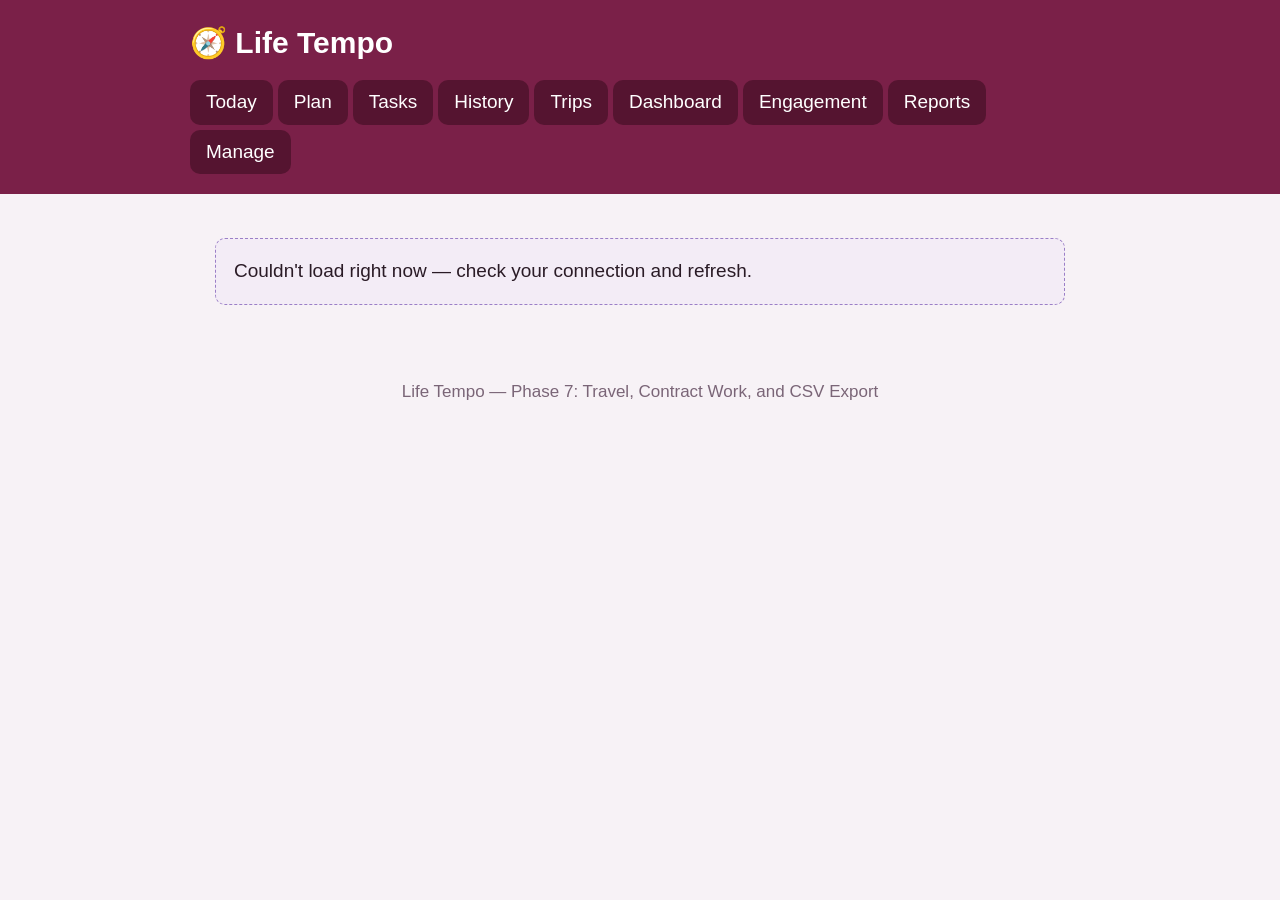
<file: print-goals.html>
<!DOCTYPE html>
<html lang="en">
<head>
<meta charset="UTF-8">
<meta name="viewport" content="width=device-width, initial-scale=1.0">
<title>Print Goals | Life Tempo</title>
<link rel="stylesheet" href="style.css?v=20261104">
<style>
  /* The goal sheet itself: plain and readable on paper. */
  .sheet { background: var(--surface); border: 1px solid var(--border); border-radius: var(--radius); padding: 1.4rem 1.6rem; }
  .sheet h2 { margin: 0; }
  .sheet .sheet-dates { color: var(--muted); margin: 0.2rem 0 1rem; }
  .sheet h3 { margin: 1.2rem 0 0.4rem; padding-bottom: 0.2rem; border-bottom: 2px solid var(--primary); color: var(--primary-dark); font-size: 1.05rem; }
  .goal-list { list-style: none; margin: 0; padding: 0; }
  .goal-list li { padding: 0.45rem 0; border-bottom: 1px solid var(--border); break-inside: avoid; }
  .goal-list li:last-child { border-bottom: 0; }
  .goal-name { font-weight: 700; }
  .goal-counts { color: var(--muted); font-size: 0.82rem; }
  .print-controls { display: flex; flex-wrap: wrap; gap: 0.6rem; align-items: center; margin-bottom: 1rem; }
  .print-controls .seg { display: inline-flex; border: 1px solid var(--border); border-radius: var(--radius); overflow: hidden; }
  .print-controls .seg button { font: inherit; font-size: 0.9rem; border: 0; background: var(--surface); color: var(--primary-dark); padding: 0.45rem 0.9rem; cursor: pointer; }
  .print-controls .seg button + button { border-left: 1px solid var(--border); }
  .print-controls .seg button[aria-pressed="true"] { background: var(--primary); color: #fff; }

  @media print {
    @page { margin: 0.6in; }
    html { font-size: 14pt; }
    body { background: #fff; }
    header.site-header, footer.site-footer, .print-controls, #status { display: none !important; }
    main { max-width: none; padding: 0; margin: 0; }
    .sheet { border: 0; padding: 0; }
    .sheet h3 { color: #000; border-bottom-color: #000; }
    .goal-counts { color: #333; }
  }
</style>
</head>
<body>

<header class="site-header">
  <div class="bar">
    <h1>🧭 Life Tempo</h1>
    <nav>
      <a href="index.html">Today</a>
      <a href="plan.html">Plan</a>
      <a href="tasks.html">Tasks</a>
      <a href="history.html">History</a>
      <a href="trips.html">Trips</a>
      <a href="dashboard.html">Dashboard</a>
      <a href="engagement.html">Engagement</a>
      <a href="reports.html">Reports</a>
      <a href="manage.html">Manage</a>
    </nav>
  </div>
</header>

<main>
  <div id="status"></div>
  <div id="content"><p class="note">Loading…</p></div>
</main>

<footer class="site-footer">Life Tempo — Phase 7: Travel, Contract Work, and CSV Export</footer>

<script src="js/api.js?v=20261104"></script>
<script>
// A printable reminder of what you're aiming for -- the goals themselves,
// not your progress -- for this week or next week.
const contentEl = document.getElementById('content');
let GOALS = [];
let ACTIVITIES = {};
let SEASONS = {};
let which = 'this'; // 'this' | 'next'

function ymd(d) {
  return `${d.getFullYear()}-${String(d.getMonth() + 1).padStart(2, '0')}-${String(d.getDate()).padStart(2, '0')}`;
}

// Monday-Sunday, matching the rest of the app.
function weekDays(offsetWeeks) {
  const today = new Date();
  today.setHours(12, 0, 0, 0);
  const monday = new Date(today);
  monday.setDate(today.getDate() - ((today.getDay() + 6) % 7) + offsetWeeks * 7);
  return Array.from({ length: 7 }, (_, i) => { const d = new Date(monday); d.setDate(monday.getDate() + i); return d; });
}

function monthDayInRange(md, start, end) {
  return start <= end ? md >= start && md <= end : md >= start || md <= end;
}

// A goal with no seasons always applies; a seasonal one applies if any of
// its active seasons covers at least one day of the week.
function goalInSeasonDuring(goal, days) {
  if (!goal.SeasonIds.length) return true;
  return goal.SeasonIds.some(id => {
    const s = SEASONS[id];
    return s && s.Active && days.some(d => monthDayInRange(ymd(d).slice(5), s.StartMonthDay, s.EndMonthDay));
  });
}

function amount(n) {
  const v = Math.round(Number(n) * 100) / 100;
  return `${v.toLocaleString()} ${v === 1 ? 'time' : 'times'}`;
}

function goalSentence(g, monthName) {
  const when = { Daily: 'a day', Weekly: 'this week', Monthly: `in ${monthName}` }[g.CadenceType] || '';
  if (g.GoalType === 'TrackOnly' || g.TargetValue === null) return `keep track ${g.CadenceType === 'Daily' ? 'each day' : when}`;
  const t = amount(g.TargetValue);
  if (g.GoalType === 'Minimum') return `at least ${t} ${when}`;
  if (g.GoalType === 'Maximum') return `no more than ${t} ${when}`;
  return `aim for ${t} ${when}`;
}

function render() {
  const days = weekDays(which === 'next' ? 1 : 0);
  const first = days[0];
  const last = days[6];
  const monthNames = [...new Set(days.map(d => d.toLocaleDateString(undefined, { month: 'long' })))];
  const monthName = monthNames.join(' / ');
  const goals = GOALS.filter(g => g.Active && goalInSeasonDuring(g, days))
    .sort((a, b) => b.Weight - a.Weight || a.Name.localeCompare(b.Name));

  const section = (title, cadence) => {
    const list = goals.filter(g => g.CadenceType === cadence);
    if (!list.length) return '';
    return `<h3>${escapeHtml(title)}</h3><ul class="goal-list">${list.map(g => {
      const counts = g.ActivityIds.map(id => ACTIVITIES[id]).filter(Boolean);
      return `<li><span class="goal-name">${escapeHtml(g.Name)}</span> — ${escapeHtml(goalSentence(g, monthName))}
        ${counts.length ? `<div class="goal-counts">Counts: ${escapeHtml(counts.join(', '))}</div>` : ''}</li>`;
    }).join('')}</ul>`;
  };

  const range = `${first.toLocaleDateString(undefined, { weekday: 'short', month: 'long', day: 'numeric' })} – ${last.toLocaleDateString(undefined, { weekday: 'short', month: 'long', day: 'numeric', year: 'numeric' })}`;
  const body = section('Every day', 'Daily') + section('This week', 'Weekly') + section(`This month (${monthName})`, 'Monthly');

  contentEl.innerHTML = `
    <div class="print-controls">
      <div class="seg" role="group" aria-label="Which week">
        <button type="button" data-week="this" aria-pressed="${which === 'this'}">This week</button>
        <button type="button" data-week="next" aria-pressed="${which === 'next'}">Next week</button>
      </div>
      <button type="button" class="btn" id="print-btn">🖨 Print</button>
      <a href="dashboard.html">Back to Dashboard</a>
    </div>
    <div class="sheet">
      <h2>My Goals</h2>
      <p class="sheet-dates">Week of ${escapeHtml(range)}</p>
      ${body || '<p class="note">No active goals for this week. Add goals on <a href="manage.html">Manage</a>.</p>'}
    </div>`;
  contentEl.querySelectorAll('[data-week]').forEach(b => b.addEventListener('click', () => { which = b.dataset.week; render(); }));
  document.getElementById('print-btn').addEventListener('click', () => window.print());
}

async function load() {
  try {
    const [g, a, s] = await Promise.all([fetchData('goals'), fetchData('activities'), fetchData('seasons')]);
    GOALS = g.goals || [];
    ACTIVITIES = Object.fromEntries((a.activities || []).map(x => [x.Id, x.Name]));
    SEASONS = Object.fromEntries((s.seasons || []).map(x => [x.Id, x]));
    if (new URLSearchParams(location.search).get('week') === 'next') which = 'next';
    render();
  } catch (e) {
    handleError(contentEl, e);
  }
}

(async () => {
  await captureSso();
  applyNavVisibility(await loadPreferences());
  await load();
})();
</script>
</body>
</html>
</file>
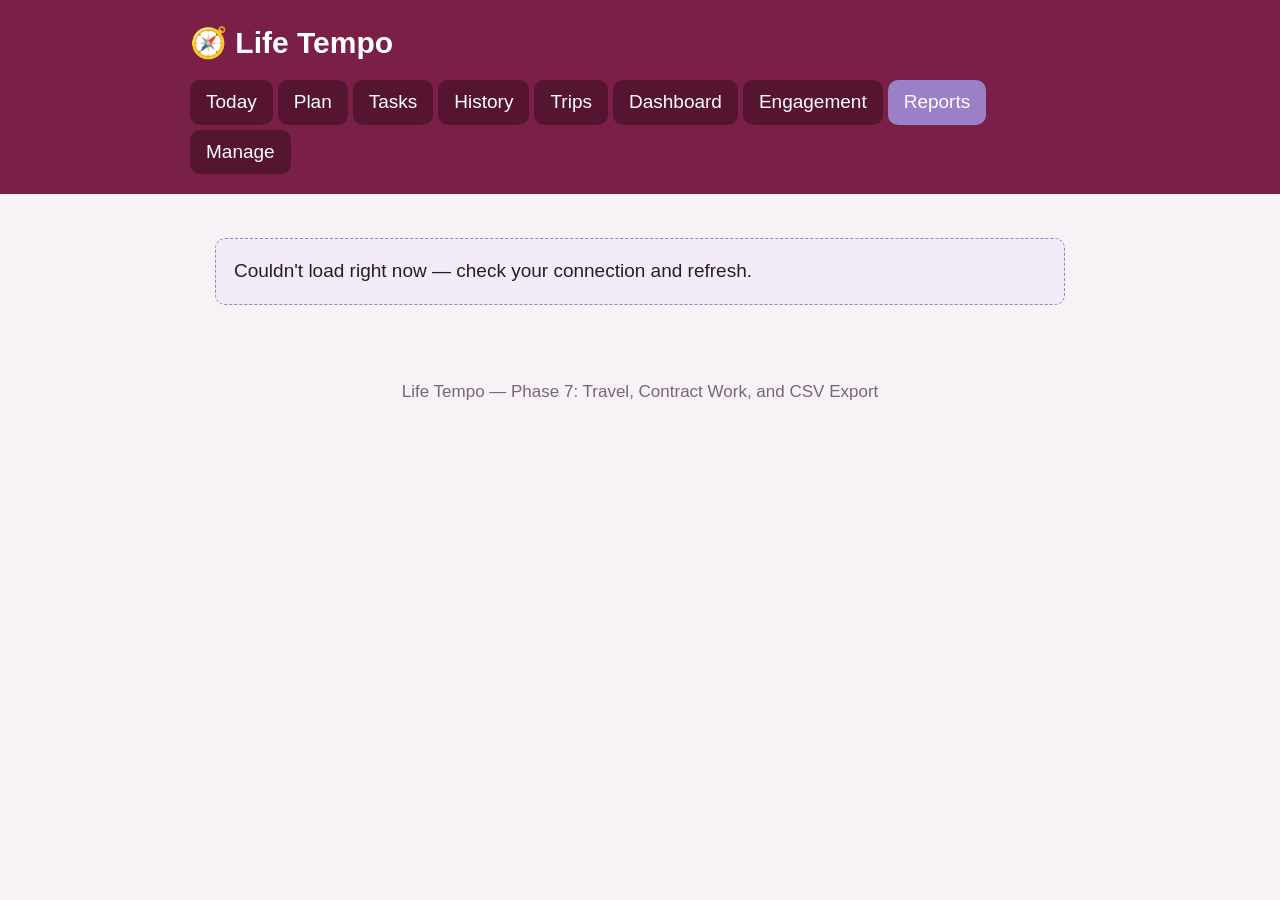
<file: reports.html>
<!DOCTYPE html>
<html lang="en">
<head>
<meta charset="UTF-8">
<meta name="viewport" content="width=device-width, initial-scale=1.0">
<title>Reports | Life Tempo</title>
<link rel="stylesheet" href="style.css?v=20261104">
</head>
<body>

<header class="site-header">
  <div class="bar">
    <h1>🧭 Life Tempo</h1>
    <nav>
      <a href="index.html">Today</a>
      <a href="plan.html">Plan</a>
      <a href="tasks.html">Tasks</a>
      <a href="history.html">History</a>
      <a href="trips.html">Trips</a>
      <a href="dashboard.html">Dashboard</a>
      <a href="engagement.html">Engagement</a>
      <a href="reports.html" aria-current="page">Reports</a>
      <a href="manage.html">Manage</a>
    </nav>
  </div>
</header>

<main>
  <div id="status"></div>
  <div id="content"><p class="note">Loading…</p></div>
</main>

<footer class="site-footer">Life Tempo — Phase 7: Travel, Contract Work, and CSV Export</footer>

<script src="js/api.js?v=20261104"></script>
<script>
const statusEl = document.getElementById('status');
const contentEl = document.getElementById('content');

let LAST_REPORT = null;
let LAST_TRIPS = [];
let PREFS = { ShowTravel: true, ShowBillable: true };

function showStatus(msg) {
  if (!msg) { statusEl.style.display = 'none'; return; }
  statusEl.textContent = msg;
  statusEl.style.display = 'block';
}

function defaultFrom() {
  const d = new Date();
  d.setDate(d.getDate() - 30);
  const pad = n => String(n).padStart(2, '0');
  return `${d.getFullYear()}-${pad(d.getMonth() + 1)}-${pad(d.getDate())}`;
}

function render() {
  if (!PREFS.ShowBillable && !PREFS.ShowTravel) {
    contentEl.innerHTML = `<div class="note">Both Travel and Billable/Invoice are turned off in <a href="manage.html">Settings</a> — nothing to report on. Turn one back on to see it here.</div>`;
    return;
  }
  contentEl.innerHTML = `
    ${PREFS.ShowBillable ? `
      <div class="card">
        <h3>Billable Report</h3>
        <p class="note">Hours and amount from entries marked Billable, grouped by Client (set on Today/History).</p>
        <div class="form-grid">
          <div>
            <label for="r-from">From</label>
            <input type="date" id="r-from" value="${defaultFrom()}">
          </div>
          <div>
            <label for="r-to">To</label>
            <input type="date" id="r-to" value="${todayStr()}">
          </div>
        </div>
        <p>
          <button type="button" class="btn" id="r-run">Run</button>
          <button type="button" class="btn secondary" id="r-export" style="display:none;">Download CSV</button>
        </p>
        <div id="report-result"></div>
      </div>` : ''}

    ${PREFS.ShowTravel ? `
      <div class="card">
        <h3>Trips Export</h3>
        <p class="note">Every trip you've planned or taken, with estimated/actual miles and cost.</p>
        <p><button type="button" class="btn secondary" id="trips-export">Download Trips CSV</button></p>
      </div>` : ''}

    <div class="card">
      <p class="note">Looking for a full activity log export? That's on <a href="history.html">History</a> — filter the date range there, then Download CSV.</p>
    </div>
  `;

  if (PREFS.ShowBillable) {
    document.getElementById('r-run').addEventListener('click', runReport);
    document.getElementById('r-export').addEventListener('click', exportReport);
  }
  if (PREFS.ShowTravel) {
    document.getElementById('trips-export').addEventListener('click', exportTrips);
  }
}

function renderReport(report) {
  const box = document.getElementById('report-result');
  if (!report.Rows.length) {
    box.innerHTML = '<p class="note">No billable entries in this range.</p>';
    document.getElementById('r-export').style.display = 'none';
    return;
  }
  const rows = report.Rows.map(r => `
    <tr>
      <td>${escapeHtml(r.ClientName)}</td>
      <td>${r.EntryCount}</td>
      <td>${formatDuration(r.TotalMinutes)}</td>
      <td>${formatMoney(r.TotalAmount)}</td>
    </tr>`).join('');
  box.innerHTML = `
    <table class="breakdown-table">
      <thead><tr><th>Client</th><th>Entries</th><th>Hours</th><th>Amount</th></tr></thead>
      <tbody>${rows}</tbody>
      <tfoot><tr><th>Total</th><th></th><th>${formatDuration(report.TotalMinutes)}</th><th>${formatMoney(report.TotalAmount)}</th></tr></tfoot>
    </table>`;
  document.getElementById('r-export').style.display = 'inline-block';
}

async function runReport() {
  const from = document.getElementById('r-from').value;
  const to = document.getElementById('r-to').value;
  showStatus('');
  try {
    const res = await fetchData('billableReport', { from, to });
    LAST_REPORT = res;
    renderReport(res);
  } catch (e) {
    showStatus("Couldn't run that report.");
  }
}

function exportReport() {
  if (!LAST_REPORT || !LAST_REPORT.Rows.length) return;
  const columns = [
    { label: 'Client', value: 'ClientName' },
    { label: 'Entries', value: 'EntryCount' },
    { label: 'Total Minutes', value: 'TotalMinutes' },
    { label: 'Total Amount', value: 'TotalAmount' },
  ];
  downloadCsv('life-tempo-billable-report.csv', columns, LAST_REPORT.Rows);
}

async function exportTrips() {
  showStatus('');
  try {
    const res = await fetchData('trips');
    const trips = (res && res.trips) || [];
    if (!trips.length) { showStatus('No trips to export.'); return; }
    const columns = [
      { label: 'Name', value: 'Name' },
      { label: 'Purpose', value: 'Purpose' },
      { label: 'Start Date', value: 'StartDate' },
      { label: 'End Date', value: 'EndDate' },
      { label: 'Estimated Miles', value: 'EstimatedMiles' },
      { label: 'Actual Miles', value: 'ActualMiles' },
      { label: 'Estimated Cost', value: 'EstimatedCost' },
      { label: 'Actual Cost', value: 'ActualCost' },
      { label: 'Status', value: 'Status' },
      { label: 'Notes', value: 'Notes' },
    ];
    downloadCsv('life-tempo-trips.csv', columns, trips);
  } catch (e) {
    showStatus("Couldn't export trips.");
  }
}

(async () => {
  await captureSso();
  try {
    await fetchData('ping');
    PREFS = await loadPreferences();
    applyNavVisibility(PREFS);
    render();
  } catch (e) {
    handleError(contentEl, e);
  }
})();
</script>

</body>
</html>
</file>
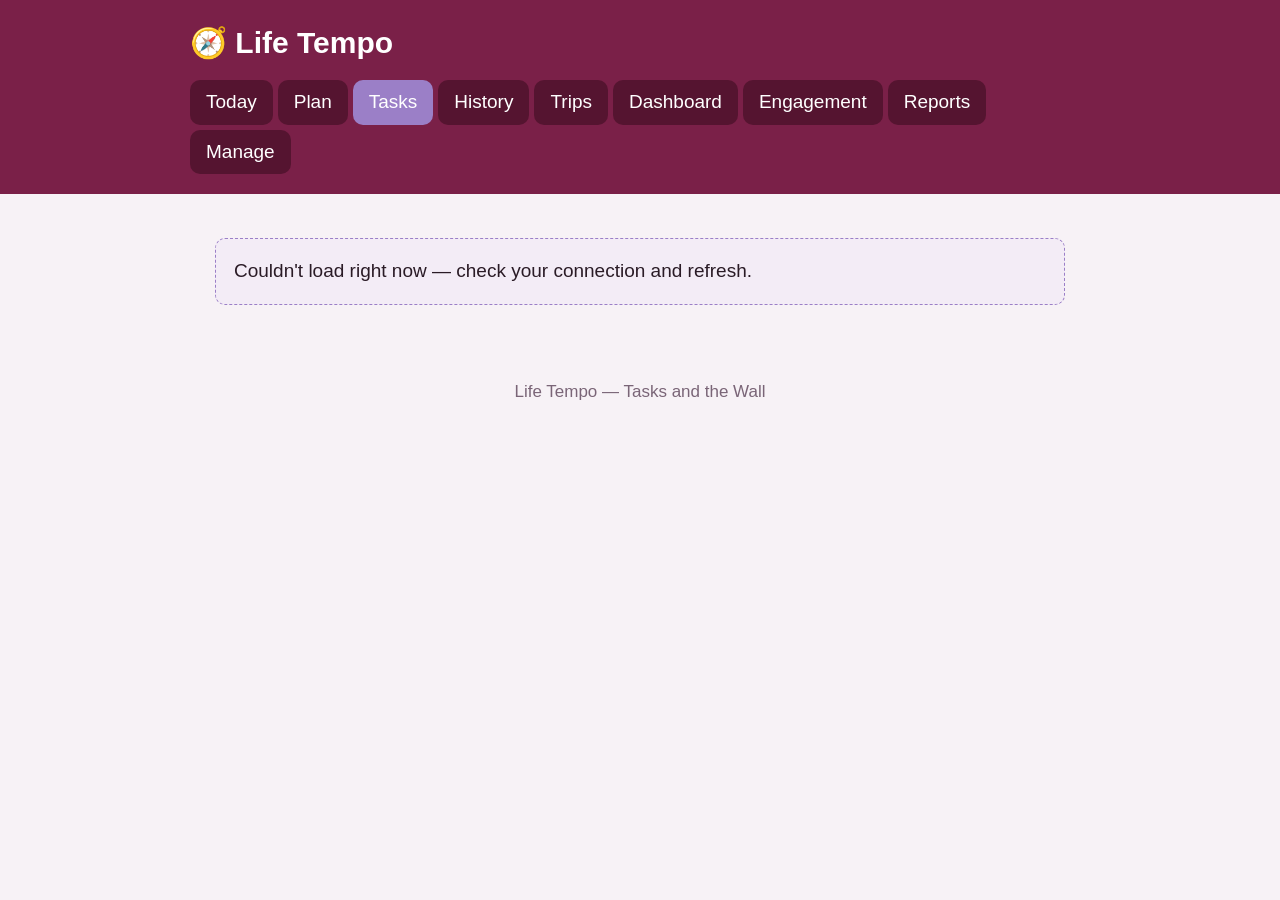
<file: tasks.html>
<!DOCTYPE html>
<html lang="en">
<head>
<meta charset="UTF-8">
<meta name="viewport" content="width=device-width, initial-scale=1.0">
<title>Tasks | Life Tempo</title>
<link rel="stylesheet" href="style.css?v=20261104">
<style>
  /* Lists overview */
  .list-cards { display: grid; grid-template-columns: repeat(auto-fill, minmax(240px, 1fr)); gap: 0.8rem; }
  .list-card { display: block; background: var(--surface); border: 1px solid var(--border); border-radius: var(--radius); padding: 0.9rem 1rem;
    text-decoration: none; color: var(--text); }
  .list-card:hover { border-color: var(--accent); }
  .list-card .lc-name { font-weight: 700; color: var(--primary-dark); font-size: 1.05rem; }
  .list-card .lc-meta { color: var(--muted); font-size: 0.85rem; margin-top: 0.2rem; }
  .inline-form { display: flex; flex-wrap: wrap; gap: 0.5rem; align-items: center; }
  .inline-form input[type="text"], .inline-form input[type="email"] { flex: 1; min-width: 12rem; max-width: none; }
  .err { color: #a3302a; font-size: 0.9rem; min-height: 1.2em; margin-top: 0.3rem; }

  /* One list */
  .list-head { display: flex; flex-wrap: wrap; align-items: center; gap: 0.5rem; }
  .list-head h2 { margin: 0; flex: 1; min-width: 10rem; }
  .toolbar { display: flex; flex-wrap: wrap; gap: 0.4rem; margin: 0.6rem 0; }
  .btn.small { padding: 0.3rem 0.7rem; font-size: 0.88rem; }
  .progress-line { color: var(--muted); font-size: 0.9rem; }
  .task { border-bottom: 1px solid var(--border); }
  .task:last-child { border-bottom: none; }
  .task-row { display: flex; align-items: flex-start; gap: 0.5rem; padding: 0.5rem 0; }
  .task-row input[type="checkbox"] { width: 1.3rem; height: 1.3rem; margin-top: 0.2rem; flex-shrink: 0; accent-color: var(--primary); }
  .task-row .t-body { flex: 1; min-width: 0; }
  .task-row .t-what { overflow-wrap: anywhere; }
  .task-row.done .t-what { text-decoration: line-through; color: var(--muted); }
  .task-row .t-meta { color: var(--muted); font-size: 0.82rem; }
  .task-row .t-notes { font-size: 0.85rem; white-space: pre-wrap; color: var(--text); opacity: 0.85; }
  .t-toggle, .t-more { background: none; border: none; cursor: pointer; font: inherit; color: var(--primary-dark); min-width: 2rem; min-height: 2rem; padding: 0; }
  .t-toggle.none { visibility: hidden; }
  .depth-1 > .task-row { padding-left: 1.6rem; }
  .depth-2 > .task-row { padding-left: 3.2rem; }
  .t-actions { display: flex; flex-wrap: wrap; gap: 0.35rem; padding: 0 0 0.6rem 2.5rem; }
  .t-form { padding: 0 0 0.8rem 2.5rem; }
  .t-form .form-grid input, .t-form .form-grid select { max-width: none; }
  .due-over { color: #a3302a; font-weight: 700; }
  .due-today { color: var(--amber); font-weight: 700; }
  .member-row { display: flex; align-items: center; gap: 0.5rem; padding: 0.3rem 0; border-bottom: 1px solid var(--border); }
  .member-row span { flex: 1; }

  /* The Wall */
  main.wall-mode { max-width: 1400px; }
  .wall-head { display: flex; flex-wrap: wrap; align-items: center; gap: 0.5rem 1rem; margin-bottom: 0.8rem; }
  .wall-head h2 { margin: 0; flex: 1; min-width: 10rem; }
  .wall-bar { height: 0.6rem; background: var(--tint); border-radius: 999px; overflow: hidden; margin: 0.2rem 0 1rem; }
  .wall-bar > div { height: 100%; background: var(--green); transition: width 0.3s; }
  .wall { display: grid; grid-template-columns: repeat(auto-fill, minmax(210px, 1fr)); gap: 0.8rem; }
  @media (max-width: 560px) { .wall { grid-template-columns: repeat(2, minmax(0, 1fr)); gap: 0.55rem; } }
  /* Paper torn from a pad: the wrapper casts the shadow (a clipped element can't), the tile
     itself is clipped to a ragged top and bottom edge, and a strip of tape holds it up. */
  .wall { padding-top: 0.6rem; row-gap: 1.3rem; }
  .tile-wrap { position: relative; filter: drop-shadow(0 2px 2px rgba(42, 27, 38, 0.22)); transition: opacity 0.2s; }
  .tile { position: relative; display: flex; flex-direction: column; min-height: 8.5rem; padding: 0.45rem 0 0.5rem;
    background-image: linear-gradient(180deg, rgba(255, 255, 255, 0.55), rgba(255, 255, 255, 0) 40%, rgba(0, 0, 0, 0.03)); }
  .tile.c0 { background-color: #fbe8ee; } .tile.c1 { background-color: #e9e2f5; } .tile.c2 { background-color: #e1f0e6; }
  .tile.c3 { background-color: #fdf0d8; } .tile.c4 { background-color: #e0ecf6; } .tile.c5 { background-color: #f6e4dc; }
  .tape { position: absolute; z-index: 1; top: -0.55rem; left: 50%; width: 4.2rem; height: 1.15rem; transform: translateX(-50%) rotate(-3deg);
    background: rgba(236, 226, 196, 0.85); box-shadow: 0 1px 1px rgba(0, 0, 0, 0.08); pointer-events: none; }
  .tile-wrap.over .tape { background: rgba(196, 58, 50, 0.85); }
  .tile-wrap.today .tape { background: rgba(214, 150, 50, 0.85); }
  .tile-main { flex: 1; display: block; width: 100%; text-align: left; background: none; border: none; cursor: pointer; font: inherit; color: var(--text);
    padding: 0.75rem 0.8rem 0.5rem; }
  .tile-main:active { transform: scale(0.98); }
  .tile-main .tw { font-weight: 700; font-size: 1.02rem; line-height: 1.3; overflow-wrap: anywhere; display: block; }
  .tile-main .tm { display: block; font-size: 0.78rem; color: var(--muted); margin-top: 0.3rem; }
  .tile-main .tm .due-over, .tile-main .tm .due-today { display: inline; }
  .tile-subs { list-style: none; margin: 0; padding: 0 0.5rem 0.5rem; }
  .tile-sub { display: flex; gap: 0.4rem; align-items: flex-start; width: 100%; text-align: left; background: rgba(255, 255, 255, 0.55); border: none;
    border-radius: 6px; cursor: pointer; font: inherit; font-size: 0.85rem; color: var(--text); padding: 0.3rem 0.45rem; margin-top: 0.25rem; }
  .tile-sub.gc { margin-left: 1rem; width: calc(100% - 1rem); font-size: 0.8rem; }
  .tile-sub .box { flex-shrink: 0; width: 1rem; height: 1rem; border: 2px solid var(--primary); border-radius: 4px; margin-top: 0.15rem; display: inline-flex;
    align-items: center; justify-content: center; font-size: 0.7rem; color: #fff; }
  .tile-sub[aria-pressed="true"] .box { background: var(--primary); }
  .tile-sub[aria-pressed="true"] .sw { text-decoration: line-through; color: var(--muted); }
  .tile-count { font-size: 0.75rem; color: var(--muted); padding: 0 0.8rem 0.5rem; }
  .tile-wrap.done { opacity: 0.55; }
  .tile.done .tw { text-decoration: line-through; }
  .tile .check { position: absolute; top: 0.3rem; right: 0.5rem; font-size: 2.2rem; line-height: 1; color: var(--green); font-weight: 700; pointer-events: none; }
  .wall-empty { padding: 2rem 1rem; text-align: center; }

  /* Contact: tap the buttons to call or text */
  .t-contact { display: flex; flex-wrap: wrap; align-items: center; gap: 0.3rem 0.5rem; font-size: 0.85rem; margin-top: 0.15rem; }
  .t-contact a.num, .tile-contact a.num { color: var(--primary-dark); }
  .call-btn { display: inline-flex; align-items: center; gap: 0.2rem; padding: 0.15rem 0.6rem; border-radius: 999px; font-size: 0.82rem; text-decoration: none;
    border: 1px solid var(--border); background: var(--surface); color: var(--primary-dark); min-height: 1.9rem; }
  .call-btn:hover { border-color: var(--accent); }
  .tile-contact { display: flex; flex-wrap: wrap; gap: 0.3rem; align-items: center; padding: 0 0.8rem 0.5rem; font-size: 0.78rem; color: var(--muted); }
  .tile-contact .call-btn { background: rgba(255, 255, 255, 0.7); min-height: 1.7rem; padding: 0.1rem 0.5rem; }
  .t-form h4 { margin: 0 0 0.3rem; }
  .print-only { display: none; }

  /* Print: everything expanded, no buttons; checkboxes and phone numbers stay */
  @media print {
    header.site-header, footer.site-footer, .toolbar, .no-print, .t-more, .t-actions, .t-form, .call-btn { display: none !important; }
    .print-only { display: block; }
    body, main { background: #fff !important; }
    main { max-width: none; padding: 0; }
    .card { border: none; box-shadow: none; padding: 0; }
    .t-toggle { visibility: hidden; width: 0.5rem; min-width: 0.5rem; }
    .task { break-inside: avoid; }
    .task-row { padding: 0.3rem 0; }
    .t-contact a.num { color: inherit; text-decoration: none; }
    .tile, .tape, .wall-bar > div { -webkit-print-color-adjust: exact; print-color-adjust: exact; }
    .wall { grid-template-columns: repeat(3, minmax(0, 1fr)); }
    .tile-wrap { break-inside: avoid; }
  }
</style>
</head>
<body>

<header class="site-header">
  <div class="bar">
    <h1>🧭 Life Tempo</h1>
    <nav>
      <a href="index.html">Today</a>
      <a href="plan.html">Plan</a>
      <a href="tasks.html" aria-current="page">Tasks</a>
      <a href="history.html">History</a>
      <a href="trips.html">Trips</a>
      <a href="dashboard.html">Dashboard</a>
      <a href="engagement.html">Engagement</a>
      <a href="reports.html">Reports</a>
      <a href="manage.html">Manage</a>
    </nav>
  </div>
</header>

<main id="main">
  <div id="status"></div>
  <div id="content"><p class="note">Loading…</p></div>
</main>

<footer class="site-footer">Life Tempo — Tasks and the Wall</footer>

<script src="js/api.js?v=20261104"></script>
<script>
// Task lists (api/tasks.php). Three views on one page:
//   tasks.html                 every list you own or that's shared with you
//   tasks.html?list=ID         one list: add, nest (to grandchildren), arrange, check, share
//   tasks.html?list=ID&wall=1  the Wall: one tile per top-level task, in list order.
//                              Tiles never move on their own -- you move the task in the list.
const statusEl = document.getElementById('status');
const contentEl = document.getElementById('content');
const params = new URLSearchParams(window.location.search);
const listId = Number(params.get('list')) || 0;
const wallMode = !!listId && params.get('wall') === '1';
const COLLAPSE_KEY = 'ltTaskCollapsed';

let LIST = null;          // { Id, Name, Mine, Version, Members }
let TASKS = [];           // every task row, cleared ones included
let openActions = null;   // task id whose action bar is open
let openForm = null;      // { kind: 'edit' | 'sub', id }
let showDetails = false;  // the "more details" part of the add form
let showPeople = false;
let pollTimer = null;
let printing = false;     // while printing, every branch is open and buttons are hidden
let OTHER_LISTS = null;   // for Move / Copy: [{ Id, Name }], loaded when first needed

function showStatus(msg) {
  if (!msg) { statusEl.style.display = 'none'; return; }
  statusEl.textContent = msg;
  statusEl.style.display = 'block';
  clearTimeout(showStatus.t);
  showStatus.t = setTimeout(() => showStatus(''), 4000);
}
const attr = s => escapeHtml(s).replace(/"/g, '&quot;');

// Like fetchData/postAction, but keeps the server's message ("Say what the task is").
async function tGet(action, p) {
  const qs = new URLSearchParams({ action, ...(p || {}) });
  return readTask(await fetch(`${CONFIG.API_URL}?${qs}`, { headers: authHeaders() }));
}
async function tPost(action, payload) {
  return readTask(await fetch(CONFIG.API_URL, {
    method: 'POST', headers: { 'Content-Type': 'text/plain', ...authHeaders() },
    body: JSON.stringify({ action, ...(payload || {}) }),
  }));
}
async function readTask(res) {
  if (res.status === 401 || (res.status === 403 && !getToken())) { throw new Error('not-authorized'); }
  let data = null;
  try { data = await res.json(); } catch (e) { /* not JSON */ }
  if (res.status === 403 && data && /authorized for Life Tempo/.test(data.error || '')) { throw new Error('not-authorized'); }
  if (!res.ok || !data || data.ok === false) {
    const err = new Error((data && data.error) || `Request failed: ${res.status}`);
    err.status = res.status;
    throw err;
  }
  return data;
}

// ---- Collapsed branches (this device only) ----
function collapsed() { try { return new Set(JSON.parse(localStorage.getItem(COLLAPSE_KEY)) || []); } catch (e) { return new Set(); } }
function setCollapsed(set) { try { localStorage.setItem(COLLAPSE_KEY, JSON.stringify([...set])); } catch (e) { /* private mode */ } }

// ---- Dates ----
function todayIso() {
  const d = new Date();
  return `${d.getFullYear()}-${String(d.getMonth() + 1).padStart(2, '0')}-${String(d.getDate()).padStart(2, '0')}`;
}
function dueClass(t) {
  if (!t.WhenDate || t.Complete) { return ''; }
  const today = todayIso();
  return t.WhenDate < today ? 'over' : (t.WhenDate === today ? 'today' : '');
}
function whenText(t) {
  if (!t.WhenDate && !t.WhenTime) { return ''; }
  let s = '';
  if (t.WhenDate) {
    const today = todayIso();
    s = t.WhenDate === today ? 'Today' : new Date(`${t.WhenDate}T12:00:00`).toLocaleDateString(undefined, { weekday: 'short', month: 'short', day: 'numeric' });
  }
  if (t.WhenTime) {
    const [h, m] = t.WhenTime.split(':').map(Number);
    s += `${s ? ' ' : ''}${((h + 11) % 12) + 1}:${String(m).padStart(2, '0')} ${h < 12 ? 'AM' : 'PM'}`;
  }
  return s;
}
function metaHtml(t) {
  const bits = [];
  const w = whenText(t);
  const dc = dueClass(t);
  if (w) { bits.push(`<span class="${dc ? `due-${dc}` : ''}">${dc === 'over' ? 'Overdue · ' : ''}${escapeHtml(w)}</span>`); }
  if (t.Who) { bits.push(`👤 ${escapeHtml(t.Who)}`); }
  if (t.Where) { bits.push(`📍 ${escapeHtml(t.Where)}`); }
  return bits.join(' · ');
}

// ---- Contact: tap to call or text ----
// "555-123-4567 x12" -> tel:5551234567,12 (the comma waits, then dials the extension).
function telHref(phone) {
  return 'tel:' + phone.replace(/\s*(ext\.?|x)\s*/i, ',').replace(/[^\d+,*#]/g, '');
}
function smsHref(phone) {
  return 'sms:' + phone.split(/\s*(?:ext\.?|x)\s*/i)[0].replace(/[^\d+]/g, '');
}
function contactHtml(t, cls) {
  if (!t.ContactName && !t.ContactPhone) { return ''; }
  const name = t.ContactName ? escapeHtml(t.ContactName) : '';
  if (!t.ContactPhone) { return `<div class="${cls}">☎ ${name}</div>`; }
  return `<div class="${cls}">☎ ${name}${name ? ' · ' : ''}<a class="num" href="${attr(telHref(t.ContactPhone))}">${escapeHtml(t.ContactPhone)}</a>
    <a class="call-btn" href="${attr(telHref(t.ContactPhone))}" aria-label="Call ${attr(t.ContactName || t.ContactPhone)}">📞 Call</a>
    <a class="call-btn" href="${attr(smsHref(t.ContactPhone))}" aria-label="Text ${attr(t.ContactName || t.ContactPhone)}">💬 Text</a></div>`;
}

// ---- Tree: what's visible (cleared tasks and everything under them are hidden) ----
function visibleTree() {
  const kids = new Map();
  for (const t of TASKS) {
    const k = t.ParentId || 0;
    if (!kids.has(k)) { kids.set(k, []); }
    kids.get(k).push(t);
  }
  for (const arr of kids.values()) { arr.sort((a, b) => a.SortOrder - b.SortOrder || a.Id - b.Id); }
  const childrenOf = id => (kids.get(id) || []).filter(t => !t.Cleared);
  return { top: childrenOf(0), childrenOf };
}
function visibleList() {
  const { top, childrenOf } = visibleTree();
  const out = [];
  const walk = t => { out.push(t); childrenOf(t.Id).forEach(walk); };
  top.forEach(walk);
  return out;
}

// ======================= Lists overview =======================

async function renderOverview() {
  const { lists } = await tGet('taskLists');
  contentEl.innerHTML = `
    <h2>Tasks</h2>
    <div class="card">
      <form class="inline-form" id="new-list" novalidate>
        <input type="text" id="new-list-name" maxlength="255" placeholder="New list name — e.g. Garage clean-out" aria-label="New list name">
        <button type="submit" class="btn">Add list</button>
      </form>
      <div class="err" id="new-list-err" role="alert"></div>
    </div>
    ${lists.length ? `<div class="list-cards">${lists.map(l => `
      <a class="list-card" href="tasks.html?list=${l.Id}">
        <div class="lc-name">${escapeHtml(l.Name)}</div>
        <div class="lc-meta">${l.Open} to do${l.Done ? ` · ${l.Done} done` : ''}</div>
        <div class="lc-meta">${l.Mine ? (l.SharedCount ? `Shared with ${l.SharedCount} ${l.SharedCount === 1 ? 'person' : 'people'}` : 'Just you') : `Shared by ${escapeHtml(l.OwnerName)}`}</div>
      </a>`).join('')}</div>`
    : '<p class="note">No lists yet. Make one above — then add tasks, sub-tasks, and explode it onto the Wall.</p>'}`;
  document.getElementById('new-list').addEventListener('submit', async ev => {
    ev.preventDefault();
    const name = document.getElementById('new-list-name').value.trim();
    const err = document.getElementById('new-list-err');
    if (!name) { err.textContent = 'Give the list a name.'; return; }
    try {
      const r = await tPost('addTaskList', { name });
      window.location.href = `tasks.html?list=${r.id}`;
    } catch (e) { err.textContent = e.message; }
  });
}

// ======================= One list =======================

function planFormHtml(t) {
  return `<form class="t-form" data-form="plan" novalidate>
    <h4>📅 Add to your Plan</h4>
    <div class="form-grid">
      <div><label for="p-date" style="margin-top:0">Date</label><input type="date" id="p-date" value="${attr(t.WhenDate || todayIso())}"></div>
      <div><label for="p-time" style="margin-top:0">Start time</label><input type="time" id="p-time" value="${attr(t.WhenTime || '')}"></div>
      <div><label for="p-end" style="margin-top:0">End time (optional)</label><input type="time" id="p-end"></div>
    </div>
    <p class="t-meta">It goes on your own Plan as "${escapeHtml(t.What)}"${t.Where ? `, at ${escapeHtml(t.Where)}` : ''}. The contact and notes go with it.</p>
    <div class="err" role="alert"></div>
    <div class="toolbar"><button type="submit" class="btn small">Add to Plan</button>
      <button type="button" class="btn small secondary" data-cancel>Cancel</button></div>
  </form>`;
}

function moveFormHtml(t) {
  const kids = TASKS.some(x => x.ParentId === t.Id);
  const lists = OTHER_LISTS;
  return `<form class="t-form" data-form="move" novalidate>
    <h4>Move or copy${kids ? ' (with its sub-tasks)' : ''}</h4>
    ${lists === null ? '<p class="t-meta">Loading your lists…</p>'
      : `<label for="m-list" style="margin-top:0">To list</label>
      <select id="m-list">${lists.map(l => `<option value="${l.Id}">${escapeHtml(l.Name)}${l.Mine ? '' : ` (${escapeHtml(l.OwnerName)}'s)`}${l.Id === LIST.Id ? ' — this list' : ''}</option>`).join('')}</select>
      <p class="t-meta">It goes to the bottom of that list. Move keeps what's checked; Copy starts fresh and leaves this one here.</p>`}
    <div class="err" role="alert"></div>
    <div class="toolbar">${lists ? `<button type="submit" class="btn small" data-mode="move">Move</button>
      <button type="submit" class="btn small secondary" data-mode="copy">Copy</button>` : ''}
      <button type="button" class="btn small secondary" data-cancel>Cancel</button></div>
  </form>`;
}

function taskFormHtml(t, kind) {
  if (kind === 'plan') { return planFormHtml(t); }
  if (kind === 'move') { return moveFormHtml(t); }
  const v = t || {};
  return `<form class="t-form" data-form="${kind}" novalidate>
    <label for="f-what" style="margin-top:0">${kind === 'sub' ? 'New sub-task' : 'What'}</label>
    <input type="text" id="f-what" maxlength="500" value="${attr(v.What || '')}" style="max-width:none">
    ${kind === 'edit' ? `<div class="form-grid">
      <div><label for="f-date">When (date)</label><input type="date" id="f-date" value="${attr(v.WhenDate || '')}"></div>
      <div><label for="f-time">Time</label><input type="time" id="f-time" value="${attr(v.WhenTime || '')}"></div>
      <div><label for="f-who">Who</label><input type="text" id="f-who" maxlength="255" value="${attr(v.Who || '')}"></div>
      <div><label for="f-where">Where</label><input type="text" id="f-where" maxlength="255" value="${attr(v.Where || '')}"></div>
      <div><label for="f-cname">Contact name</label><input type="text" id="f-cname" maxlength="255" value="${attr(v.ContactName || '')}"></div>
      <div><label for="f-cphone">Contact phone</label><input type="tel" id="f-cphone" maxlength="40" value="${attr(v.ContactPhone || '')}"></div>
    </div>
    <label for="f-notes">Notes</label><textarea id="f-notes" maxlength="5000">${escapeHtml(v.Notes || '')}</textarea>` : ''}
    <div class="err" role="alert"></div>
    <div class="toolbar"><button type="submit" class="btn small">${kind === 'sub' ? 'Add' : 'Save'}</button>
      <button type="button" class="btn small secondary" data-cancel>Cancel</button></div>
  </form>`;
}

function taskHtml(t, childrenOf, folded) {
  const kids = childrenOf(t.Id);
  const isFolded = folded.has(t.Id) && !printing;
  const doneKids = kids.filter(k => k.Complete).length;
  return `<div class="task depth-${t.Depth}" data-id="${t.Id}">
    <div class="task-row${t.Complete ? ' done' : ''}">
      <button type="button" class="t-toggle${kids.length ? '' : ' none'}" data-fold aria-expanded="${!isFolded}" aria-label="${isFolded ? 'Show' : 'Hide'} sub-tasks of ${attr(t.What)}">${isFolded ? '▸' : '▾'}</button>
      <input type="checkbox" data-check${t.Complete ? ' checked' : ''} aria-label="${attr(t.What)}">
      <div class="t-body">
        <div class="t-what">${escapeHtml(t.What)}${kids.length ? ` <span class="t-meta">(${doneKids}/${kids.length})</span>` : ''}</div>
        ${metaHtml(t) ? `<div class="t-meta">${metaHtml(t)}</div>` : ''}
        ${contactHtml(t, 't-contact')}
        ${t.Notes ? `<div class="t-notes">${escapeHtml(t.Notes)}</div>` : ''}
        ${t.Complete && t.CompletedBy && LIST.Members.length > 1 ? `<div class="t-meta">✓ ${escapeHtml(t.CompletedBy)}</div>` : ''}
      </div>
      <button type="button" class="t-more" data-more aria-expanded="${openActions === t.Id}" aria-label="More for ${attr(t.What)}">⋯</button>
    </div>
    ${openActions === t.Id && !printing ? `<div class="t-actions">
      ${t.Depth < 2 ? '<button type="button" class="btn small secondary" data-act="sub">+ Sub-task</button>' : ''}
      <button type="button" class="btn small secondary" data-act="edit">Edit</button>
      <button type="button" class="btn small secondary" data-act="plan">📅 Add to Plan</button>
      <button type="button" class="btn small secondary" data-act="move">Move / Copy</button>
      <button type="button" class="btn small secondary" data-act="up" aria-label="Move up">↑</button>
      <button type="button" class="btn small secondary" data-act="down" aria-label="Move down">↓</button>
      <button type="button" class="btn small secondary" data-act="indent" aria-label="Make it a sub-task of the one above">→</button>
      ${t.Depth > 0 ? '<button type="button" class="btn small secondary" data-act="outdent" aria-label="Move it out a level">←</button>' : ''}
      <button type="button" class="btn small secondary" data-act="delete">Delete</button>
    </div>` : ''}
    ${openForm && openForm.id === t.Id && !printing ? taskFormHtml(openForm.kind === 'sub' ? null : t, openForm.kind) : ''}
    ${isFolded ? '' : kids.map(k => taskHtml(k, childrenOf, folded)).join('')}
  </div>`;
}

function renderList() {
  document.title = `${LIST.Name} | Tasks | Life Tempo`;
  // A redraw (after a change, or someone else's edit) must never lose what's being typed.
  const formKey = openForm ? `${openForm.kind}:${openForm.id}` : '';
  const sameForm = formKey && formKey === renderList.formKey;
  renderList.formKey = formKey;
  const keep = ['a-what', 'a-date', 'a-time', 'a-who', 'a-where', 'a-notes', 'share-email',
    'a-cname', 'a-cphone',
    ...(sameForm ? ['f-what', 'f-date', 'f-time', 'f-who', 'f-where', 'f-notes', 'f-cname', 'f-cphone', 'p-date', 'p-time', 'p-end', 'm-list'] : [])]
    .map(id => [id, document.getElementById(id)]).filter(([, el]) => el).map(([id, el]) => [id, el.value]);
  const focusId = document.activeElement && document.activeElement.id;
  const { top, childrenOf } = visibleTree();
  const all = visibleList();
  const done = all.filter(t => t.Complete).length;
  const cleared = TASKS.filter(t => t.Cleared).length;
  const folded = collapsed();
  const others = LIST.Members.filter(m => !m.Owner);
  contentEl.innerHTML = `
    <p class="no-print"><a href="tasks.html">← All task lists</a></p>
    <div class="list-head">
      <h2>${escapeHtml(LIST.Name)}</h2>
      <a class="btn accent no-print" href="tasks.html?list=${LIST.Id}&wall=1">🧱 Explode to the Wall</a>
    </div>
    <p class="print-only t-meta">Printed ${escapeHtml(new Date().toLocaleDateString(undefined, { weekday: 'long', year: 'numeric', month: 'long', day: 'numeric' }))}</p>
    <p class="progress-line">${all.length ? `${done} of ${all.length} done` : 'No tasks yet'}${others.length ? ` · ${LIST.Mine ? 'Shared with ' + others.map(m => escapeHtml(m.Name)).join(', ') : 'Shared by ' + escapeHtml(LIST.Members[0].Name)}` : ''}</p>
    <div class="toolbar no-print">
      <button type="button" class="btn small secondary" id="people-btn" aria-expanded="${showPeople}">👥 ${LIST.Mine ? 'Share' : 'People'}</button>
      ${done ? '<button type="button" class="btn small secondary" id="clear-btn">Clear checked</button>' : ''}
      ${cleared ? `<button type="button" class="btn small secondary" id="restore-btn">Restore ${cleared} cleared</button>` : ''}
      <button type="button" class="btn small secondary" id="dup-btn">Duplicate</button>
      <button type="button" class="btn small secondary" id="print-btn">🖨 Print</button>
      ${LIST.Mine ? '<button type="button" class="btn small secondary" id="rename-btn">Rename</button><button type="button" class="btn small secondary" id="del-list-btn">Delete list</button>' : ''}
    </div>
    ${showPeople ? peopleHtml() : ''}
    <div class="card no-print">
      <form id="add-task" novalidate>
        <div class="inline-form">
          <input type="text" id="a-what" maxlength="500" placeholder="Add a task…" aria-label="New task">
          <button type="submit" class="btn">Add</button>
        </div>
        <button type="button" class="link-btn btn small secondary" id="a-more" aria-expanded="${showDetails}" style="margin-top:0.5rem">${showDetails ? 'Fewer details' : 'More details (when, who, where, contact, notes)'}</button>
        ${showDetails ? `<div class="form-grid">
          <div><label for="a-date">When (date)</label><input type="date" id="a-date"></div>
          <div><label for="a-time">Time</label><input type="time" id="a-time"></div>
          <div><label for="a-who">Who</label><input type="text" id="a-who" maxlength="255"></div>
          <div><label for="a-where">Where</label><input type="text" id="a-where" maxlength="255"></div>
          <div><label for="a-cname">Contact name</label><input type="text" id="a-cname" maxlength="255"></div>
          <div><label for="a-cphone">Contact phone</label><input type="tel" id="a-cphone" maxlength="40"></div>
        </div>
        <label for="a-notes">Notes</label><textarea id="a-notes" maxlength="5000"></textarea>` : ''}
        <div class="err" id="a-err" role="alert"></div>
      </form>
    </div>
    <div class="card" id="tree">${top.length ? top.map(t => taskHtml(t, childrenOf, folded)).join('') : '<p class="note" style="margin:0">Add your first task above. Use ⋯ on a task to add sub-tasks, move it, or nest it.</p>'}</div>`;
  wireList();
  for (const [id, v] of keep) { const el = document.getElementById(id); if (el && !el.value) { el.value = v; } }
  if (focusId && document.getElementById(focusId)) { document.getElementById(focusId).focus(); }
}

function peopleHtml() {
  return `<div class="card no-print" id="people">
    <h3 style="margin-top:0">People on this list</h3>
    ${LIST.Members.map(m => `<div class="member-row"><span>${escapeHtml(m.Name)} <span class="t-meta">${escapeHtml(m.Email)}${m.Owner ? ' · made the list' : ''}</span></span>
      ${!m.Owner && LIST.Mine ? `<button type="button" class="btn small secondary" data-unshare="${m.UserId}">Remove</button>` : ''}</div>`).join('')}
    ${LIST.Mine ? `<form class="inline-form" id="share-form" novalidate style="margin-top:0.7rem">
        <input type="email" id="share-email" placeholder="Their Life Tempo email" aria-label="Email to share with">
        <button type="submit" class="btn small">Share</button></form>
      <div class="err" id="share-err" role="alert"></div>
      <p class="t-meta">Everyone on the list can add, check, edit and arrange tasks. Only you can rename, share or delete it.</p>`
    : '<p><button type="button" class="btn small secondary" id="leave-btn">Leave this list</button></p>'}
  </div>`;
}

// Runs a change, then reloads the list. Keeps the page usable if it fails.
async function change(action, payload, msg) {
  try {
    await tPost(action, payload);
    if (msg) { showStatus(msg); }
  } catch (e) {
    showStatus(e.message);
  }
  await loadList();
}

// Move to: any other list. Copy to: any list, this one included.
async function loadOtherLists() {
  try {
    const { lists } = await tGet('taskLists');
    OTHER_LISTS = [...lists.filter(l => l.Id !== LIST.Id), ...lists.filter(l => l.Id === LIST.Id)];
  } catch (e) {
    OTHER_LISTS = [];
    showStatus(e.message);
  }
  if (openForm && openForm.kind === 'move') { renderList(); }
}

function wireList() {
  const tree = document.getElementById('tree');
  const byId = id => TASKS.find(t => t.Id === id);
  tree.querySelectorAll('.task').forEach(el => {
    const id = Number(el.dataset.id);
    const t = byId(id);
    const row = el.querySelector(':scope > .task-row');
    row.querySelector('[data-check]').addEventListener('change', ev => {
      t.Complete = ev.target.checked;   // shown at once; the reload confirms it
      change('setTaskComplete', { id, complete: ev.target.checked });
    });
    row.querySelector('[data-fold]').addEventListener('click', () => {
      const set = collapsed();
      if (set.has(id)) { set.delete(id); } else { set.add(id); }
      setCollapsed(set);
      renderList();
    });
    row.querySelector('[data-more]').addEventListener('click', () => {
      openActions = openActions === id ? null : id;
      openForm = null;
      renderList();
    });
    el.querySelectorAll(':scope > .t-actions [data-act]').forEach(b => b.addEventListener('click', () => {
      const act = b.dataset.act;
      if (act === 'sub' || act === 'edit') {
        openForm = { kind: act, id };
        if (act === 'sub') { const set = collapsed(); set.delete(id); setCollapsed(set); }
        renderList();
        document.getElementById('f-what').focus();
      } else if (act === 'plan') {
        openForm = { kind: 'plan', id };
        renderList();
        document.getElementById(t.WhenTime ? 'p-date' : 'p-time').focus();
      } else if (act === 'move') {
        openForm = { kind: 'move', id };
        renderList();
        loadOtherLists();
      } else if (act === 'up' || act === 'down') {
        change('moveTask', { id, direction: act });
      } else if (act === 'indent') {
        change('indentTask', { id });
      } else if (act === 'outdent') {
        change('outdentTask', { id });
      } else if (act === 'delete') {
        if (!confirm(`Delete "${t.What}"${TASKS.some(x => x.ParentId === id) ? ' and everything under it' : ''}?`)) { return; }
        openActions = null;
        change('deleteTask', { id }, 'Deleted');
      }
    }));
    const form = el.querySelector(':scope > form[data-form]');
    if (form) {
      form.querySelector('[data-cancel]').addEventListener('click', () => { openForm = null; renderList(); });
      if (form.dataset.form === 'plan') {
        form.addEventListener('submit', async ev => {
          ev.preventDefault();
          try {
            await tPost('addTaskToPlan', { id, date: form.querySelector('#p-date').value, time: form.querySelector('#p-time').value,
              endTime: form.querySelector('#p-end').value });
            openForm = null;
            openActions = null;
            renderList();
            showStatus(`"${t.What}" is on your Plan`);
          } catch (e) { form.querySelector('.err').textContent = e.message; }
        });
        return;
      }
      if (form.dataset.form === 'move') {
        form.addEventListener('submit', async ev => {
          ev.preventDefault();
          const sel = form.querySelector('#m-list');
          if (!sel) { return; }
          const copy = ev.submitter ? ev.submitter.dataset.mode === 'copy' : false;
          const target = OTHER_LISTS.find(l => l.Id === Number(sel.value));
          try {
            await tPost('moveTaskToList', { id, toListId: target.Id, copy });
            openForm = null;
            openActions = null;
            OTHER_LISTS = null;
            showStatus(`${copy ? 'Copied' : 'Moved'} to "${target.Name}"`);
            await loadList();
          } catch (e) { form.querySelector('.err').textContent = e.message; }
        });
        return;
      }
      form.addEventListener('submit', async ev => {
        ev.preventDefault();
        const what = form.querySelector('#f-what').value;
        try {
          if (form.dataset.form === 'sub') {
            await tPost('addTask', { listId: LIST.Id, parentId: id, what });
            form.querySelector('#f-what').value = '';
          } else {
            await tPost('updateTask', { id, what, whenDate: form.querySelector('#f-date').value, whenTime: form.querySelector('#f-time').value,
              who: form.querySelector('#f-who').value, where: form.querySelector('#f-where').value, notes: form.querySelector('#f-notes').value,
              contactName: form.querySelector('#f-cname').value, contactPhone: form.querySelector('#f-cphone').value });
            openForm = null;
            openActions = null;
          }
          await loadList();
          if (openForm && openForm.kind === 'sub') { document.getElementById('f-what').focus(); }
        } catch (e) { form.querySelector('.err').textContent = e.message; }
      });
    }
  });

  document.getElementById('a-more').addEventListener('click', () => {
    showDetails = !showDetails;
    renderList();
  });
  document.getElementById('add-task').addEventListener('submit', async ev => {
    ev.preventDefault();
    const val = id => (document.getElementById(id) ? document.getElementById(id).value : '');
    try {
      await tPost('addTask', { listId: LIST.Id, what: val('a-what'), whenDate: val('a-date'), whenTime: val('a-time'),
        who: val('a-who'), where: val('a-where'), notes: val('a-notes'), contactName: val('a-cname'), contactPhone: val('a-cphone') });
      document.querySelectorAll('#add-task input, #add-task textarea').forEach(el => { el.value = ''; });
      document.getElementById('a-err').textContent = '';
      await loadList();
      document.getElementById('a-what').focus();
    } catch (e) { document.getElementById('a-err').textContent = e.message; }
  });

  document.getElementById('people-btn').addEventListener('click', () => { showPeople = !showPeople; renderList(); });
  const on = (id, fn) => { const el = document.getElementById(id); if (el) { el.addEventListener('click', fn); } };
  on('print-btn', () => window.print());
  on('clear-btn', () => change('clearCheckedTasks', { listId: LIST.Id }, 'Checked tasks cleared — Restore brings them back'));
  on('restore-btn', () => change('restoreClearedTasks', { listId: LIST.Id }, 'Restored'));
  on('dup-btn', async () => {
    const name = prompt('Name for the copy:', `${LIST.Name} (copy)`);
    if (name === null) { return; }
    try {
      const r = await tPost('duplicateTaskList', { id: LIST.Id, name });
      window.location.href = `tasks.html?list=${r.id}`;
    } catch (e) { showStatus(e.message); }
  });
  on('rename-btn', () => {
    const name = prompt('Rename the list:', LIST.Name);
    if (name !== null) { change('renameTaskList', { id: LIST.Id, name }); }
  });
  on('del-list-btn', async () => {
    if (!confirm(`Delete "${LIST.Name}" and all its tasks${LIST.Members.length > 1 ? ', for everyone it\'s shared with' : ''}? This can't be undone.`)) { return; }
    try {
      await tPost('deleteTaskList', { id: LIST.Id });
      window.location.href = 'tasks.html';
    } catch (e) { showStatus(e.message); }
  });
  on('leave-btn', async () => {
    if (!confirm(`Leave "${LIST.Name}"? It will disappear from your lists.`)) { return; }
    try {
      await tPost('unshareTaskList', { id: LIST.Id, userId: LIST.Members.find(m => m.Me).UserId });
      window.location.href = 'tasks.html';
    } catch (e) { showStatus(e.message); }
  });
  const share = document.getElementById('share-form');
  if (share) {
    share.addEventListener('submit', async ev => {
      ev.preventDefault();
      try {
        const r = await tPost('shareTaskList', { id: LIST.Id, email: document.getElementById('share-email').value });
        LIST.Members = r.members;
        document.getElementById('share-email').value = '';
        renderList();
        showStatus('Shared');
      } catch (e) { document.getElementById('share-err').textContent = e.message; }
    });
  }
  document.querySelectorAll('[data-unshare]').forEach(b => b.addEventListener('click', async () => {
    const m = LIST.Members.find(x => x.UserId === Number(b.dataset.unshare));
    if (!confirm(`Stop sharing "${LIST.Name}" with ${m.Name}?`)) { return; }
    change('unshareTaskList', { id: LIST.Id, userId: m.UserId });
  }));
}

// ======================= The Wall =======================

// The same "random" tear and tilt for a task every time (seeded by its id).
function seeded(id) {
  let x = (id * 2654435761) >>> 0;
  return () => { x = (x ^ (x << 13)) >>> 0; x = (x ^ (x >>> 17)) >>> 0; x = (x ^ (x << 5)) >>> 0; return x / 4294967296; };
}
function tornEdge(id) {
  const rnd = seeded(id);
  const top = [];
  const bottom = [];
  for (let p = 0; p <= 100; p += 2.5) {
    top.push(`${p}% ${(rnd() * 6).toFixed(1)}px`);
    bottom.push(`${100 - p}% calc(100% - ${(rnd() * 7).toFixed(1)}px)`);
  }
  return `polygon(${[...top, ...bottom].join(', ')})`;
}
function tilt(id) {
  return ((seeded(id + 7)() - 0.5) * 2.4).toFixed(2);
}

function renderWall() {
  document.title = `${LIST.Name} — Wall | Life Tempo`;
  document.getElementById('main').classList.add('wall-mode');
  const { top, childrenOf } = visibleTree();
  const all = visibleList();
  const done = all.filter(t => t.Complete).length;
  const tiles = top.map((t, i) => {
    const kids = childrenOf(t.Id);
    const subs = kids.flatMap(k => [k, ...childrenOf(k.Id)]);
    const dc = dueClass(t);
    const meta = metaHtml(t);
    return `<div class="tile-wrap${t.Complete ? ' done' : ''}${dc ? ` ${dc}` : ''}" style="transform:rotate(${tilt(t.Id)}deg)">
      <span class="tape" aria-hidden="true"></span>
      <div class="tile c${i % 6}${t.Complete ? ' done' : ''}" data-id="${t.Id}" style="clip-path:${tornEdge(t.Id)}">
      <button type="button" class="tile-main" data-tile="${t.Id}" aria-pressed="${t.Complete}">
        <span class="tw">${escapeHtml(t.What)}</span>
        ${meta ? `<span class="tm">${meta}</span>` : ''}
      </button>
      ${contactHtml(t, 'tile-contact')}
      ${subs.length ? `<ul class="tile-subs">${subs.map(s => `<li><button type="button" class="tile-sub${s.Depth === 2 ? ' gc' : ''}" data-tile="${s.Id}" aria-pressed="${s.Complete}">
        <span class="box" aria-hidden="true">${s.Complete ? '✓' : ''}</span><span class="sw">${escapeHtml(s.What)}</span></button></li>`).join('')}</ul>
        <div class="tile-count">${subs.filter(s => s.Complete).length} of ${subs.length} sub-tasks done</div>` : ''}
      ${t.Complete ? '<span class="check" aria-hidden="true">✓</span>' : ''}
    </div></div>`;
  }).join('');
  contentEl.innerHTML = `
    <div class="wall-head">
      <h2>🧱 ${escapeHtml(LIST.Name)}</h2>
      <button type="button" class="btn secondary small no-print" id="wall-print">🖨 Print</button>
      <a class="btn secondary small no-print" href="tasks.html?list=${LIST.Id}">← Back to the list</a>
    </div>
    <p class="progress-line" style="margin:0">${all.length ? `${done} of ${all.length} done — tap a tile to check it off` : ''}</p>
    <div class="wall-bar" role="progressbar" aria-valuemin="0" aria-valuemax="${all.length}" aria-valuenow="${done}" aria-label="Done"><div style="width:${all.length ? Math.round(done / all.length * 100) : 0}%"></div></div>
    ${top.length ? `<div class="wall" id="wall">${tiles}</div>
      <p class="t-meta no-print" style="margin-top:1rem">Tiles follow the list's order. To move a tile, move its task up or down in the list.</p>`
    : `<div class="card wall-empty"><p>Nothing on this list yet.</p><p><a href="tasks.html?list=${LIST.Id}">Add tasks</a></p></div>`}`;

  document.getElementById('wall-print').addEventListener('click', () => window.print());
  document.querySelectorAll('[data-tile]').forEach(b => b.addEventListener('click', async () => {
    const t = TASKS.find(x => x.Id === Number(b.dataset.tile));
    t.Complete = !t.Complete;
    renderWall();   // right away; the server catches up
    try {
      await tPost('setTaskComplete', { id: t.Id, complete: t.Complete });
      LIST.Version += 1;
    } catch (e) {
      t.Complete = !t.Complete;
      renderWall();
      showStatus(e.message);
    }
  }));
}

// ======================= Loading and live refresh =======================

async function loadList() {
  const data = await tGet('taskList', { id: listId });
  LIST = data.list;
  TASKS = data.tasks;
  const me = await myId();
  LIST.Members.forEach(m => { m.Me = m.UserId === me; });
  if (wallMode) { renderWall(); } else { renderList(); }
}

let _me = null;
async function myId() {
  if (_me === null) { _me = (await fetchData('ping')).userId; }
  return _me;
}

// Shared lists: pick up someone else's change within ~10 seconds, unless you're typing.
function startPolling() {
  clearInterval(pollTimer);
  pollTimer = setInterval(async () => {
    if (document.hidden || !LIST) { return; }
    const a = document.activeElement;
    if (a && (a.tagName === 'INPUT' && a.type !== 'checkbox' || a.tagName === 'TEXTAREA')) { return; }
    if (openForm) { return; }
    try {
      const { version } = await tGet('taskListVersion', { id: listId });
      if (version !== LIST.Version) { await loadList(); }
    } catch (e) { /* offline for a moment: try again next time */ }
  }, 10000);
}

window.addEventListener('beforeprint', () => {
  if (LIST && !wallMode) { printing = true; renderList(); }
});
window.addEventListener('afterprint', () => {
  if (printing) { printing = false; renderList(); }
});

(async () => {
  await captureSso();
  try {
    applyNavVisibility(await loadPreferences());
    if (listId) {
      await loadList();
      startPolling();
    } else {
      await renderOverview();
    }
  } catch (e) {
    if (e.status === 404) {
      contentEl.innerHTML = '<div class="card"><p>That list isn\'t available — it may have been deleted or not shared with you.</p><p><a href="tasks.html">All task lists</a></p></div>';
    } else {
      handleError(contentEl, e);
    }
  }
})();
</script>

</body>
</html>
</file>
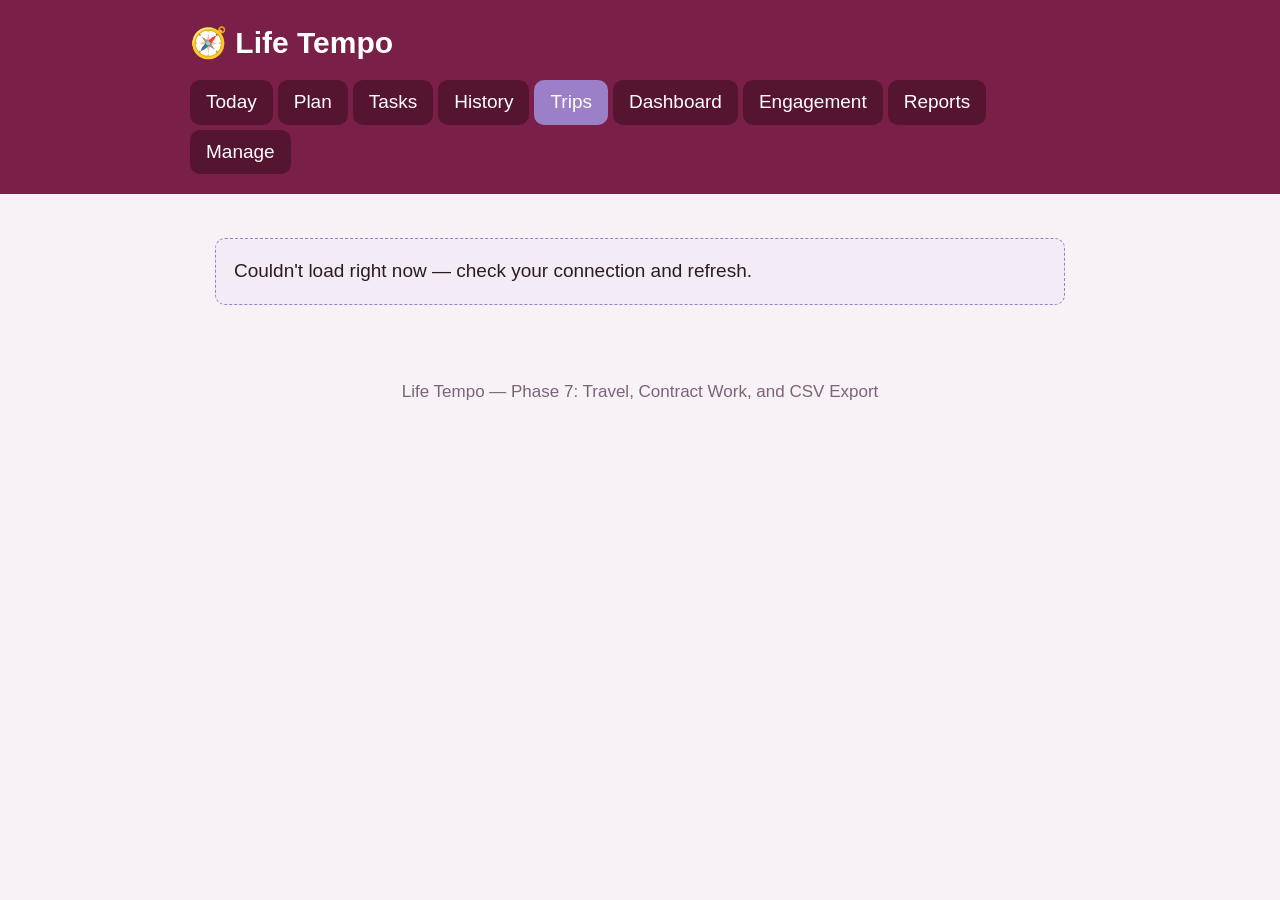
<file: trips.html>
<!DOCTYPE html>
<html lang="en">
<head>
<meta charset="UTF-8">
<meta name="viewport" content="width=device-width, initial-scale=1.0">
<title>Trips | Life Tempo</title>
<link rel="stylesheet" href="style.css?v=20261104">
</head>
<body>

<header class="site-header">
  <div class="bar">
    <h1>🧭 Life Tempo</h1>
    <nav>
      <a href="index.html">Today</a>
      <a href="plan.html">Plan</a>
      <a href="tasks.html">Tasks</a>
      <a href="history.html">History</a>
      <a href="trips.html" aria-current="page">Trips</a>
      <a href="dashboard.html">Dashboard</a>
      <a href="engagement.html">Engagement</a>
      <a href="reports.html">Reports</a>
      <a href="manage.html">Manage</a>
    </nav>
  </div>
</header>

<main>
  <div id="status"></div>
  <div id="content"><p class="note">Loading…</p></div>
</main>

<footer class="site-footer">Life Tempo — Phase 7: Travel, Contract Work, and CSV Export</footer>

<script src="js/api.js?v=20261104"></script>
<script>
const statusEl = document.getElementById('status');
const contentEl = document.getElementById('content');

let LOCATIONS = [];
let TRIPS = [];
let PREFS = { ShowTravel: true, ShowBillable: true };
let editingId = null;
const EXPENSE_TYPES = ['Fuel', 'Lodging', 'Meals', 'Admission', 'Parking', 'Supplies', 'Other'];

function showStatus(msg) {
  if (!msg) { statusEl.style.display = 'none'; return; }
  statusEl.textContent = msg;
  statusEl.style.display = 'block';
}

function optionsHtml(items, valueKey, labelKey, selected) {
  return items.map(i => `<option value="${i[valueKey]}" ${String(i[valueKey]) === String(selected) ? 'selected' : ''}>${escapeHtml(i[labelKey])}</option>`).join('');
}

function formatDateRange(start, end) {
  if (!end || end === start) return start;
  return `${start} – ${end}`;
}

function render() {
  contentEl.innerHTML = `
    ${!PREFS.ShowTravel ? `<div class="note">Travel is turned off in <a href="manage.html">Settings</a> — this page still works, but Trips won't appear in your nav.</div>` : ''}
    <div class="card">
      <h3 id="form-heading">Plan a Trip</h3>
      <form id="trip-form">
        <input type="hidden" id="f-id">
        <label for="f-name">Name</label>
        <input type="text" id="f-name" required placeholder="Cache Valley Temple Trip">

        <label for="f-purpose">Purpose</label>
        <input type="text" id="f-purpose" placeholder="Temple travel">

        <div class="form-grid">
          <div>
            <label for="f-start">Start date</label>
            <input type="date" id="f-start" value="${todayStr()}">
          </div>
          <div>
            <label for="f-end">End date (optional)</label>
            <input type="date" id="f-end">
          </div>
        </div>

        <div class="form-grid">
          <div>
            <label for="f-est-miles">Estimated miles</label>
            <input type="number" id="f-est-miles" min="0" step="0.1">
          </div>
          <div>
            <label for="f-est-cost">Estimated cost</label>
            <input type="number" id="f-est-cost" min="0" step="0.01">
          </div>
          <div>
            <label for="f-act-miles">Actual miles</label>
            <input type="number" id="f-act-miles" min="0" step="0.1">
          </div>
        </div>

        <label for="f-notes">Notes</label>
        <textarea id="f-notes"></textarea>

        <p>
          <button type="submit" class="btn">Save</button>
          <button type="button" class="btn secondary" id="f-cancel" style="display:none;">Cancel edit</button>
        </p>
      </form>
    </div>

    <div class="card">
      <h3>Trips</h3>
      <div id="trip-list"></div>
    </div>
  `;

  document.getElementById('trip-form').addEventListener('submit', onSubmit);
  document.getElementById('f-cancel').addEventListener('click', resetForm);

  renderTripList();
}

function renderTripList() {
  const list = document.getElementById('trip-list');
  list.innerHTML = '';
  if (!TRIPS.length) {
    list.innerHTML = '<p class="note">No trips yet.</p>';
    return;
  }
  TRIPS.forEach(trip => list.appendChild(tripCardEl(trip)));
}

function tripCardEl(trip) {
  const card = document.createElement('div');
  card.className = 'card';
  const costLine = `Est. $${(trip.EstimatedCost ?? 0).toFixed(2)} · Actual $${trip.ActualCost.toFixed(2)}`;
  const milesLine = (trip.EstimatedMiles || trip.ActualMiles)
    ? `Est. ${trip.EstimatedMiles ?? '—'} mi · Actual ${trip.ActualMiles ?? '—'} mi`
    : '';
  card.innerHTML = `
    <div class="gc-head">
      <span class="gc-name">${escapeHtml(trip.Name)}</span>
      <select data-status class="btn secondary" style="width:auto;">
        <option value="Planned" ${trip.Status === 'Planned' ? 'selected' : ''}>Planned</option>
        <option value="Completed" ${trip.Status === 'Completed' ? 'selected' : ''}>Completed</option>
        <option value="Cancelled" ${trip.Status === 'Cancelled' ? 'selected' : ''}>Cancelled</option>
      </select>
    </div>
    <div class="gc-meta">
      ${escapeHtml(formatDateRange(trip.StartDate, trip.EndDate))}
      ${trip.Purpose ? ' · ' + escapeHtml(trip.Purpose) : ''}
    </div>
    <div class="gc-meta">${costLine}${milesLine ? ' · ' + milesLine : ''}</div>
    ${trip.Notes ? `<div class="lr-notes">${escapeHtml(trip.Notes)}</div>` : ''}
    <p style="margin-top:0.6rem;">
      <button type="button" class="btn secondary" data-toggle>Stops &amp; Expenses</button>
      <button type="button" class="btn secondary" data-edit>Edit</button>
      <button type="button" class="btn secondary" data-delete>Delete</button>
    </p>
    <div class="details" style="display:none;"></div>
  `;

  card.querySelector('[data-status]').addEventListener('change', async (ev) => {
    try {
      await postAction('setTripStatus', { id: trip.Id, status: ev.target.value });
    } catch (e) {
      showStatus("Couldn't update trip status.");
    }
  });
  card.querySelector('[data-edit]').addEventListener('click', () => startEdit(trip));
  card.querySelector('[data-delete]').addEventListener('click', () => deleteTrip(trip));
  const toggleBtn = card.querySelector('[data-toggle]');
  const details = card.querySelector('.details');
  let loaded = false;
  toggleBtn.addEventListener('click', async () => {
    const open = details.style.display !== 'none';
    if (open) { details.style.display = 'none'; return; }
    details.style.display = 'block';
    if (!loaded) {
      loaded = true;
      await loadTripDetails(trip, details);
    }
  });

  return card;
}

async function loadTripDetails(trip, container) {
  container.innerHTML = '<p class="note">Loading…</p>';
  try {
    const [stopsRes, expensesRes] = await Promise.all([
      fetchData('tripStops', { tripId: trip.Id }),
      fetchData('tripExpenses', { tripId: trip.Id }),
    ]);
    const stops = (stopsRes && stopsRes.stops) || [];
    const expenses = (expensesRes && expensesRes.expenses) || [];
    renderTripDetails(trip, container, stops, expenses);
  } catch (e) {
    container.innerHTML = '<p class="note">Couldn\'t load trip details.</p>';
  }
}

function renderTripDetails(trip, container, stops, expenses) {
  const total = expenses.reduce((sum, e) => sum + e.Amount, 0);
  container.innerHTML = `
    <h4 style="margin-bottom:0.3rem;">Stops</h4>
    <div id="stops-list-${trip.Id}"></div>
    <div class="form-grid" style="margin-top:0.5rem;">
      <div>
        <label>Location</label>
        <select id="stop-location-${trip.Id}">
          <option value="">(none)</option>
          ${optionsHtml(LOCATIONS.filter(l => l.Active), 'Id', 'Name')}
        </select>
      </div>
      <div>
        <label>Date</label>
        <input type="date" id="stop-date-${trip.Id}" value="${trip.StartDate}">
      </div>
      <div>
        <label>Notes</label>
        <input type="text" id="stop-notes-${trip.Id}">
      </div>
    </div>
    <p><button type="button" class="btn secondary" id="stop-add-${trip.Id}">Add Stop</button></p>

    <h4 style="margin-bottom:0.3rem;">Expenses (total $${total.toFixed(2)})</h4>
    <div id="expenses-list-${trip.Id}"></div>
    <div class="form-grid" style="margin-top:0.5rem;">
      <div>
        <label>Date</label>
        <input type="date" id="exp-date-${trip.Id}" value="${trip.StartDate}">
      </div>
      <div>
        <label>Type</label>
        <select id="exp-type-${trip.Id}">${EXPENSE_TYPES.map(t => `<option value="${t}">${t}</option>`).join('')}</select>
      </div>
      <div>
        <label>Amount</label>
        <input type="number" id="exp-amount-${trip.Id}" min="0" step="0.01">
      </div>
      <div>
        <label>Description</label>
        <input type="text" id="exp-desc-${trip.Id}">
      </div>
    </div>
    <p><button type="button" class="btn secondary" id="exp-add-${trip.Id}">Add Expense</button></p>
  `;

  const stopsList = container.querySelector(`#stops-list-${trip.Id}`);
  if (!stops.length) {
    stopsList.innerHTML = '<p class="note">No stops yet.</p>';
  } else {
    stops.forEach(s => {
      const row = document.createElement('div');
      row.className = 'log-row';
      row.innerHTML = `
        <div class="lr-main">
          <div class="lr-activity">${s.LocationName ? locationLinkHtml(s.LocationName, s.LocationAddress) : '(no location)'}</div>
          <div class="lr-meta">${escapeHtml(s.PlannedDate || '')}${s.Notes ? ' · ' + escapeHtml(s.Notes) : ''}</div>
        </div>`;
      const actions = document.createElement('div');
      actions.className = 'lr-actions';
      const delBtn = document.createElement('button');
      delBtn.type = 'button';
      delBtn.className = 'btn secondary';
      delBtn.textContent = 'Delete';
      delBtn.addEventListener('click', async () => {
        try {
          await postAction('deleteTripStop', { tripId: trip.Id, id: s.Id });
          await loadTripDetails(trip, container);
        } catch (e) { showStatus("Couldn't delete that stop."); }
      });
      actions.appendChild(delBtn);
      row.appendChild(actions);
      stopsList.appendChild(row);
    });
  }

  const expList = container.querySelector(`#expenses-list-${trip.Id}`);
  if (!expenses.length) {
    expList.innerHTML = '<p class="note">No expenses yet.</p>';
  } else {
    expenses.forEach(e => {
      const row = document.createElement('div');
      row.className = 'log-row';
      row.innerHTML = `
        <div class="lr-main">
          <div class="lr-activity">${escapeHtml(e.ExpenseType)} — ${formatMoney(e.Amount)}</div>
          <div class="lr-meta">${escapeHtml(e.ExpenseDate)}${e.Description ? ' · ' + escapeHtml(e.Description) : ''}</div>
        </div>`;
      const actions = document.createElement('div');
      actions.className = 'lr-actions';
      const delBtn = document.createElement('button');
      delBtn.type = 'button';
      delBtn.className = 'btn secondary';
      delBtn.textContent = 'Delete';
      delBtn.addEventListener('click', async () => {
        try {
          await postAction('deleteTripExpense', { tripId: trip.Id, id: e.Id });
          await loadTripDetails(trip, container);
          await load();
        } catch (err) { showStatus("Couldn't delete that expense."); }
      });
      actions.appendChild(delBtn);
      row.appendChild(actions);
      expList.appendChild(row);
    });
  }

  container.querySelector(`#stop-add-${trip.Id}`).addEventListener('click', async () => {
    const locationId = document.getElementById(`stop-location-${trip.Id}`).value;
    const plannedDate = document.getElementById(`stop-date-${trip.Id}`).value;
    const notes = document.getElementById(`stop-notes-${trip.Id}`).value;
    try {
      await postAction('addTripStop', { tripId: trip.Id, locationId, plannedDate, notes, stopSequence: stops.length });
      await loadTripDetails(trip, container);
    } catch (e) { showStatus("Couldn't add that stop."); }
  });

  container.querySelector(`#exp-add-${trip.Id}`).addEventListener('click', async () => {
    const expenseDate = document.getElementById(`exp-date-${trip.Id}`).value;
    const expenseType = document.getElementById(`exp-type-${trip.Id}`).value;
    const amount = document.getElementById(`exp-amount-${trip.Id}`).value;
    const description = document.getElementById(`exp-desc-${trip.Id}`).value;
    if (!amount || Number(amount) <= 0) { showStatus('Enter an amount greater than zero.'); return; }
    try {
      await postAction('addTripExpense', { tripId: trip.Id, expenseDate, expenseType, amount, description });
      await loadTripDetails(trip, container);
      await load();
    } catch (e) { showStatus("Couldn't add that expense."); }
  });
}

function startEdit(trip) {
  editingId = trip.Id;
  document.getElementById('form-heading').textContent = 'Edit Trip';
  document.getElementById('f-id').value = trip.Id;
  document.getElementById('f-name').value = trip.Name;
  document.getElementById('f-purpose').value = trip.Purpose || '';
  document.getElementById('f-start').value = trip.StartDate;
  document.getElementById('f-end').value = trip.EndDate || '';
  document.getElementById('f-est-miles').value = trip.EstimatedMiles ?? '';
  document.getElementById('f-act-miles').value = trip.ActualMiles ?? '';
  document.getElementById('f-est-cost').value = trip.EstimatedCost ?? '';
  document.getElementById('f-notes').value = trip.Notes || '';
  document.getElementById('f-cancel').style.display = 'inline-block';
  document.getElementById('form-heading').scrollIntoView({ behavior: 'smooth' });
}

function resetForm() {
  editingId = null;
  document.getElementById('form-heading').textContent = 'Plan a Trip';
  document.getElementById('trip-form').reset();
  document.getElementById('f-id').value = '';
  document.getElementById('f-start').value = todayStr();
  document.getElementById('f-cancel').style.display = 'none';
}

async function deleteTrip(trip) {
  if (!confirm(`Delete "${trip.Name}" and all its stops/expenses? This cannot be undone.`)) return;
  try {
    await postAction('deleteTrip', { id: trip.Id });
    await load();
  } catch (e) {
    showStatus("Couldn't delete that trip.");
  }
}

async function onSubmit(ev) {
  ev.preventDefault();
  const name = document.getElementById('f-name').value.trim();
  if (!name) { showStatus('Trip name is required.'); return; }
  const payload = {
    name,
    purpose: document.getElementById('f-purpose').value,
    startDate: document.getElementById('f-start').value,
    endDate: document.getElementById('f-end').value,
    estimatedMiles: document.getElementById('f-est-miles').value,
    actualMiles: document.getElementById('f-act-miles').value,
    estimatedCost: document.getElementById('f-est-cost').value,
    notes: document.getElementById('f-notes').value,
  };
  const btn = ev.target.querySelector('button[type="submit"]');
  btn.disabled = true;
  showStatus('');
  try {
    if (editingId) {
      await postAction('updateTrip', { id: editingId, ...payload });
      showStatus('Trip updated.');
    } else {
      await postAction('addTrip', payload);
      showStatus('Trip added.');
    }
    resetForm();
    await load();
  } catch (e) {
    showStatus("Couldn't save that trip — check the dates.");
  }
  btn.disabled = false;
}

async function load() {
  try {
    const [locRes, tripRes] = await Promise.all([fetchData('locations'), fetchData('trips')]);
    LOCATIONS = (locRes && locRes.locations) || [];
    TRIPS = (tripRes && tripRes.trips) || [];
    render();
  } catch (e) {
    handleError(contentEl, e);
  }
}

(async () => {
  await captureSso();
  PREFS = await loadPreferences();
  applyNavVisibility(PREFS);
  await load();
})();
</script>

</body>
</html>
</file>
<file: style.css>
:root {
  --bg: #f7f2f6;
  --surface: #ffffff;
  --text: #2a1b26;
  --muted: #7a6577;
  --primary: #7a2048;
  --primary-dark: #551430;
  --accent: #9b7fc7;
  --accent-dark: #6f549b;
  --border: #e3d3e4;
  --tint: #f3ecf6;
  --green: #2f7d54;
  --amber: #b57320;
  --grey: #6b7684;
  --radius: 10px;
}

* { box-sizing: border-box; }
html { font-size: 20px; }
body {
  margin: 0;
  font-family: "Segoe UI", Verdana, Arial, sans-serif;
  background: var(--bg);
  color: var(--text);
  line-height: 1.5;
}

header.site-header {
  background: var(--primary);
  color: #fff;
  padding: 1rem;
}
header.site-header .bar {
  max-width: 900px;
  margin: 0 auto;
  display: flex;
  flex-wrap: wrap;
  align-items: baseline;
  justify-content: space-between;
  gap: 0.5rem 1rem;
}
header.site-header h1 { margin: 0; font-size: 1.5rem; }
header.site-header nav {
  display: flex;
  flex-wrap: wrap;
  /* Spacing is done with margin on the links below, not `gap` -- some
     mobile Safari versions are flaky applying flex gap to wrapped rows,
     which is what caused the pills to touch/overlap on iPhone. */
}
header.site-header nav a {
  display: inline-block;
  color: #fff;
  text-decoration: none;
  background: var(--primary-dark);
  padding: 0.4rem 0.8rem;
  border-radius: var(--radius);
  font-size: 0.95rem;
  white-space: nowrap;
  margin: 0.25rem 0.25rem 0 0;
}
header.site-header nav a[aria-current="page"] { background: var(--accent); }
header.site-header nav a.disabled { opacity: 0.5; cursor: default; pointer-events: none; }

main { max-width: 900px; margin: 0 auto; padding: 1.25rem; }
h2 { color: var(--primary-dark); font-size: 1.4rem; }
h3 { color: var(--primary-dark); font-size: 1.15rem; }

.card {
  background: var(--surface);
  border: 1px solid var(--border);
  border-radius: var(--radius);
  padding: 1.1rem;
  margin-bottom: 1rem;
}
.note {
  background: var(--tint);
  border: 1px dashed var(--accent);
  border-radius: var(--radius);
  padding: 0.9rem;
  font-size: 0.95rem;
}

.btn {
  display: inline-block;
  background: var(--primary);
  color: #fff;
  border: none;
  border-radius: var(--radius);
  padding: 0.6rem 1.1rem;
  font-size: 1rem;
  cursor: pointer;
  text-decoration: none;
}
.btn:hover { background: var(--primary-dark); }
.btn.secondary { background: var(--surface); color: var(--primary-dark); border: 1px solid var(--border); }
.btn.accent { background: var(--accent); }
.btn.accent:hover { background: var(--accent-dark); }
.btn:disabled { background: #b8a7b5; cursor: not-allowed; }

label { display: block; font-weight: bold; margin-top: 0.8rem; font-size: 0.95rem; }
input[type="text"], input[type="email"], input[type="password"], input[type="number"],
input[type="date"], input[type="time"], input[type="url"], select, textarea {
  font-size: 1rem;
  padding: 0.45rem 0.5rem;
  border-radius: var(--radius);
  border: 1px solid var(--border);
  background: var(--surface);
  color: var(--text);
  width: 100%;
  max-width: 340px;
  font-family: inherit;
}
textarea { max-width: 100%; min-height: 3.5rem; resize: vertical; }
.checkline { display: flex; align-items: center; gap: 0.5rem; margin-top: 0.8rem; }
.checkline label { margin: 0; font-weight: normal; }
.checkline input[type="checkbox"] { width: auto; flex-shrink: 0; }
.hide-billable .billable-only, .hide-billable .badge.billable { display: none !important; }
.more-toggle { margin-top: 0.9rem; }

.form-grid {
  display: grid;
  grid-template-columns: repeat(auto-fit, minmax(150px, 1fr));
  gap: 0 1rem;
}
.form-grid > div { min-width: 0; }

/* ---- badges ---- */
.badge {
  display: inline-block;
  font-size: 0.78rem;
  font-weight: bold;
  padding: 0.15rem 0.6rem;
  border-radius: 999px;
  white-space: nowrap;
}
.badge.productive { background: #ded1ee; color: var(--accent-dark); }
.badge.billable { background: #f6e6cf; color: var(--amber); }
.badge.inactive { background: #e6dde5; color: var(--muted); }
.badge.met, .badge.within-limit { background: #d9ecd6; color: var(--green); }
.badge.behind { background: #f6e6cf; color: var(--amber); }
.badge.over { background: #f6d6d6; color: #a13a3a; }
.badge.tracked { background: #ded1ee; color: var(--accent-dark); }

/* ---- goal progress ---- */
.goal-card { padding: 0.9rem 1.1rem; border-bottom: 1px solid var(--border); }
.goal-card:last-child { border-bottom: none; }
.goal-card .gc-head { display: flex; flex-wrap: wrap; align-items: center; justify-content: space-between; gap: 0.4rem; }
.goal-card .gc-name { font-weight: bold; }
.goal-card .gc-points { font-weight: bold; color: var(--accent-dark); white-space: nowrap; }
.goal-card .gc-meta { color: var(--muted); font-size: 0.85rem; margin-top: 0.15rem; }
.progress-track { background: var(--tint); border-radius: 999px; height: 0.6rem; margin-top: 0.5rem; overflow: hidden; }
.progress-fill { background: var(--accent); height: 100%; border-radius: 999px; }
.progress-fill.over { background: #c25b5b; }

/* ---- engagement score cards (Phase 5) ---- */
.score-grid {
  display: grid;
  grid-template-columns: repeat(auto-fit, minmax(140px, 1fr));
  gap: 0.8rem;
}
.score-card { text-align: center; }
.score-card .score-num { font-size: 2.1rem; font-weight: bold; line-height: 1.1; }
.score-card.met .score-num { color: var(--green); }
.score-card.behind .score-num { color: var(--amber); }
.score-card.over .score-num { color: #a13a3a; }
.score-card.inactive .score-num { color: var(--muted); }
.score-card.points .score-num { color: var(--accent-dark); }
.score-card .score-unit { color: var(--muted); font-size: 0.85rem; }
.score-card .score-period { color: var(--muted); font-size: 0.82rem; margin-top: 0.3rem; }
.score-card .breakdown { margin-top: 0.7rem; text-align: left; }

.breakdown-table { width: 100%; border-collapse: collapse; margin-top: 0.4rem; font-size: 0.85rem; }
.breakdown-table th, .breakdown-table td { padding: 0.3rem 0.35rem; border-bottom: 1px solid var(--border); text-align: left; }
.breakdown-table th { color: var(--muted); font-weight: normal; }

/* ---- weekly heat map (Phase 5) ---- */
table.heatmap { border-collapse: collapse; width: 100%; }
table.heatmap th, table.heatmap td {
  border: 1px solid var(--border);
  padding: 0.4rem 0.5rem;
  text-align: center;
  font-size: 0.85rem;
  white-space: nowrap;
}
table.heatmap th { background: var(--tint); font-weight: bold; }
table.heatmap td.week-label { text-align: left; font-weight: bold; }
table.heatmap td.heat-good { background: #d9ecd6; color: var(--green); font-weight: bold; }
table.heatmap td.heat-notice { background: #f6e6cf; color: var(--amber); font-weight: bold; }
table.heatmap td.heat-attention { background: #f6d6d6; color: #a13a3a; font-weight: bold; }
table.heatmap td.heat-none { background: var(--tint); color: var(--muted); }

.legend-dot { display: inline-block; width: 0.7rem; height: 0.7rem; border-radius: 3px; margin-right: 0.3rem; vertical-align: middle; }

/* ---- quick log strip ---- */
.quick-log-strip { display: flex; flex-wrap: wrap; gap: 0.5rem; }
.quick-log-strip .btn { font-size: 0.92rem; padding: 0.5rem 0.9rem; }
.quick-log-strip .quick-mins { font-weight: normal; opacity: 0.9; white-space: nowrap; }

/* ---- activity log list ---- */
.log-row {
  display: flex;
  flex-wrap: wrap;
  align-items: center;
  gap: 0.4rem 0.8rem;
  padding: 0.65rem 0.2rem;
  border-bottom: 1px solid var(--border);
}
.log-row:last-child { border-bottom: none; }
.log-row .lr-main { flex: 1; min-width: 10rem; }
.log-row .lr-activity { font-weight: bold; }
.log-row .lr-meta { color: var(--muted); font-size: 0.88rem; }
.log-row .lr-notes { color: var(--muted); font-size: 0.9rem; margin-top: 0.15rem; }
.log-row .lr-actions .btn { font-size: 0.82rem; padding: 0.3rem 0.6rem; }
.log-group-entries { margin-left: 1rem; padding-left: 0.6rem; border-left: 3px solid var(--tint); }
.log-group-entries .log-row .lr-activity { font-weight: normal; }

.day-heading {
  color: var(--primary-dark);
  font-weight: bold;
  font-size: 1rem;
  margin: 1.1rem 0 0.3rem;
}
.day-heading:first-child { margin-top: 0; }

/* ---- manage tables ---- */
.table-wrap { overflow-x: auto; }
table.grid { border-collapse: collapse; width: 100%; }
table.grid th, table.grid td {
  border: 1px solid var(--border);
  padding: 0.35rem;
  vertical-align: top;
}
table.grid th { background: var(--tint); text-align: left; font-size: 0.9rem; }
table.grid input, table.grid select, table.grid textarea {
  width: 100%;
  max-width: none;
  min-width: 6rem;
  font-size: 0.92rem;
  padding: 0.3rem;
}
table.grid input[type="number"] { min-width: 3.5rem; }
table.grid input[type="checkbox"] { width: auto; min-width: 0; }
table.grid td:last-child { white-space: nowrap; }
table.grid .btn { font-size: 0.85rem; padding: 0.35rem 0.6rem; margin: 0.1rem; }
table.grid tr.inactive-row { opacity: 0.55; }

footer.site-footer {
  text-align: center;
  padding: 1.5rem 1rem;
  color: var(--muted);
  font-size: 0.85rem;
}

#status {
  display: none;
  background: var(--tint);
  border: 1px solid var(--border);
  border-radius: var(--radius);
  padding: 0.6rem 0.9rem;
  margin-bottom: 0.9rem;
  font-size: 0.95rem;
}

@media (max-width: 480px) {
  html { font-size: 16px; }
}

/* Shared plans: owner name tag and the color key on Plan */
.plan-owner { font-weight: 700; font-size: 0.85rem; white-space: nowrap; }
.plan-key { display: flex; flex-wrap: wrap; gap: 0.9rem; margin: 0 0 0.6rem; font-size: 0.95rem; }
.plan-key label { display: inline-flex; align-items: center; gap: 0.35rem; margin: 0; font-weight: 600; cursor: pointer; }
.plan-key .swatch { width: 0.9rem; height: 0.9rem; border-radius: 3px; display: inline-block; }
</file>
